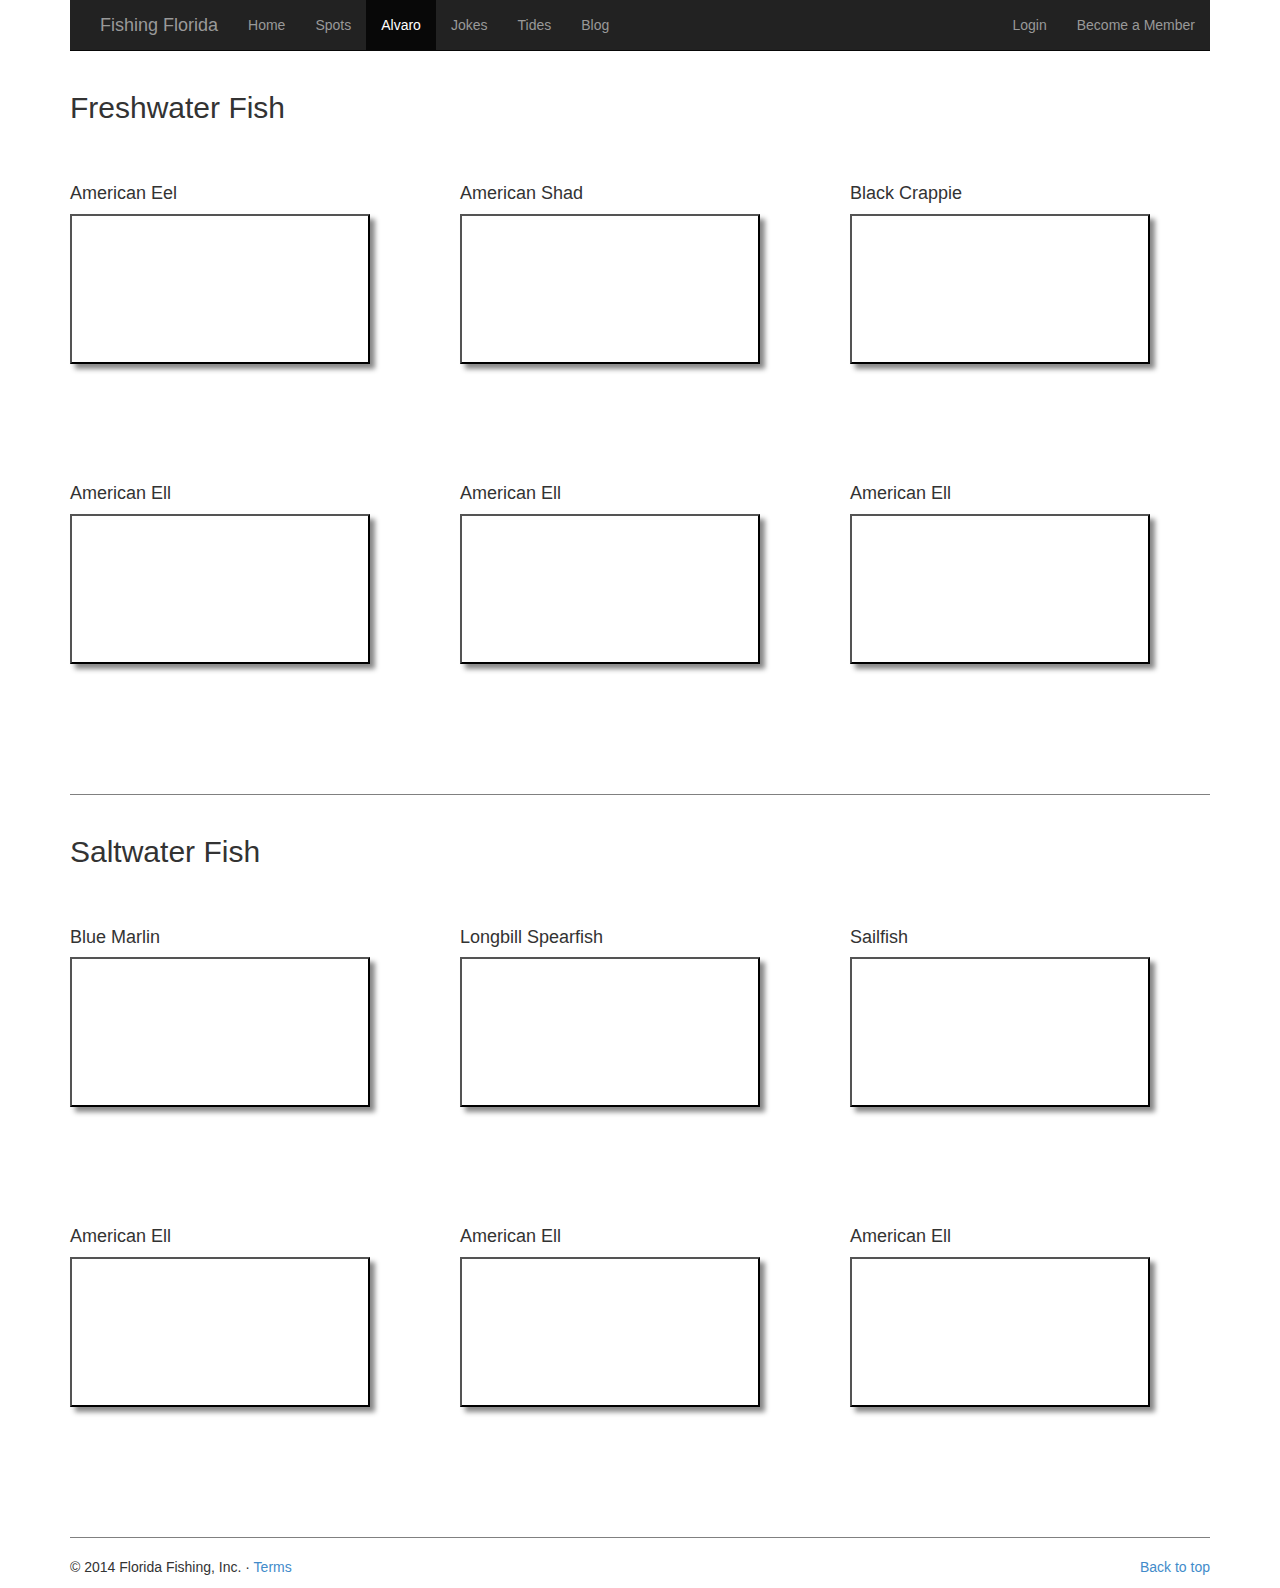
<file: alvaro.html>
<!DOCTYPE html>
<html lang="en">
  <head>
    <title>Florida Fishing</title>
    <link href="css/style.css" rel="stylesheet">
    <link href="css/alvaro.css" rel="stylesheet">
  </head>
  
<!-- NAVBAR ================================================== -->
  <body>
    <div class="navbar-wrapper">
      <div class="container">

        <div class="navbar navbar-inverse navbar-static-top" role="navigation">
          <div class="container">
            <div class="navbar-header">
              <a class="navbar-brand" href="index.php">Fishing Florida</a>
            </div>
            <div class="navbar-collapse collapse">
              <ul class="nav navbar-nav">
                <li><a href="index.php">Home</a></li>
                <li><a href="spots.html">Spots</a></li>
                <li class="active"><a href="alvaro.html">Alvaro</a></li>
                <li><a href="kevin.html">Jokes</a></li>
                <li><a href="ibrahim.html">Tides</a></li>
                <li><a href="blog.php">Blog</a></li>
              </ul>
              <ul class="nav navbar-nav navbar-right">
                <li><a href="login.php">Login</a></li>
                <li><a href="joinMember.php">Become a Member</a></li>
              </ul>
            </div>
          </div>
        </div>

      </div>
    </div>

    <!-- Main Page Content
    ================================================== -->

    <div class="container marketing">

      
      <!-- here is the content-->

      <div class="row featurette">
        <div class="col-md-7">
          <h2 class="featurette-heading">Freshwater Fish<span class="text-muted"></span></h2>
          <br>
          <br>
        </div>
      </div>

      <div class="row">
        <div class="col-md-4">
          <h4>American Eel<h4>
          <button type='button' class='button AmericanEel' data-toggle="modal" data-target="#AmericanEel"></button>
          <div class="modal fade" id="AmericanEel" tabindex="-1" role="dialog" aria-labelledby="myModalLabel" aria-hidden="true">
            <div class="modal-dialog">
              <div class="modal-content">
                <div class="modal-header">
                  <button type="button" class="close" data-dismiss="modal"><span aria-hidden="true">&times;</span><span class="sr-only">Close</span></button>
                  <h4 class="modal-title" id="myModalLabel">American Eel: Anguilla rostrata</h4>
                </div>
                <div class="modal-body">
                  <h4>Appearance<h4>
                  <p>The American Eel is also know as the pencil eel, yellow eel, black eel, silver eel, Boston eel, Atlantic eel or common eel.

The body is extremely elongated (snakelike), with a very long dorsal fin that is confluent with the anal fin.  Pelvic fins are absent and tiny scales are embedded in the skin giving eels a smooth feel.  The adult color is a yellow-brown with pale underbelly.

It is a distinct species with no known subspecies.  Similar species exist around Japan, Australia and Europe.

This is a gourmet fish in the Asian markets and is often used in Sushi.  It tends to be bony by American standards but is good smoked.</p>
                  <hr class="featurette-divider">
                  <h4>Habitat<h4>
                  <p>American eels are found in waters with coastal access along the Atlantic seaboard of the US. 

Eels are primarily riverine but access ponds and lakes.  They orient to structure and flow.</p>
                  <hr class="featurette-divider">
                  <h4>Behavior<h4>
                  <p>Spawning is still not well understood but fascinating.  The adults migrate to the ocean during autumn.  During the long trek the fish metamorphose into a "silver eel" stage lose their vision and stop eating.  Meanwhile, the gonads expand dramatically.  The fish head to a location near the Sargasso Sea where they spawn en masse and apparently die.  The eggs hatch into leaf-shaped floating leptocephalus larvae that drift with the currents.  When they come within range of a freshwater river, the leptocephalus metamorphoses again into a tiny semi-transparent "glass eel" that buries itself in the sand.  The glass eel that changes again into a pigmented pencil eel and continues its migration upstream to find a habitat to mature and await it's time to go spawn.  This process of spawning in the ocean and maturing inland is termed catadromy (the fish are catadromous).

American eels are opportunistic feeders, which means they eat whatever food is available to them. They are considered carnivorous and eat a variety of food, including fish, frogs, insects and dead organisms.

American eels are known to live as long as 43 years, but generally migrate to spawn and die long before then.</p>
                  <hr class="featurette-divider">
                  <h4>State Record<h4>
                  <p>Approximately 60-inch long male weighing about 16 pounds.</p>
                  <hr class="featurette-divider">
                  <h4>Fishing Tips and Facts<h4>
                  <p>Not generally considered to be a sport fish in this country. They can be caught on hook and line and are taken commercially.</p>
                  <hr class="featurette-divider">
                  <h4>Additional Information<h4>
                  <p>None</p>
                </div>
                <div class="modal-footer">
                  <button type="button" class="btn btn-default" data-dismiss="modal">Close</button>
                </div>
              </div>
            </div>
          </div>
        </div>
        <div class="col-md-4">
          <h4>American Shad<h4>
          <button type='button' class='button AmericanShad' data-toggle="modal" data-target="#AmericanShad"></button>
          <div class="modal fade" id="AmericanShad" tabindex="-1" role="dialog" aria-labelledby="myModalLabel" aria-hidden="true">
            <div class="modal-dialog">
              <div class="modal-content">
                <div class="modal-header">
                  <button type="button" class="close" data-dismiss="modal"><span aria-hidden="true">&times;</span><span class="sr-only">Close</span></button>
                  <h4 class="modal-title" id="myModalLabel">American Shad</h4>
                </div>
                <div class="modal-body">
                  <h4>Appearance<h4>
                  <p>Green or greenish blue with metallic luster on back and silvery sides. The chest and abdomen have bony scutes. They typically have several spots along their side.</p>
                  <hr class="featurette-divider">
                  <h4>Habitat<h4>
                  <p>In Florida, it occurs only in the northeast, mostly in the St. Johns River and Nassau River when it returns from the ocean to spawn, typically between late December and early April.</p>
                  <hr class="featurette-divider">
                  <h4>Behavior<h4>
                  <p>Plankton feeders, but strike small bright spoons and flies. They are anadromous, meaning they mature in salt water, but return to fresh water rivers to spawn.</p>
                  <hr class="featurette-divider">
                  <h4>State Record<h4>
                  <p>5.19 lbs. Big Catch: 18 inches or 4 lbs.</p>
                  <hr class="featurette-divider">
                  <h4>Fishing Tips and Facts<h4>
                  <p>Historically the sport fishery was mostly a troll boat fishery with some spin casting from the bank. In recent times, fly fishing has become very popular. The sport fishery is primarily located between Sanford and Melbourne. The flesh is good, especially smoked, and the roe is excellent.</p>
                  <hr class="featurette-divider">
                  <h4>Additional Information<h4>
                  <p>None</p>
                </div>
                <div class="modal-footer">
                  <button type="button" class="btn btn-default" data-dismiss="modal">Close</button>
                </div>
              </div>
            </div>
          </div>          
        </div>
        <div class="col-md-4">
          <h4>Black Crappie<h4>
          <button type='button' class='button BlackCrappie' data-toggle="modal" data-target="#BlackCrappie"></button>
          <div class="modal fade" id="BlackCrappie" tabindex="-1" role="dialog" aria-labelledby="myModalLabel" aria-hidden="true">
            <div class="modal-dialog">
              <div class="modal-content">
                <div class="modal-header">
                  <button type="button" class="close" data-dismiss="modal"><span aria-hidden="true">&times;</span><span class="sr-only">Close</span></button>
                  <h4 class="modal-title" id="myModalLabel">Black Crappie</h4>
                </div>
                <div class="modal-body">
                  <h4>Appearance<h4>
                  <p>A deep body with nearly symmetrical dorsal and anal fins and a speckled pattern on the body and fins identify the black crappie.</p>
                  <hr class="featurette-divider">
                  <h4>Habitat<h4>
                  <p>Unlike most other panfish, crappie spend much of their time offshore feeding on small fish in lakes or in large slow-moving clear water rivers.</p>
                  <hr class="featurette-divider">
                  <h4>Behavior<h4>
                  <p>They nest in colonies from February to April. Nests are fanned by males over gravel or muddy bottoms in depths of 3-8 feet, with big fish deeper. Primary food items are crustaceans, aquatic insects and small fishes.</p>
                  <hr class="featurette-divider">
                  <h4>State Record<h4>
                  <p>3.83 lbs. Big Catch: 14 inches or 2.0 lbs.</p>
                  <hr class="featurette-divider">
                  <h4>Fishing Tips and Facts<h4>
                  <p>Specks are a cool-weather favorite and excellent table fare. Crappies are common throughout Florida. Drift Missouri minnows or grass shrimp below a float, with a #4 hook and small split shot. Depth is key, as crappie school at the same level. When crappie move inshore to spawn, a bright 1/16-oz. to 1/8-oz. jig or Hal-flies will produce.</p>
                  <hr class="featurette-divider">
                  <h4>Additional Information<h4>
                  <p>None</p>
                </div>
                <div class="modal-footer">
                  <button type="button" class="btn btn-default" data-dismiss="modal">Close</button>
                </div>
              </div>
            </div>
          </div>          
        </div>
      </div>

      <div class="row">
        <div class="col-md-4">
          <h4>American Ell<h4>
          <button type='button' class='button AmericanEll' data-toggle="modal" data-target="#AmericanEll"></button>
          <div class="modal fade" id="AmericanEll" tabindex="-1" role="dialog" aria-labelledby="myModalLabel" aria-hidden="true">
            <div class="modal-dialog">
              <div class="modal-content">
                <div class="modal-header">
                  <button type="button" class="close" data-dismiss="modal"><span aria-hidden="true">&times;</span><span class="sr-only">Close</span></button>
                  <h4 class="modal-title" id="myModalLabel">American Eel: Anguilla rostrata</h4>
                </div>
                <div class="modal-body">
                  <h4>Appearance<h4>
                  <p>The American Eel is also know as the pencil eel, yellow eel, black eel, silver eel, Boston eel, Atlantic eel or common eel.

The body is extremely elongated (snakelike), with a very long dorsal fin that is confluent with the anal fin.  Pelvic fins are absent and tiny scales are embedded in the skin giving eels a smooth feel.  The adult color is a yellow-brown with pale underbelly.

It is a distinct species with no known subspecies.  Similar species exist around Japan, Australia and Europe.

This is a gourmet fish in the Asian markets and is often used in Sushi.  It tends to be bony by American standards but is good smoked.</p>
                  <hr class="featurette-divider">
                  <h4>Habitat<h4>
                  <p>American eels are found in waters with coastal access along the Atlantic seaboard of the US. 

Eels are primarily riverine but access ponds and lakes.  They orient to structure and flow.</p>
                  <hr class="featurette-divider">
                  <h4>Behavior<h4>
                  <p>Spawning is still not well understood but fascinating.  The adults migrate to the ocean during autumn.  During the long trek the fish metamorphose into a "silver eel" stage lose their vision and stop eating.  Meanwhile, the gonads expand dramatically.  The fish head to a location near the Sargasso Sea where they spawn en masse and apparently die.  The eggs hatch into leaf-shaped floating leptocephalus larvae that drift with the currents.  When they come within range of a freshwater river, the leptocephalus metamorphoses again into a tiny semi-transparent "glass eel" that buries itself in the sand.  The glass eel that changes again into a pigmented pencil eel and continues its migration upstream to find a habitat to mature and await it's time to go spawn.  This process of spawning in the ocean and maturing inland is termed catadromy (the fish are catadromous).

American eels are opportunistic feeders, which means they eat whatever food is available to them. They are considered carnivorous and eat a variety of food, including fish, frogs, insects and dead organisms.

American eels are known to live as long as 43 years, but generally migrate to spawn and die long before then.</p>
                  <hr class="featurette-divider">
                  <h4>State Record<h4>
                  <p>Approximately 60-inch long male weighing about 16 pounds.</p>
                  <hr class="featurette-divider">
                  <h4>Fishing Tips and Facts<h4>
                  <p>Not generally considered to be a sport fish in this country. They can be caught on hook and line and are taken commercially.</p>
                  <hr class="featurette-divider">
                  <h4>Additional Information<h4>
                  <p>None</p>
                </div>
                <div class="modal-footer">
                  <button type="button" class="btn btn-default" data-dismiss="modal">Close</button>
                </div>
              </div>
            </div>
          </div>
        </div>
        <div class="col-md-4">
          <h4>American Ell<h4>
          <button type='button' class='button AmericanEll' data-toggle="modal" data-target="#AmericanEll"></button>
          <div class="modal fade" id="AmericanEll" tabindex="-1" role="dialog" aria-labelledby="myModalLabel" aria-hidden="true">
            <div class="modal-dialog">
              <div class="modal-content">
                <div class="modal-header">
                  <button type="button" class="close" data-dismiss="modal"><span aria-hidden="true">&times;</span><span class="sr-only">Close</span></button>
                  <h4 class="modal-title" id="myModalLabel">American Eel: Anguilla rostrata</h4>
                </div>
                <div class="modal-body">
                  <h4>Appearance<h4>
                  <p>The American Eel is also know as the pencil eel, yellow eel, black eel, silver eel, Boston eel, Atlantic eel or common eel.

The body is extremely elongated (snakelike), with a very long dorsal fin that is confluent with the anal fin.  Pelvic fins are absent and tiny scales are embedded in the skin giving eels a smooth feel.  The adult color is a yellow-brown with pale underbelly.

It is a distinct species with no known subspecies.  Similar species exist around Japan, Australia and Europe.

This is a gourmet fish in the Asian markets and is often used in Sushi.  It tends to be bony by American standards but is good smoked.</p>
                  <hr class="featurette-divider">
                  <h4>Habitat<h4>
                  <p>American eels are found in waters with coastal access along the Atlantic seaboard of the US. 

Eels are primarily riverine but access ponds and lakes.  They orient to structure and flow.</p>
                  <hr class="featurette-divider">
                  <h4>Behavior<h4>
                  <p>Spawning is still not well understood but fascinating.  The adults migrate to the ocean during autumn.  During the long trek the fish metamorphose into a "silver eel" stage lose their vision and stop eating.  Meanwhile, the gonads expand dramatically.  The fish head to a location near the Sargasso Sea where they spawn en masse and apparently die.  The eggs hatch into leaf-shaped floating leptocephalus larvae that drift with the currents.  When they come within range of a freshwater river, the leptocephalus metamorphoses again into a tiny semi-transparent "glass eel" that buries itself in the sand.  The glass eel that changes again into a pigmented pencil eel and continues its migration upstream to find a habitat to mature and await it's time to go spawn.  This process of spawning in the ocean and maturing inland is termed catadromy (the fish are catadromous).

American eels are opportunistic feeders, which means they eat whatever food is available to them. They are considered carnivorous and eat a variety of food, including fish, frogs, insects and dead organisms.

American eels are known to live as long as 43 years, but generally migrate to spawn and die long before then.</p>
                  <hr class="featurette-divider">
                  <h4>State Record<h4>
                  <p>Approximately 60-inch long male weighing about 16 pounds.</p>
                  <hr class="featurette-divider">
                  <h4>Fishing Tips and Facts<h4>
                  <p>Not generally considered to be a sport fish in this country. They can be caught on hook and line and are taken commercially.</p>
                  <hr class="featurette-divider">
                  <h4>Additional Information<h4>
                  <p>None</p>
                </div>
                <div class="modal-footer">
                  <button type="button" class="btn btn-default" data-dismiss="modal">Close</button>
                </div>
              </div>
            </div>
          </div>          
        </div>
        <div class="col-md-4">
          <h4>American Ell<h4>
          <button type='button' class='button AmericanEll' data-toggle="modal" data-target="#AmericanEll"></button>
          <div class="modal fade" id="AmericanEll" tabindex="-1" role="dialog" aria-labelledby="myModalLabel" aria-hidden="true">
            <div class="modal-dialog">
              <div class="modal-content">
                <div class="modal-header">
                  <button type="button" class="close" data-dismiss="modal"><span aria-hidden="true">&times;</span><span class="sr-only">Close</span></button>
                  <h4 class="modal-title" id="myModalLabel">American Eel: Anguilla rostrata</h4>
                </div>
                <div class="modal-body">
                  <h4>Appearance<h4>
                  <p>The American Eel is also know as the pencil eel, yellow eel, black eel, silver eel, Boston eel, Atlantic eel or common eel.

The body is extremely elongated (snakelike), with a very long dorsal fin that is confluent with the anal fin.  Pelvic fins are absent and tiny scales are embedded in the skin giving eels a smooth feel.  The adult color is a yellow-brown with pale underbelly.

It is a distinct species with no known subspecies.  Similar species exist around Japan, Australia and Europe.

This is a gourmet fish in the Asian markets and is often used in Sushi.  It tends to be bony by American standards but is good smoked.</p>
                  <hr class="featurette-divider">
                  <h4>Habitat<h4>
                  <p>American eels are found in waters with coastal access along the Atlantic seaboard of the US. 

Eels are primarily riverine but access ponds and lakes.  They orient to structure and flow.</p>
                  <hr class="featurette-divider">
                  <h4>Behavior<h4>
                  <p>Spawning is still not well understood but fascinating.  The adults migrate to the ocean during autumn.  During the long trek the fish metamorphose into a "silver eel" stage lose their vision and stop eating.  Meanwhile, the gonads expand dramatically.  The fish head to a location near the Sargasso Sea where they spawn en masse and apparently die.  The eggs hatch into leaf-shaped floating leptocephalus larvae that drift with the currents.  When they come within range of a freshwater river, the leptocephalus metamorphoses again into a tiny semi-transparent "glass eel" that buries itself in the sand.  The glass eel that changes again into a pigmented pencil eel and continues its migration upstream to find a habitat to mature and await it's time to go spawn.  This process of spawning in the ocean and maturing inland is termed catadromy (the fish are catadromous).

American eels are opportunistic feeders, which means they eat whatever food is available to them. They are considered carnivorous and eat a variety of food, including fish, frogs, insects and dead organisms.

American eels are known to live as long as 43 years, but generally migrate to spawn and die long before then.</p>
                  <hr class="featurette-divider">
                  <h4>State Record<h4>
                  <p>Approximately 60-inch long male weighing about 16 pounds.</p>
                  <hr class="featurette-divider">
                  <h4>Fishing Tips and Facts<h4>
                  <p>Not generally considered to be a sport fish in this country. They can be caught on hook and line and are taken commercially.</p>
                  <hr class="featurette-divider">
                  <h4>Additional Information<h4>
                  <p>None</p>
                </div>
                <div class="modal-footer">
                  <button type="button" class="btn btn-default" data-dismiss="modal">Close</button>
                </div>
              </div>
            </div>
          </div>          
        </div>
      </div>

      <hr class="featurette-divider">








<!--       Salt
      water
      fisth -->

      <div class="row featurette">
        <div class="col-md-7">
          <h2 class="featurette-heading">Saltwater Fish<span class="text-muted"></span></h2>
          <br>
          <br>
        </div>
      </div>

      <div class="row">
        <div class="col-md-4">
          <h4>Blue Marlin<h4>
          <button type='button' class='button BlueMarlin' data-toggle="modal" data-target="#BlueMarlin"></button>
          <div class="modal fade" id="BlueMarlin" tabindex="-1" role="dialog" aria-labelledby="myModalLabel" aria-hidden="true">
            <div class="modal-dialog">
              <div class="modal-content">
                <div class="modal-header">
                  <button type="button" class="close" data-dismiss="modal"><span aria-hidden="true">&times;</span><span class="sr-only">Close</span></button>
                  <h4 class="modal-title" id="myModalLabel">Blue Marlin</h4>
                </div>
                <div class="modal-body">
                  <h4>Appearance<h4>
                  <p>Upper cobalt blue on top shading to a silvery white below</p>
                  <p>Upper jaw elongated in form of a spear</p>
                  <p>The dorsal, pectoral and anal fins are all pointed</p>
                  <p>No dark spots on the dorsal fin</p>
                  <hr class="featurette-divider">
                  <h4>Habitat<h4>
                  <p>A deep-sea fish that makes major trans-Atlantic migrations.</p>
                  <hr class="featurette-divider">
                  <h4>Behavior<h4>
                  <p>Unlike swordfish, blue marlin feed mostly during the day. They hunt alone and have been reported to use their long, sharp bill to slice or stun prey.</p>
                  <hr class="featurette-divider">
                  <h4>State Record<h4>
                  <p>1046 lbs, caught near Panama City</p>
                  <hr class="featurette-divider">
                  <h4>Fishing Tips and Facts<h4>
                  <p>This may be the ultimate of the big game fish - the one Hemingway so often wrote about. Serious anglers rig heavy and expect to fight a marlin for 4-6 hours.</p>
                  <hr class="featurette-divider">
                  <h4>Additional Information<h4>
                  <p>None</p>
                </div>
                <div class="modal-footer">
                  <button type="button" class="btn btn-default" data-dismiss="modal">Close</button>
                </div>
              </div>
            </div>
          </div>
        </div>
        <div class="col-md-4">
          <h4>Longbill Spearfish<h4>
          <button type='button' class='button LongBillSpearfish' data-toggle="modal" data-target="#LongBillSpearfish"></button>
          <div class="modal fade" id="LongBillSpearfish" tabindex="-1" role="dialog" aria-labelledby="myModalLabel" aria-hidden="true">
            <div class="modal-dialog">
              <div class="modal-content">
                <div class="modal-header">
                  <button type="button" class="close" data-dismiss="modal"><span aria-hidden="true">&times;</span><span class="sr-only">Close</span></button>
                  <h4 class="modal-title" id="myModalLabel">Longbill Spearfish: Tetrapturus pfluegeri</h4>
                </div>
                <div class="modal-body">
                  <h4>Appearance<h4>
                  <p>Color of body dark blue shading to silvery, white underneath</p>
                  <p>Dorsal fin bluish, others brown-black</p>
                  <p>Two dorsal fins, the first lengthy, its front forming a peak</p>
                  <p>Two anal fins, the anus well in front of the first</p>
                  <p>Upper jaw is prolonged into spear</p>
                  <p>Its cross section is round</p>
                  <hr class="featurette-divider">
                  <h4>Habitat<h4>
                  <p>Longbill spearfish are found offshore in deep water.</p>
                  <hr class="featurette-divider">
                  <h4>Behavior<h4>
                  <p>These fish are uncommon.  Available data indicate that spearfish matures at 2 years of age and rarely lives past 4 to 5 years.  They are pelagic and feed at or near the surface, mainly on fishes and squid. </p>
                  <hr class="featurette-divider">
                  <h4>State Record<h4>
                  <p>61 lb 8 oz, caught near Islamorada</p>
                  <hr class="featurette-divider">
                  <h4>Fishing Tips and Facts<h4>
                  <p>None</p>
                  <hr class="featurette-divider">
                  <h4>Additional Information<h4>
                  <p>Longbill spearfish are named for Al Pflueger, Sr., founder of Pflueger Taxidermy.</p>
                </div>
                <div class="modal-footer">
                  <button type="button" class="btn btn-default" data-dismiss="modal">Close</button>
                </div>
              </div>
            </div>
          </div>          
        </div>
        <div class="col-md-4">
          <h4>Sailfish<h4>
          <button type='button' class='button Sailfish' data-toggle="modal" data-target="#Sailfish"></button>
          <div class="modal fade" id="Sailfish" tabindex="-1" role="dialog" aria-labelledby="myModalLabel" aria-hidden="true">
            <div class="modal-dialog">
              <div class="modal-content">
                <div class="modal-header">
                  <button type="button" class="close" data-dismiss="modal"><span aria-hidden="true">&times;</span><span class="sr-only">Close</span></button>
                  <h4 class="modal-title" id="myModalLabel">Sailfish: Istiophorus platypterus</h4>
                </div>
                <div class="modal-body">
                  <h4>Appearance<h4>
                  <p>Color dark blue on top, brown-blue laterally and silvery white underbelly</p>
                  <p>Upper jaw elongate in the form of a spear</p>
                  <p>First dorsal fin greatly enlarged in the form of a sail with many black spots; squared off front; highest at its mid point</p>
                  <p>Pelvic fins are very narrow and reach almost to the anus</p>
                  <p>Lateral line is curved over the pectoral fin and then straightens to the base of the tail</p>
                  <hr class="featurette-divider">
                  <h4>Habitat<h4>
                  <p>Sailfish are an offshore species and are associate with waters near the Gulfstream and near the 100 fathom line. </p>
                  <hr class="featurette-divider">
                  <h4>Behavior<h4>
                  <p>Sailfish are a rapidly growing species; they reach 4-5 feet in one year.  They feed aggressively on small fish and squid. Off southeast Florida, sailfish move inshore to shallow water and spawn near the surface in summer. Females swim slowly with their dorsal fins above water, accompanied by one or more males when spawning.</p>
                  <hr class="featurette-divider">
                  <h4>State Record<h4>
                  <p>126 lb, caught near Big Pine Key</p>
                  <hr class="featurette-divider">
                  <h4>Fishing Tips and Facts<h4>
                  <p>Blue runners, pinfish, mullet, scads, ballyhoo and squid attract cruising sailfish. Sailfish are known for their fast runs, acrobatic jumps and head-shaking attempts to throw a hook. Sailfish tire easily and should be revived after a long fight to ensure their survival. Most anglers release these fish.</p>
                  <hr class="featurette-divider">
                  <h4>Additional Information<h4>
                  <p>The sailfish is Florida's state saltwater fish.  Its name originates from the greatly enlarged first dorsal fin that runs almost the length of its back and is covered with spots.</p>
                </div>
                <div class="modal-footer">
                  <button type="button" class="btn btn-default" data-dismiss="modal">Close</button>
                </div>
              </div>
            </div>
          </div>          
        </div>
      </div>

      <div class="row">
        <div class="col-md-4">
          <h4>American Ell<h4>
          <button type='button' class='button AmericanEll' data-toggle="modal" data-target="#AmericanEll"></button>
          <div class="modal fade" id="AmericanEll" tabindex="-1" role="dialog" aria-labelledby="myModalLabel" aria-hidden="true">
            <div class="modal-dialog">
              <div class="modal-content">
                <div class="modal-header">
                  <button type="button" class="close" data-dismiss="modal"><span aria-hidden="true">&times;</span><span class="sr-only">Close</span></button>
                  <h4 class="modal-title" id="myModalLabel">American Eel: Anguilla rostrata</h4>
                </div>
                <div class="modal-body">
                  <h4>Appearance<h4>
                  <p>The American Eel is also know as the pencil eel, yellow eel, black eel, silver eel, Boston eel, Atlantic eel or common eel.

The body is extremely elongated (snakelike), with a very long dorsal fin that is confluent with the anal fin.  Pelvic fins are absent and tiny scales are embedded in the skin giving eels a smooth feel.  The adult color is a yellow-brown with pale underbelly.

It is a distinct species with no known subspecies.  Similar species exist around Japan, Australia and Europe.

This is a gourmet fish in the Asian markets and is often used in Sushi.  It tends to be bony by American standards but is good smoked.</p>
                  <hr class="featurette-divider">
                  <h4>Habitat<h4>
                  <p>American eels are found in waters with coastal access along the Atlantic seaboard of the US. 

Eels are primarily riverine but access ponds and lakes.  They orient to structure and flow.</p>
                  <hr class="featurette-divider">
                  <h4>Behavior<h4>
                  <p>Spawning is still not well understood but fascinating.  The adults migrate to the ocean during autumn.  During the long trek the fish metamorphose into a "silver eel" stage lose their vision and stop eating.  Meanwhile, the gonads expand dramatically.  The fish head to a location near the Sargasso Sea where they spawn en masse and apparently die.  The eggs hatch into leaf-shaped floating leptocephalus larvae that drift with the currents.  When they come within range of a freshwater river, the leptocephalus metamorphoses again into a tiny semi-transparent "glass eel" that buries itself in the sand.  The glass eel that changes again into a pigmented pencil eel and continues its migration upstream to find a habitat to mature and await it's time to go spawn.  This process of spawning in the ocean and maturing inland is termed catadromy (the fish are catadromous).

American eels are opportunistic feeders, which means they eat whatever food is available to them. They are considered carnivorous and eat a variety of food, including fish, frogs, insects and dead organisms.

American eels are known to live as long as 43 years, but generally migrate to spawn and die long before then.</p>
                  <hr class="featurette-divider">
                  <h4>State Record<h4>
                  <p>Approximately 60-inch long male weighing about 16 pounds.</p>
                  <hr class="featurette-divider">
                  <h4>Fishing Tips and Facts<h4>
                  <p>Not generally considered to be a sport fish in this country. They can be caught on hook and line and are taken commercially.</p>
                  <hr class="featurette-divider">
                  <h4>Additional Information<h4>
                  <p>None</p>
                </div>
                <div class="modal-footer">
                  <button type="button" class="btn btn-default" data-dismiss="modal">Close</button>
                </div>
              </div>
            </div>
          </div>
        </div>
        <div class="col-md-4">
          <h4>American Ell<h4>
          <button type='button' class='button AmericanEll' data-toggle="modal" data-target="#AmericanEll"></button>
          <div class="modal fade" id="AmericanEll" tabindex="-1" role="dialog" aria-labelledby="myModalLabel" aria-hidden="true">
            <div class="modal-dialog">
              <div class="modal-content">
                <div class="modal-header">
                  <button type="button" class="close" data-dismiss="modal"><span aria-hidden="true">&times;</span><span class="sr-only">Close</span></button>
                  <h4 class="modal-title" id="myModalLabel">American Eel: Anguilla rostrata</h4>
                </div>
                <div class="modal-body">
                  <h4>Appearance<h4>
                  <p>The American Eel is also know as the pencil eel, yellow eel, black eel, silver eel, Boston eel, Atlantic eel or common eel.

The body is extremely elongated (snakelike), with a very long dorsal fin that is confluent with the anal fin.  Pelvic fins are absent and tiny scales are embedded in the skin giving eels a smooth feel.  The adult color is a yellow-brown with pale underbelly.

It is a distinct species with no known subspecies.  Similar species exist around Japan, Australia and Europe.

This is a gourmet fish in the Asian markets and is often used in Sushi.  It tends to be bony by American standards but is good smoked.</p>
                  <hr class="featurette-divider">
                  <h4>Habitat<h4>
                  <p>American eels are found in waters with coastal access along the Atlantic seaboard of the US. 

Eels are primarily riverine but access ponds and lakes.  They orient to structure and flow.</p>
                  <hr class="featurette-divider">
                  <h4>Behavior<h4>
                  <p>Spawning is still not well understood but fascinating.  The adults migrate to the ocean during autumn.  During the long trek the fish metamorphose into a "silver eel" stage lose their vision and stop eating.  Meanwhile, the gonads expand dramatically.  The fish head to a location near the Sargasso Sea where they spawn en masse and apparently die.  The eggs hatch into leaf-shaped floating leptocephalus larvae that drift with the currents.  When they come within range of a freshwater river, the leptocephalus metamorphoses again into a tiny semi-transparent "glass eel" that buries itself in the sand.  The glass eel that changes again into a pigmented pencil eel and continues its migration upstream to find a habitat to mature and await it's time to go spawn.  This process of spawning in the ocean and maturing inland is termed catadromy (the fish are catadromous).

American eels are opportunistic feeders, which means they eat whatever food is available to them. They are considered carnivorous and eat a variety of food, including fish, frogs, insects and dead organisms.

American eels are known to live as long as 43 years, but generally migrate to spawn and die long before then.</p>
                  <hr class="featurette-divider">
                  <h4>State Record<h4>
                  <p>Approximately 60-inch long male weighing about 16 pounds.</p>
                  <hr class="featurette-divider">
                  <h4>Fishing Tips and Facts<h4>
                  <p>Not generally considered to be a sport fish in this country. They can be caught on hook and line and are taken commercially.</p>
                  <hr class="featurette-divider">
                  <h4>Additional Information<h4>
                  <p>None</p>
                </div>
                <div class="modal-footer">
                  <button type="button" class="btn btn-default" data-dismiss="modal">Close</button>
                </div>
              </div>
            </div>
          </div>          
        </div>
        <div class="col-md-4">
          <h4>American Ell<h4>
          <button type='button' class='button AmericanEll' data-toggle="modal" data-target="#AmericanEll"></button>
          <div class="modal fade" id="AmericanEll" tabindex="-1" role="dialog" aria-labelledby="myModalLabel" aria-hidden="true">
            <div class="modal-dialog">
              <div class="modal-content">
                <div class="modal-header">
                  <button type="button" class="close" data-dismiss="modal"><span aria-hidden="true">&times;</span><span class="sr-only">Close</span></button>
                  <h4 class="modal-title" id="myModalLabel">American Eel: Anguilla rostrata</h4>
                </div>
                <div class="modal-body">
                  <h4>Appearance<h4>
                  <p>The American Eel is also know as the pencil eel, yellow eel, black eel, silver eel, Boston eel, Atlantic eel or common eel.

The body is extremely elongated (snakelike), with a very long dorsal fin that is confluent with the anal fin.  Pelvic fins are absent and tiny scales are embedded in the skin giving eels a smooth feel.  The adult color is a yellow-brown with pale underbelly.

It is a distinct species with no known subspecies.  Similar species exist around Japan, Australia and Europe.

This is a gourmet fish in the Asian markets and is often used in Sushi.  It tends to be bony by American standards but is good smoked.</p>
                  <hr class="featurette-divider">
                  <h4>Habitat<h4>
                  <p>American eels are found in waters with coastal access along the Atlantic seaboard of the US. 

Eels are primarily riverine but access ponds and lakes.  They orient to structure and flow.</p>
                  <hr class="featurette-divider">
                  <h4>Behavior<h4>
                  <p>Spawning is still not well understood but fascinating.  The adults migrate to the ocean during autumn.  During the long trek the fish metamorphose into a "silver eel" stage lose their vision and stop eating.  Meanwhile, the gonads expand dramatically.  The fish head to a location near the Sargasso Sea where they spawn en masse and apparently die.  The eggs hatch into leaf-shaped floating leptocephalus larvae that drift with the currents.  When they come within range of a freshwater river, the leptocephalus metamorphoses again into a tiny semi-transparent "glass eel" that buries itself in the sand.  The glass eel that changes again into a pigmented pencil eel and continues its migration upstream to find a habitat to mature and await it's time to go spawn.  This process of spawning in the ocean and maturing inland is termed catadromy (the fish are catadromous).

American eels are opportunistic feeders, which means they eat whatever food is available to them. They are considered carnivorous and eat a variety of food, including fish, frogs, insects and dead organisms.

American eels are known to live as long as 43 years, but generally migrate to spawn and die long before then.</p>
                  <hr class="featurette-divider">
                  <h4>State Record<h4>
                  <p>Approximately 60-inch long male weighing about 16 pounds.</p>
                  <hr class="featurette-divider">
                  <h4>Fishing Tips and Facts<h4>
                  <p>Not generally considered to be a sport fish in this country. They can be caught on hook and line and are taken commercially.</p>
                  <hr class="featurette-divider">
                  <h4>Additional Information<h4>
                  <p>None</p>
                </div>
                <div class="modal-footer">
                  <button type="button" class="btn btn-default" data-dismiss="modal">Close</button>
                </div>
              </div>
            </div>
          </div>          
        </div>
      </div>

      <hr class="featurette-divider">

      <!-- FOOTER -->
      <footer>
        <p class="pull-right"><a href="#">Back to top</a></p>
        <p>&copy; 2014 Florida Fishing, Inc. &middot; <a href="terms.html">Terms</a></p>
      </footer>

    </div><!-- /.container -->


    <!-- Placed at the end of the document so the pages load faster -->
    <script src="https://ajax.googleapis.com/ajax/libs/jquery/1.11.0/jquery.min.js"></script>
    <script src="https://maxcdn.bootstrapcdn.com/bootstrap/3.2.0/js/bootstrap.min.js"></script>
    <script src="js/alvaro.js"></script>
  </body>
</html>
</file>
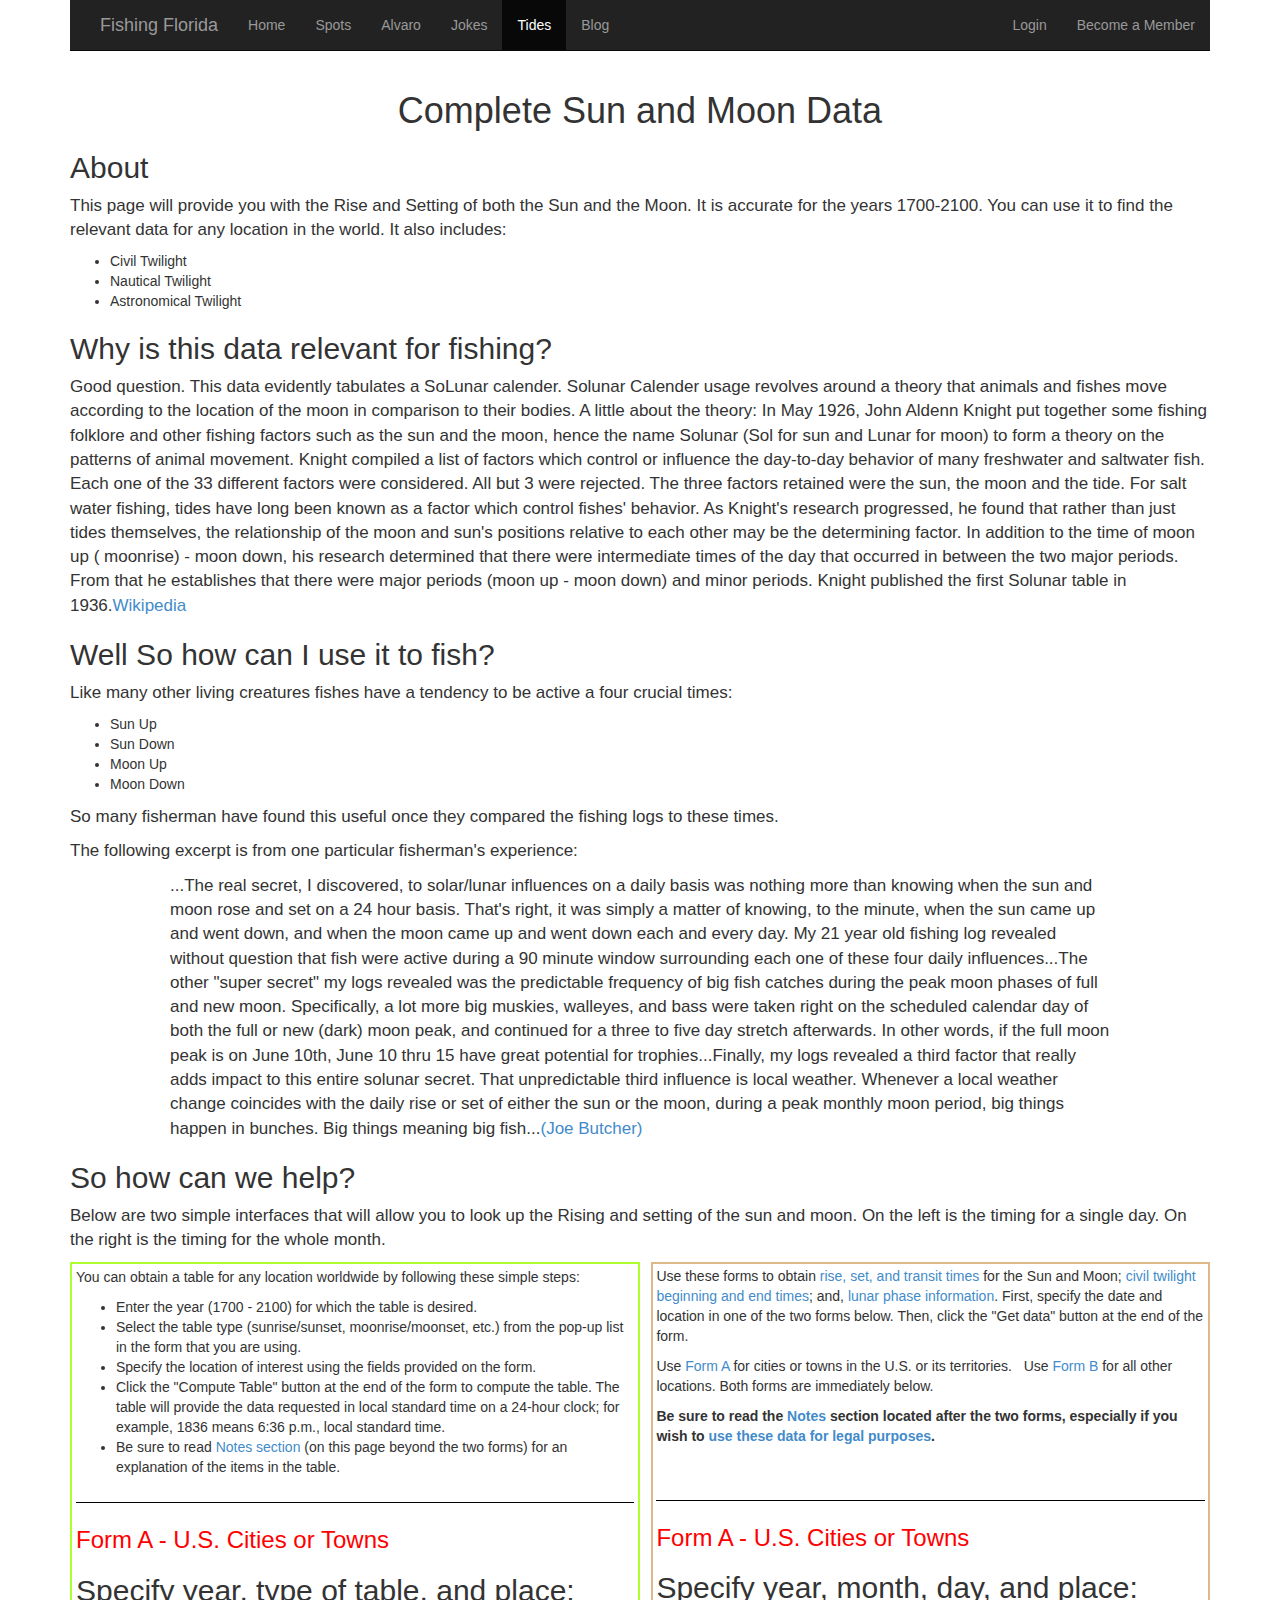
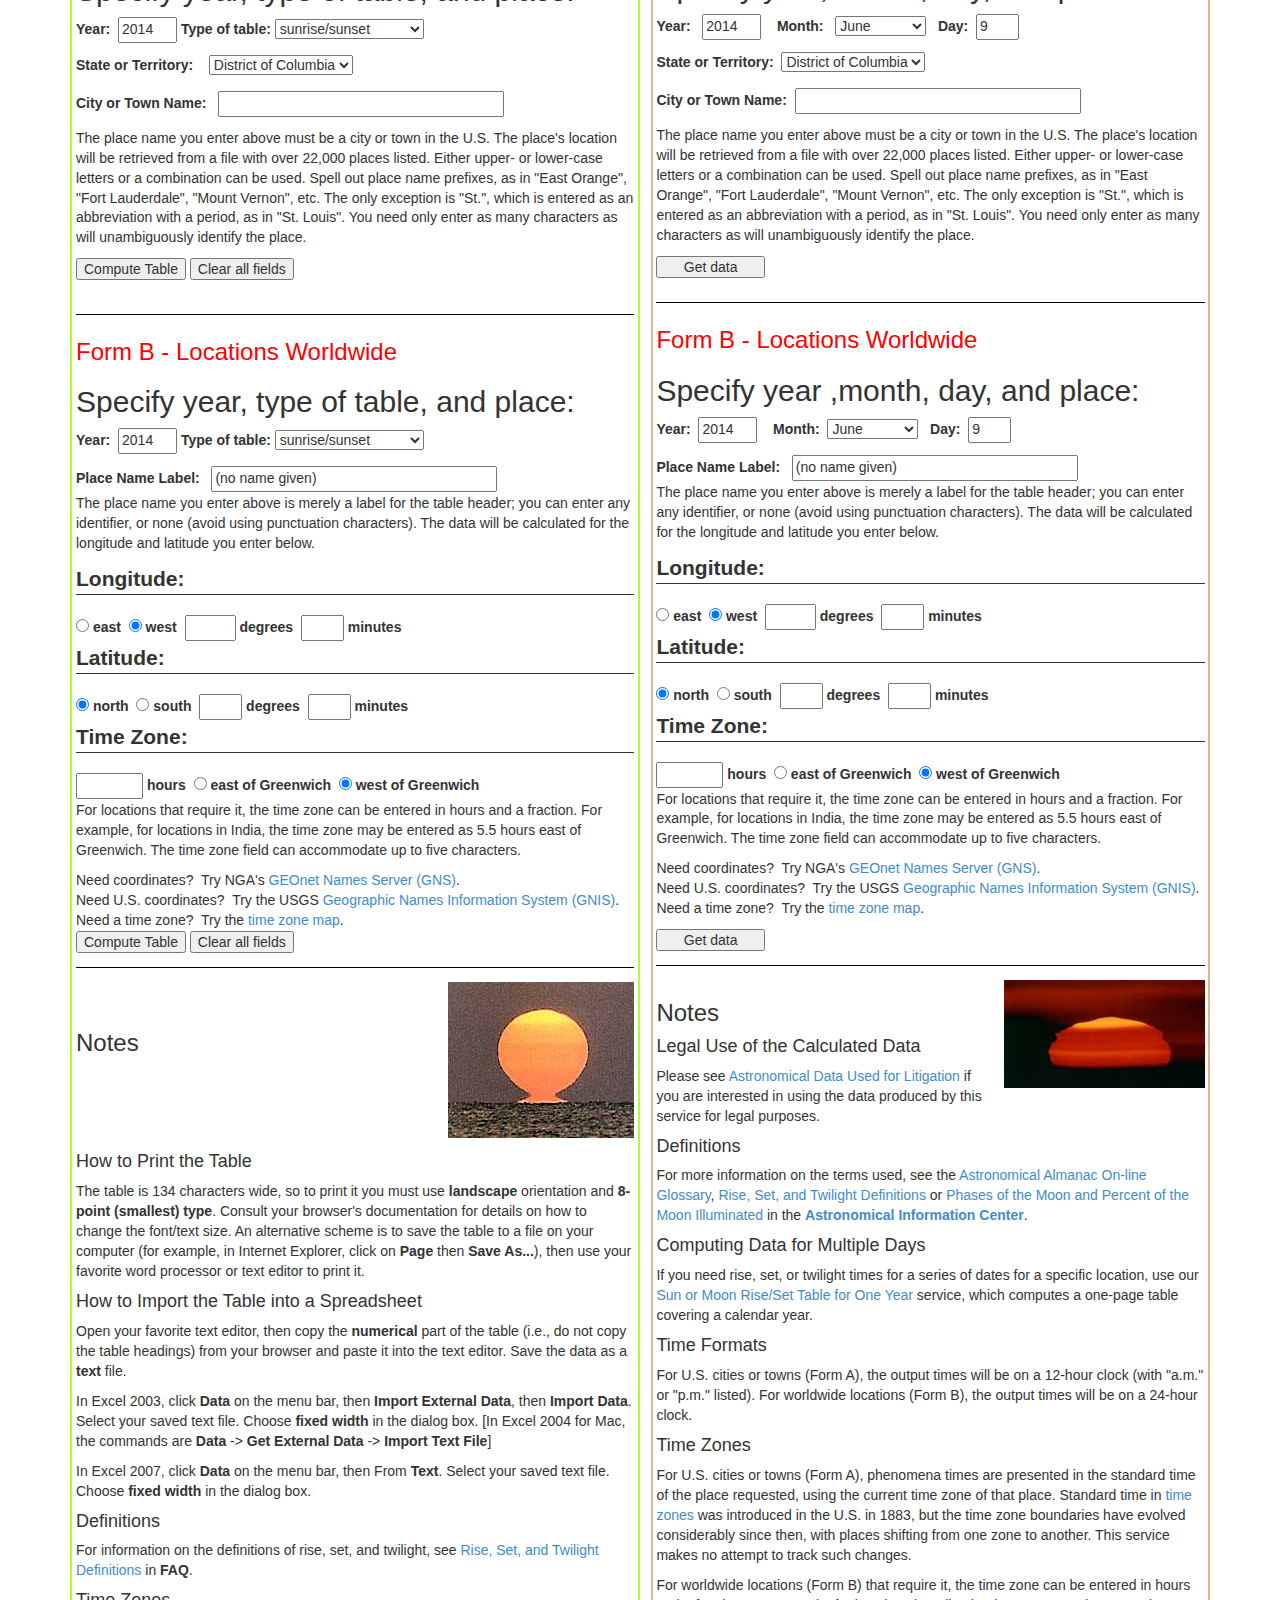
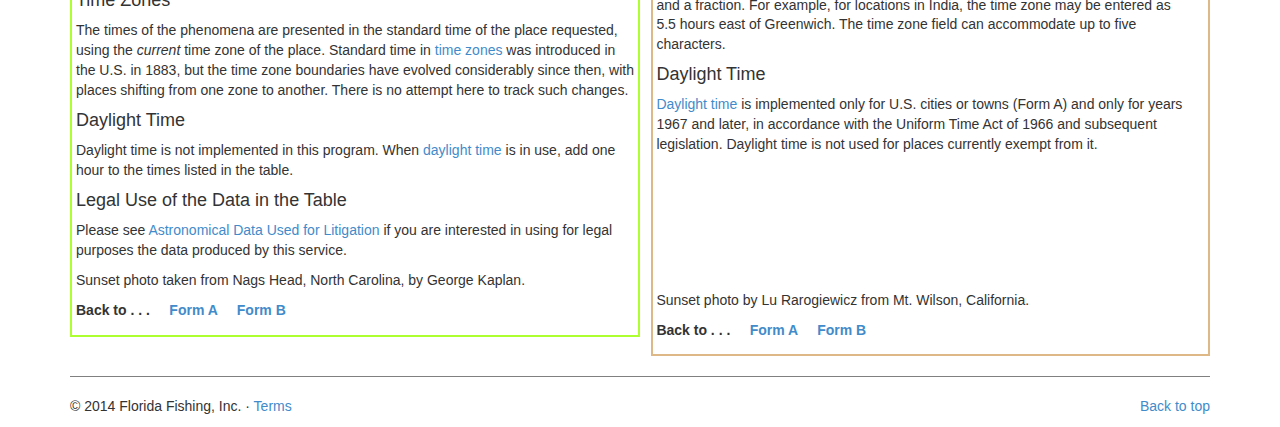
<file: ibrahim.html>
<!DOCTYPE html>
<html lang="en">
  <head>
    <title>Florida Fishing</title>
    <link href="css/style.css" rel="stylesheet">
  </head>
  
<!-- NAVBAR ================================================== -->
  <body>
    <div class="navbar-wrapper">
      <div class="container">

        <div class="navbar navbar-inverse navbar-static-top" role="navigation">
          <div class="container">
            <div class="navbar-header">
              <a class="navbar-brand" href="index.php">Fishing Florida</a>
            </div>
            <div class="navbar-collapse collapse">
              <ul class="nav navbar-nav">
                <li><a href="index.php">Home</a></li>
                <li><a href="spots.html">Spots</a></li>
                <li><a href="alvaro.html">Alvaro</a></li>
                <li><a href="kevin.html">Jokes</a></li>
                <li class="active"><a href="ibrahim.html">Tides</a></li>
                <li><a href="blog.php">Blog</a></li>
              </ul>
              <ul class="nav navbar-nav navbar-right">
                <li><a href="login.php">Login</a></li>
                <li><a href="joinMember.php">Become a Member</a></li>
              </ul>
            </div>
          </div>
        </div>

      </div>
    </div>

    <!-- Main Page Content
    ================================================== -->

    <div class="container marketing">

        <h1 align="center">Complete Sun and Moon Data</h1>
        
        <h2>About</h2>
        <p style="font-size: 17px">This page will provide you with the Rise and Setting of both the Sun and the Moon. 
        It is accurate for the years 1700-2100. You can use it to find the relevant data for any location in the world. It also includes: 
        </p>
        <ul>
            <li>Civil Twilight</li>
            <li>Nautical Twilight</li>
            <li>Astronomical Twilight</li>
        </ul>
        
        <h2>Why is this data relevant for fishing?</h2>
        <p style="font-size: 17px">Good question. This data evidently tabulates a 
            SoLunar calender. Solunar Calender usage revolves around a theory that 
            animals and fishes move according to the location of the moon in 
            comparison to their bodies. A little about the theory:
            In May 1926, John Aldenn Knight put together some fishing folklore 
            and other fishing factors such as the sun and the moon, hence the 
            name Solunar (Sol for sun and Lunar for moon) to form a theory on 
            the patterns of animal movement. Knight compiled a list of factors 
            which control or influence the day-to-day behavior of many freshwater
            and saltwater fish. Each one of the 33 different factors were considered. 
            All but 3 were rejected. The three factors retained were the sun, the
            moon and the tide. For salt water fishing, tides have long been 
            known as a factor which control fishes' behavior. As Knight's research 
            progressed, he found that rather than just tides themselves, the 
            relationship of the moon and sun's positions relative to each other 
            may be the determining factor. In addition to the time of moon up (
            moonrise) - moon down, his research determined that there were 
            intermediate times of the day that occurred in between the two major 
            periods. From that he establishes that there were major periods (moon up - moon down) 
            and minor periods. Knight published the first Solunar table in 1936.<a href="https://en.wikipedia.org/wiki/Solunar_theory">Wikipedia</a>
        </p>
        <h2>Well So how can I use it to fish?</h2>
        <p style="font-size: 17px">Like many other living creatures fishes have a tendency to be active a four crucial times:</p>
            <ul>
                <li>Sun Up</li>
                <li>Sun Down</li>
                <li>Moon Up</li>
                <li>Moon Down</li>
            </ul>
        <p style="font-size: 17px">So many fisherman have found this useful once they compared the fishing logs to these times.</p>
        <p style="font-size: 17px">The following excerpt is from one particular fisherman's experience:</p>
        <p style="font-size: 17px;margin-left: 100px;margin-right: 100px">...The real secret, I discovered, to solar/lunar influences on a daily 
            basis was nothing more than knowing when the sun and moon rose and 
            set on a 24 hour basis. That's right, it was simply a matter of knowing, 
            to the minute, when the sun came up and went down, and when the moon 
            came up and went down each and every day. My 21 year old fishing log 
            revealed without question that fish were active during a 90 minute 
            window surrounding each one of these four daily influences...The other 
            "super secret" my logs revealed was the predictable frequency of big 
            fish catches during the peak moon phases of full and new moon. 
            Specifically, a lot more big muskies, walleyes, and bass were taken 
            right on the scheduled calendar day of both the full or new (dark) moon
            peak, and continued for a three to five day stretch afterwards. In other 
            words, if the full moon peak is on June 10th, June 10 thru 15 have great 
            potential for trophies...Finally, my logs revealed a third factor that 
            really adds impact to this entire solunar secret. That unpredictable 
            third influence is local weather. Whenever a local weather change 
            coincides with the daily rise or set of either the sun or the moon, 
            during a peak monthly moon period, big things happen in bunches. Big 
            things meaning big fish...<a href="http://www.solunar.com/the_real_scoop.aspx">(Joe Butcher)</a>
        </p>
        <h2>So how can we help?</h2>
        <p style="font-size: 17px">Below are two simple interfaces that will allow you to look up the
        Rising and setting of the sun and moon. On the left is the timing for 
        a single day. On the right is the timing for the whole month.</p>
        
<div style="margin-right: 50%;border: 2px solid greenyellow;padding: 4px;position: absolute">
	<p>
		You can obtain a table <span class="red">for any location worldwide</span> by following these simple steps:
	</p>
	<ul>
	  <li>Enter the year (1700 - 2100) for which the table is desired.</li>
	  <li>Select the table type (sunrise/sunset, moonrise/moonset, etc.) from the pop-up
		  list in the form that you are using.</li>
	  <li>Specify the location of interest using the fields provided on the form.</li>
	  <li>Click the "Compute Table" button at the end of the form to compute the
		  table.  The table will provide the data requested in local standard time on a 24-hour
		  clock; for example, 1836 means 6:36 p.m., local standard time.</li>
	  <li>Be sure to read <a href="#notes">Notes
		  section</a> (on this page beyond the two forms) for an
		  explanation of the items in the table.</li>
	</ul>

	<a name="forma"></a>

	<h3 style="color: red; border-top: 1px solid black; margin-top: 1em; padding-top: 1em;">Form A - U.S. Cities or Towns</h3>

	<h2>Specify year, type of table, and place:</h2>

	<form method="post" target="_parent" action="http://aa.usno.navy.mil/cgi-bin/aa_rstablew.pl">
		<input type="hidden" name="FFX" value="1">

		<p>
			<span class="bold"><label for="xxy_us">Year:</label></span>&nbsp;&nbsp;<input type="text" name="xxy" id="xxy_us" size="4" maxlength="4" value="2014">

			<label for="tabtya"><b>Type of table:</b></label> 
			
			<select name="type" id="tabtya">
				<option selected="" value="0">sunrise/sunset</option>
				<option value="1">moonrise/moonset</option>
				<option value="2">civil twilight</option>
				<option value="3">nautical twilight</option>
				<option value="4">astronomical twilight</option>
			</select>
		</p>

		<p>
			<span class="bold">
				<label for="st">State or Territory:</label>
			</span>&nbsp;&nbsp;
			
			<select name="st" id="st">
				<option value="AL">Alabama</option>
				<option value="AK">Alaska</option>
				<option value="AS">American Samoa</option>
				<option value="AZ">Arizona</option>
				<option value="AR">Arkansas</option>
				<option value="CA">California</option>
				<option value="CO">Colorado</option>
				<option value="CT">Connecticut</option>
				<option value="DE">Delaware</option>
				<option selected="" value="DC">District of Columbia</option>
				<option value="FL">Florida</option>
				<option value="GA">Georgia</option>
				<option value="GU">Guam</option>
				<option value="HI">Hawaii</option>
				<option value="ID">Idaho</option>
				<option value="IL">Illinois</option>
				<option value="IN">Indiana</option>
				<option value="IA">Iowa</option>
				<option value="KS">Kansas</option>
				<option value="KY">Kentucky</option>
				<option value="LA">Louisiana</option>
				<option value="ME">Maine</option>
				<option value="MD">Maryland</option>
				<option value="MA">Massachusetts</option>
				<option value="MI">Michigan</option>
				<option value="MN">Minnesota</option>
				<option value="MS">Mississippi</option>
				<option value="MO">Missouri</option>
				<option value="MT">Montana</option>
				<option value="NE">Nebraska</option>
				<option value="NV">Nevada</option>
				<option value="NH">New Hampshire</option>
				<option value="NJ">New Jersey</option>
				<option value="NM">New Mexico</option>
				<option value="NY">New York</option>
				<option value="NC">North Carolina</option>
				<option value="ND">North Dakota</option>
				<option value="MP">N. Mariana Islands</option>
				<option value="OH">Ohio</option>
				<option value="OK">Oklahoma</option>
				<option value="OR">Oregon</option>
				<option value="PA">Pennsylvania</option>
				<option value="PR">Puerto Rico</option>
				<option value="RI">Rhode Island</option>
				<option value="SC">South Carolina</option>
				<option value="SD">South Dakota</option>
				<option value="TN">Tennessee</option>
				<option value="TX">Texas</option>
				<option value="UT">Utah</option>
				<option value="VT">Vermont</option>
				<option value="VI">Virgin Islands</option>
				<option value="VA">Virginia</option>
				<option value="WA">Washington</option>
				<option value="WV">West Virginia</option>
				<option value="WI">Wisconsin</option>
				<option value="WY">Wyoming</option>
			</select>
		</p>

		<p>
			<span class="bold"><label for="placeus">City or Town Name:</label></span>&nbsp;&nbsp;
			<input type="text" name="place" id="placeus" size="32" maxlength="32">
		</p>

		<p>
			The place name you enter above must be a city or town in the U.S. 
			The place's location will be retrieved from a file with over 22,000 
			places listed.  Either upper- or lower-case letters or a combination can 
			be used.  Spell out place name prefixes, as in "East Orange", "Fort 
			Lauderdale", "Mount Vernon", etc.  The only exception is "St.", which is 
			entered as an abbreviation with a period, as in "St.  Louis".  You need 
			only enter as many characters as will unambiguously identify the 
			place.
		</p> 

		<input type="hidden" name="ZZZ" value="END">

		<p>
			<input type="submit" value="Compute Table">
			<input type="reset" value="Clear all fields">
		</p>
	</form>


	<a name="formb"></a>

	<h3 style="color: red; border-top: 1px solid black; margin-top: 1.4em; padding-top: 1em;">Form B - Locations Worldwide</h3>

	<h2>Specify year, type of table, and place:</h2>

	<form method="post" target="_parent" action="http://aa.usno.navy.mil/cgi-bin/aa_rstablew.pl">

		<input type="hidden" name="FFX" value="2">

		<p>
			<span class="bold"><label for="xxy_int">Year:</label></span>&nbsp;&nbsp;<input type="text" name="xxy" id="xxy_int" size="4" maxlength="4" value="2014">

			<label for="tabtyb">
				<b>Type of table:</b>
			</label> 
			
			<select name="type" id="tabtyb">
				<option selected="" value="0">sunrise/sunset</option>
				<option value="1">moonrise/moonset</option>
				<option value="2">civil twilight</option>
				<option value="3">nautical twilight</option>
				<option value="4">astronomical twilight</option>
			</select>
		</p>

		<span class="bold">
			<label for="placeint">Place Name Label:</label>
		</span> &nbsp; 

		<input type="text" name="place" id="placeint" size="32" maxlength="32" value="(no name given)"> 

		<p>
			The place name you enter above is merely a label for the table header; 
			you can enter any identifier, or none (avoid using punctuation characters). 
			The data will be calculated for the longitude and latitude you enter below. 
		</p>

		<fieldset>
			<legend>
				<b>Longitude:</b>
			</legend>
			
			<input type="radio" name="xx0" id="east" value="1"> <label for="east">east</label>&nbsp;
			<input type="radio" name="xx0" id="west" checked="" value="-1"> <label for="west">west</label>&nbsp;
			<input type="text" name="xx1" id="dego" size="3" maxlength="3" value=""> <label for="dego">degrees</label>&nbsp;
			<input type="text" name="xx2" id="mino" size="2" maxlength="2" value=""> <label for="mino">minutes</label>&nbsp;
		</fieldset>

		<fieldset>
			<legend>
				<b>Latitude:</b>
			</legend>

			<input type="radio" name="yy0" id="north" checked="" value="1"> <label for="north">north</label>&nbsp;
			<input type="radio" name="yy0" id="south" value="-1"> <label for="south">south</label>&nbsp;
			<input type="text" name="yy1" id="dega" size="2" maxlength="2" value=""> <label for="dega">degrees</label>&nbsp;
			<input type="text" name="yy2" id="mina" size="2" maxlength="2" value=""> <label for="mina">minutes</label>&nbsp;	
		</fieldset>

		<fieldset>
			<legend>
				<b>Time Zone:</b>
			</legend>
			
			<input type="text" name="zz1" id="zhour" size="5" maxlength="5"> <label for="zhour">hours</label>&nbsp; 
			<input type="radio" name="zz0" id="zeast" value="1"> <label for="zeast">east of Greenwich</label>&nbsp; 
			<input type="radio" name="zz0" id="zwest" checked="" value="-1"> <label for="zwest">west of Greenwich</label>
		</fieldset>


		<p>
			For locations that require it, the time zone can be entered in hours and a
			fraction. For example, for locations in India, the time zone may be entered
			as 5.5 hours east of Greenwich. The time zone field can accommodate up to
			five characters.
		</p>

		Need coordinates?&nbsp; Try NGA's 
		<a href="http://earth-info.nga.mil/gns/html/index.html" target="blank">GEOnet Names Server (GNS)</a>.
		
		<br>Need U.S. coordinates?&nbsp; Try the USGS 
			<a href="http://geonames.usgs.gov/pls/gnispublic/" target="blank">Geographic Names Information System (GNIS)</a>. 
		<br>
		
		Need a time zone?&nbsp; Try the <a href="http://aa.usno.navy.mil/faq/docs/world_tzones.php">time zone map</a>.

		<input type="hidden" name="ZZZ" value="END">

		<p>
			<input type="submit" value="Compute Table">
			<input type="reset" value="Clear all fields">
		</p>
	</form>


	<div style="border-top: 1px solid black; margin-top: 1em; padding-top: 1em;">
		<a name="notes"></a>
		
		<img src="img/sunset2small.jpg" alt="Sunset" width="186" height="156" style="float: right; margin-bottom: 1em;">
		
		<h3 style="margin-top: 2em;">Notes</h3>
	</div>

	<h4 style="clear: right;">How to Print the Table</h4>

	<p class="apnote">The table is 134 characters wide, so to print it you 
	   must use <b>landscape</b> orientation and <b>8-point (smallest) type</b>.
	   Consult your browser's documentation for details on how to change the
	   font/text size. An alternative scheme is to save the table to a file on
	   your computer (for example, in Internet Explorer, click on <b>Page</b> then
	   <b>Save As...</b>), then use your favorite word processor or text editor
	   to print it.
	</p>

	<h4>How to Import the Table into a Spreadsheet</h4>

	<p class="apnote apnotetop">
		Open your favorite text editor, then copy the <b>numerical</b> 
		part of the table (i.e., do not copy the table headings) from your browser and 
		paste it into the text editor.  Save the data as a <b>text</b> file.
	</p>

	<p class="apnote">
		In Excel 2003, click <b>Data</b> on the menu bar, then <b>Import External 
		Data</b>, then <b>Import Data</b>.  Select your saved text file.  Choose <b>fixed 
		width</b> in the dialog box.  [In Excel 2004 for Mac, the commands are <b>Data</b> 
		-&gt; <b>Get External Data</b> -&gt; <b>Import Text File</b>]
	</p>

	<p class="apnotebottom">
		In Excel 2007, click <b>Data</b> on the menu bar, then From <b>Text</b>.  
		Select your saved text file. Choose <b>fixed width</b> in the dialog box.
	</p>

	<h4>Definitions</h4>

	<p class="apnote">
		For information on the definitions of rise, set, and twilight, see 
		<a href="http://aa.usno.navy.mil/faq/docs/RST_defs.php">Rise, Set, and Twilight Definitions</a> in <b>FAQ</b>.
	</p>

	<h4>Time Zones</h4>

	<p class="apnote">
		The times of the phenomena are presented in the 
		standard time of the place requested, using the <em>current</em> time zone of 
		the place. Standard time in <a href="http://aa.usno.navy.mil/faq/docs/us_tzones.php">time zones</a> was
		introduced in the U.S. in 1883, but the time zone boundaries have evolved 
		considerably since then, with places shifting from one zone to another.  There is 
		no attempt here to track such changes.
	</p>

	<h4>Daylight Time</h4>

	<p class="apnote">
		<span class="seagreen bold">Daylight time is not implemented in this  program.</span>  
		When 
		<a href="http://aa.usno.navy.mil/faq/docs/daylight_time.php">daylight time</a> 
		is in use, add one hour to the times listed in the table.
	</p>

	<h4>Legal Use of the Data in the Table</h4>

	<p class="apnote">
		Please see 
		<a href="http://aa.usno.navy.mil/faq/docs/lawyers.php" target="_top">Astronomical Data Used for Litigation</a> 
		if you are interested in using for legal purposes the data produced by this service.
	</p>

	<p>Sunset photo taken from Nags Head, North Carolina, by George Kaplan.</p>

	<p>
		<b>Back to . . .
		&nbsp; &nbsp; <a href="ibrahim.html#forma">Form A</a>
		&nbsp; &nbsp; <a href="ibrahim.html#formb">Form B</a>
		</b>
	</p>
</div>
        
<div style="margin-left: 51%;border: 2px solid burlywood;padding: 3px">
            
<p>
	Use these forms to obtain <a href="http://aa.usno.navy.mil/faq/docs/RST_defs.php#riseset">rise, set, 
	and transit times</a> for the Sun and Moon; <a href="http://aa.usno.navy.mil/faq/docs/RST_defs.php#twilight">civil 
	twilight beginning and end times</a>; and, <a href="http://aa.usno.navy.mil/faq/docs/moon_phases.php">lunar 
	phase information</a>.  First, specify the date and location in one of the two 
	forms below. Then, click the "Get data" button at the end of the form.
</p>

<p>
	Use 
	<a href="http://aa.usno.navy.mil/data/docs/RS_OneDay.php#forma">Form A</a> 
	for cities or towns in the U.S. or its territories. &nbsp; Use
	<a href="http://aa.usno.navy.mil/data/docs/RS_OneDay.php#formb">Form B</a> 
	for all other locations.  Both forms are immediately below.
</p>

<p>
	<b>Be sure to read the 
	<a href="http://aa.usno.navy.mil/data/docs/RS_OneDay.php#notes">Notes</a>
	section located after the two forms, especially if you wish to 
	<a href="http://aa.usno.navy.mil/faq/docs/lawyers.php">use these data for legal purposes</a>.
	</b>
</p>


<a name="forma"></a>

<h3 style="color: red; border-top: 1px solid black; margin-top: 2.2em; padding-top: 1em;">Form A - U.S. Cities or Towns</h3>

<h2>Specify year, month, day, and place:</h2>

<form method="post" target="_parent" action="http://aa.usno.navy.mil/cgi-bin/aa_pap.pl">

<input type="hidden" name="FFX" value="1">

<input type="hidden" name="ID" value="AA">

<p>
<span class="bold">
	<label for="xxy_us">Year:</label>
</span>&nbsp;&nbsp;<input type="text" name="xxy" id="xxy_us" size="4" maxlength="4" value="2014">
&nbsp;&nbsp;
<span class="bold"><label for="xxm_us">Month:</label></span>&nbsp;&nbsp;

<select name="xxm" id="xxm_us">
	<option value="1">January</option>
	<option value="2">February</option>
	<option value="3">March</option>
	<option value="4">April</option>
	<option value="5">May</option>
	<option selected="" value="6">June</option>
	<option value="7">July</option>
	<option value="8">August</option>
	<option value="9">September</option>
	<option value="10">October</option>
	<option value="11">November</option>
	<option value="12">December</option>
</select>&nbsp;&nbsp;
<span class="bold"><label for="xxd_us">Day:</label></span>&nbsp;&nbsp;<input type="text" name="xxd" id="xxd_us" size="2" maxlength="2" value="9">
</p>

<p><span class="bold"><label for="st">State or Territory:</label></span>&nbsp;&nbsp;<select name="st" id="st">
<option value="AL">Alabama</option>
<option value="AK">Alaska</option>
<option value="AS">American Samoa</option>
<option value="AZ">Arizona</option>
<option value="AR">Arkansas</option>
<option value="CA">California</option>
<option value="CO">Colorado</option>
<option value="CT">Connecticut</option>
<option value="DE">Delaware</option>
<option selected="" value="DC">District of Columbia</option>
<option value="FL">Florida</option>
<option value="GA">Georgia</option>
<option value="GU">Guam</option>
<option value="HI">Hawaii</option>
<option value="ID">Idaho</option>
<option value="IL">Illinois</option>
<option value="IN">Indiana</option>
<option value="IA">Iowa</option>
<option value="KS">Kansas</option>
<option value="KY">Kentucky</option>
<option value="LA">Louisiana</option>
<option value="ME">Maine</option>
<option value="MD">Maryland</option>
<option value="MA">Massachusetts</option>
<option value="MI">Michigan</option>
<option value="MN">Minnesota</option>
<option value="MS">Mississippi</option>
<option value="MO">Missouri</option>
<option value="MT">Montana</option>
<option value="NE">Nebraska</option>
<option value="NV">Nevada</option>
<option value="NH">New Hampshire</option>
<option value="NJ">New Jersey</option>
<option value="NM">New Mexico</option>
<option value="NY">New York</option>
<option value="NC">North Carolina</option>
<option value="ND">North Dakota</option>
<option value="MP">N. Mariana Islands</option>
<option value="OH">Ohio</option>
<option value="OK">Oklahoma</option>
<option value="OR">Oregon</option>
<option value="PA">Pennsylvania</option>
<option value="PR">Puerto Rico</option>
<option value="RI">Rhode Island</option>
<option value="SC">South Carolina</option>
<option value="SD">South Dakota</option>
<option value="TN">Tennessee</option>
<option value="TX">Texas</option>
<option value="UT">Utah</option>
<option value="VT">Vermont</option>
<option value="VI">Virgin Islands</option>
<option value="VA">Virginia</option>
<option value="WA">Washington</option>
<option value="WV">West Virginia</option>
<option value="WI">Wisconsin</option>
<option value="WY">Wyoming</option>
</select></p>

<p><span class="bold"><label for="placeus">City or Town Name:</label></span>&nbsp;&nbsp;<input type="text" name="place" id="placeus" size="32" maxlength="32"></p>

<p>The place name you enter above must be a city or town in the U.S. 
The place's location will be retrieved from a file with over 22,000 
places listed.  Either upper- or lower-case letters or a combination can 
be used.  Spell out place name prefixes, as in "East Orange", "Fort 
Lauderdale", "Mount Vernon", etc.  The only exception is "St.", which is 
entered as an abbreviation with a period, as in "St.  Louis".  You need 
only enter as many characters as will unambiguously identify the 
place.</p> 

<input type="hidden" name="ZZZ" value="END">

<p><input type="submit" value="     Get data     "></p>

</form>


<a name="formb"></a>

<h3 style="color: red; border-top: 1px solid black; margin-top: 1em; padding-top: 1em;">Form B - Locations Worldwide</h3>
<h2>Specify year ,month, day, and place:</h2>
<form method="post" target="_parent" action="http://aa.usno.navy.mil/cgi-bin/aa_pap.pl">

<input type="hidden" name="FFX" value="2">

<input type="hidden" name="ID" value="AA">

<!-- NOTE ABOUT ABOVE LINE: If you plan to write your own form to access
     the cgi script for sunrise/sunset calculations (not recommended),
     please use the above line in your form but substitute in the value
     field an identifier of your own choosing, up to 8 characters.  For
     example, <input type="hidden" name="ID", value="UCLA"> .  If you
     are setting this up for an institution, please e-mail us (at
     ) and let us know what identifier you
     are using and who you are.  Thanks... this allows us to keep track
     of all our users, even those who bypass our normal web usage log,
     and helps us justify our work on the web.  (Nothing in this note
     should be construed as encouragement to set up your own form, as we
     do not guarantee that either our form or the program called by the
     cgi script will not change.)                                        -->

<p>
<span class="bold"><label for="xxy_int">Year:</label></span>&nbsp;&nbsp;<input type="text" name="xxy" id="xxy_int" size="4" maxlength="4" value="2014">
&nbsp;&nbsp;
<span class="bold"><label for="xxm_int">Month:</label></span>&nbsp;&nbsp;<select name="xxm" id="xxm_int">
<option value="1">January</option>
<option value="2">February</option>
<option value="3">March</option>
<option value="4">April</option>
<option value="5">May</option>
<option selected="" value="6">June</option>
<option value="7">July</option>
<option value="8">August</option>
<option value="9">September</option>
<option value="10">October</option>
<option value="11">November</option>
<option value="12">December</option>
</select>&nbsp;&nbsp;
<span class="bold"><label for="xxd_int">Day:</label></span>&nbsp;&nbsp;<input type="text" name="xxd" id="xxd_int" size="2" maxlength="2" value="9">
</p>

<span class="bold"><label for="placeint">Place Name Label:</label></span> &nbsp; 
<input type="text" name="place" id="placeint" size="32" maxlength="32" value="(no name given)"> 
<p>The place name you enter above is merely a label for the table header; 
you can enter any identifier, or none (avoid using punctuation characters). 
The data will be calculated for the longitude and latitude you enter below. </p>

<fieldset><legend><b>Longitude:</b></legend>
<input type="radio" name="xx0" id="east" value="1"> <label for="east">east</label>&nbsp;
<input type="radio" name="xx0" id="west" checked="" value="-1"> <label for="west">west</label>&nbsp;
<input type="text" name="xx1" id="dego" size="3" maxlength="3" value=""> <label for="dego">degrees</label>&nbsp;
<input type="text" name="xx2" id="mino" size="2" maxlength="2" value=""> <label for="mino">minutes</label>&nbsp;
</fieldset>

<fieldset><legend><b>Latitude:</b></legend>
<input type="radio" name="yy0" id="north" checked="" value="1"> <label for="north">north</label>&nbsp;
<input type="radio" name="yy0" id="south" value="-1"> <label for="south">south</label>&nbsp;
<input type="text" name="yy1" id="dega" size="2" maxlength="2" value=""> <label for="dega">degrees</label>&nbsp;
<input type="text" name="yy2" id="mina" size="2" maxlength="2" value=""> <label for="mina">minutes</label>&nbsp;
</fieldset>

<fieldset><legend><b>Time Zone:</b></legend>
<input type="text" name="zz1" id="zhour" size="5" maxlength="5"> <label for="zhour">hours</label>&nbsp; 
<input type="radio" name="zz0" id="zeast" value="1"> <label for="zeast">east of Greenwich</label>&nbsp; 
<input type="radio" name="zz0" id="zwest" checked="" value="-1"> <label for="zwest">west of Greenwich</label>
</fieldset>

<p>For locations that require it, the time zone can be entered in hours and a
fraction. For example, for locations in India, the time zone may be entered
as 5.5 hours east of Greenwich. The time zone field can accommodate up to
five characters.</p>

<p>Need coordinates?&nbsp; Try NGA's 
<a href="http://earth-info.nga.mil/gns/html/index.html" target="blank">GEOnet 
Names Server (GNS)</a>.
<br>Need U.S. coordinates?&nbsp; Try the USGS 
<a href="http://geonames.usgs.gov/pls/gnispublic/" target="blank">Geographic Names Information System (GNIS)</a>. 
<br>Need a time zone?&nbsp; Try the <a href="http://aa.usno.navy.mil/faq/docs/world_tzones.php">time zone map</a>.

<input type="hidden" name="ZZZ" value="END">

</p><p><input type="submit" value="     Get data     "></p>

</form>

<div style="border-top: 1px solid black; margin-top: 1em; padding-top: 1em;">
<a name="notes"></a>
<img src="img/sunset1.jpg" alt="Sunset" width="201" height="108" style="float: right; margin-bottom: 0.5em; margin-left: 0.5em;">
<h3>Notes</h3>
</div>

<h4>Legal Use of the Calculated Data</h4>
<p class="apnote">Please see <a href="http://aa.usno.navy.mil/faq/docs/lawyers.php">Astronomical Data Used for 
Litigation</a> if you are interested in using the data produced by this service for 
legal purposes.</p>

<h4>Definitions</h4>
<p class="apnote">For more information on the terms used, see the 
<a href="http://asa.usno.navy.mil/SecM/Glossary.html" target="_blank">Astronomical Almanac On-line 
Glossary</a>, <a href="http://aa.usno.navy.mil/faq/docs/RST_defs.php">Rise, Set, and Twilight Definitions</a> 
or <a href="http://aa.usno.navy.mil/faq/docs/moon_phases.php">Phases of the Moon and Percent of the Moon 
Illuminated</a> in the <b><a href="http://aa.usno.navy.mil/faq/">Astronomical Information Center</a></b>.</p>

<h4>Computing Data for Multiple Days</h4>
<p class="apnote">If you need rise, set, or twilight times for a series of dates for a 
specific location, use our <a href="http://aa.usno.navy.mil/data/docs/RS_OneYear.php">Sun or Moon Rise/Set Table 
for One Year</a> service, which computes a one-page table covering a calendar year.
</p>

<h4>Time Formats</h4>
<p class="apnote">For U.S. cities or towns (Form A), the output times will be on a 
12-hour clock (with "a.m." or "p.m." listed). For worldwide locations (Form B), the 
output times will be on a 24-hour clock.</p>

<h4>Time Zones</h4>
<p class="apnote apnotetop">For U.S. cities or towns (Form A), phenomena times are presented in the 
standard time of the place requested, using the current time zone of that place. Standard 
time in <a href="http://aa.usno.navy.mil/faq/docs/us_tzones.php">time zones</a> was introduced in the U.S. in 
1883, but the time zone boundaries have evolved considerably since then, with places 
shifting from one zone to another. This service makes no attempt to track such changes.</p>

<p class="apnotebottom">For worldwide locations (Form B) that require it, the time zone can be entered in 
hours and a fraction.  For example, for locations in India, the time zone may be entered 
as 5.5&nbsp;hours east of Greenwich. The time zone field can accommodate up to five 
characters.</p>

<h4>Daylight Time</h4>
<p class="apnote"><a href="http://aa.usno.navy.mil/faq/docs/daylight_time.php">Daylight time</a> is implemented 
only for U.S. cities or towns (Form A) and only for years 1967 and later, in accordance 
with the Uniform Time Act of 1966 and subsequent legislation. Daylight time is not used 
for places currently exempt from it.</p>

<p style="margin-top: 9.7em;">Sunset photo by Lu Rarogiewicz from Mt. Wilson, California.</p>

<p><b>Back to . . .
&nbsp; &nbsp; <a href="ibrahim.html#forma">Form A</a>
&nbsp; &nbsp; <a href="ibrahim.html#formb">Form B</a>
</b></p>
        </div>
        <hr class="featurette-divider">
      <!-- FOOTER -->
      <footer>
        <p class="pull-right"><a href="#">Back to top</a></p>
        <p>&copy; 2014 Florida Fishing, Inc. &middot; <a href="terms.html">Terms</a></p>
      </footer>

    </div><!-- /.container -->


    <!-- Placed at the end of the document so the pages load faster -->
    <script src="https://ajax.googleapis.com/ajax/libs/jquery/1.11.0/jquery.min.js"></script>
  </body>
</html>
</file>
<file: css/style.css>
/*
To change this license header, choose License Headers in Project Properties.
To change this template file, choose Tools | Templates
and open the template in the editor.
*/
/* 
    Created on : May 29, 2014, 7:33:36 PM
    Author     : college
*/

html {
    font-family: sans-serif;
}
body {
    margin: 0;
}
article, aside, details, figcaption, figure, footer, header, hgroup, main, nav, section, summary {
    display: block;
}
audio, canvas, progress, video {
    display: inline-block;
    vertical-align: baseline;
}
audio:not([controls]) {
    display: none;
    height: 0;
}
[hidden], template {
    display: none;
}
a {
    background: none repeat scroll 0 0 rgba(0, 0, 0, 0);
}
a:active, a:hover {
    outline: 0 none;
}
abbr[title] {
    border-bottom: 1px dotted;
}
b, strong {
    font-weight: 700;
}
dfn {
    font-style: italic;
}
h1 {
    font-size: 2em;
    margin: 0.67em 0;
}
mark {
    background: none repeat scroll 0 0 #FFFF00;
    color: #000000;
}
small {
    font-size: 80%;
}
sub, sup {
    font-size: 75%;
    line-height: 0;
    position: relative;
    vertical-align: baseline;
}
sup {
    top: -0.5em;
}
sub {
    bottom: -0.25em;
}
img {
    border: 0 none;
}
svg:not(:root) {
    overflow: hidden;
}
figure {
    margin: 1em 40px;
}
hr {
    box-sizing: content-box;
    height: 0;
}
pre {
    overflow: auto;
}
code, kbd, pre, samp {
    font-family: monospace,monospace;
    font-size: 1em;
}
button, input, optgroup, select, textarea {
    color: inherit;
    font: inherit;
    margin: 0;
}
button {
    overflow: visible;
}
button, select {
    text-transform: none;
}
button, html input[type="button"], input[type="reset"], input[type="submit"] {
    cursor: pointer;
}
button[disabled], html input[disabled] {
    cursor: default;
}
button::-moz-focus-inner, input::-moz-focus-inner {
    border: 0 none;
    padding: 0;
}
input {
    line-height: normal;
}

input[type=checkbox] {
	visibility: hidden;
}
.checkboxFour {
	width: 20px;
	height: 20px;
	background: #ddd;
	margin: 10px 45px;

	border-radius: 100%;
	position: relative;
	-webkit-box-shadow: 0px 1px 3px rgba(0,0,0,0.5);
	-moz-box-shadow: 0px 1px 3px rgba(0,0,0,0.5);
	box-shadow: 0px 1px 3px rgba(0,0,0,0.5);
}

.checkboxFour label {
	display: block;
	width: 15px;
	height: 15px;
	border-radius: 50px;

	-webkit-transition: all .5s ease;
	-moz-transition: all .5s ease;
	-o-transition: all .5s ease;
	-ms-transition: all .5s ease;
	transition: all .5s ease;
	cursor: pointer;
	position: absolute;
	top: 2.5px;
	left: 2.5px;
	z-index: 1;

	background: #333;

	-webkit-box-shadow:inset 0px 1px 3px rgba(0,0,0,0.5);
	-moz-box-shadow:inset 0px 1px 3px rgba(0,0,0,0.5);
	box-shadow:inset 0px 1px 3px rgba(0,0,0,0.5);
}

.checkboxFour input[type=checkbox]:checked + label {
	background: #26ca28;
        
}

input[type="checkbox"], input[type="radio"] {
    box-sizing: border-box;
    padding: 0;
}
input[type="search"] {
    box-sizing: content-box;
}
fieldset {
    border: 1px solid #C0C0C0;
    margin: 0 2px;
    padding: 0.35em 0.625em 0.75em;
}
legend {
    border: 0 none;
    padding: 0;
}
textarea {
    overflow: auto;
}
optgroup {
    font-weight: 700;
}
table {
    border-collapse: collapse;
    border-spacing: 0;
}
td, th {
    padding: 0;
}
@media print {
* {
    background: none repeat scroll 0 0 rgba(0, 0, 0, 0) !important;
    box-shadow: none !important;
    color: #000000 !important;
    text-shadow: none !important;
}
a, a:visited {
    text-decoration: underline;
}
a[href]:after {
    content: " (" attr(href) ")";
}
abbr[title]:after {
    content: " (" attr(title) ")";
}
a[href^="javascript:"]:after, a[href^="#"]:after {
    content: "";
}
pre, blockquote {
    border: 1px solid #999999;
    page-break-inside: avoid;
}
thead {
    display: table-header-group;
}
tr, img {
    page-break-inside: avoid;
}
img {
    max-width: 100% !important;
}
p, h2, h3 {
    orphans: 3;
    widows: 3;
}
h2, h3 {
    page-break-after: avoid;
}
select {
    background: none repeat scroll 0 0 #FFFFFF !important;
}

.navbar {
    display: none;
}
.table td, .table th {
    background-color: #FFFFFF !important;
}
.btn > .caret, .dropup > .btn > .caret {
    border-top-color: #000000 !important;
}
.label {
    border: 1px solid #000000;
}
.table {
    border-collapse: collapse !important;
}
.table-bordered th, .table-bordered td {
    border: 1px solid #DDDDDD !important;
}
}
* {
    box-sizing: border-box;
}
*:before, *:after {
    box-sizing: border-box;
}
html {
    font-size: 62.5%;
}
body {
    background-color: #FFFFFF;
    color: #333333;
    font-family: "Helvetica Neue",Helvetica,Arial,sans-serif;
    font-size: 14px;
    line-height: 1.42857;
}
input, button, select, textarea {
    font-family: inherit;
    font-size: inherit;
    line-height: inherit;
}
a {
    color: #428BCA;
    text-decoration: none;
}
a:hover, a:focus {
    color: #2A6496;
    text-decoration: underline;
}
a:focus {
    outline: thin dotted;
    outline-offset: -2px;
}
figure {
    margin: 0;
}
img {
    vertical-align: middle;
}
.img-responsive, .thumbnail > img, .thumbnail a > img, .carousel-inner > .item > img, .carousel-inner > .item > a > img {
    display: block;
    height: auto;
    max-width: 100%;
}
.img-rounded {
    border-radius: 6px;
}
.img-thumbnail {
    background-color: #FFFFFF;
    border: 1px solid #DDDDDD;
    border-radius: 4px;
    display: inline-block;
    height: auto;
    line-height: 1.42857;
    max-width: 100%;
    padding: 4px;
    transition: all 0.2s ease-in-out 0s;
}
.img-circle {
    border-radius: 50%;
}
hr {
    -moz-border-bottom-colors: none;
    -moz-border-left-colors: none;
    -moz-border-right-colors: none;
    -moz-border-top-colors: none;
    border-color: #EEEEEE -moz-use-text-color -moz-use-text-color;
    border-image: none;
    border-right: 0 none;
    border-style: solid none none;
    border-width: 1px 0 0;
    margin-bottom: 20px;
    margin-top: 20px;
}
.sr-only {
    border: 0 none;
    clip: rect(0px, 0px, 0px, 0px);
    height: 1px;
    margin: -1px;
    overflow: hidden;
    padding: 0;
    position: absolute;
    width: 1px;
}
h1, h2, h3, h4, h5, h6, .h1, .h2, .h3, .h4, .h5, .h6 {
    color: inherit;
    font-family: inherit;
    font-weight: 500;
    line-height: 1.1;
}
h1 small, h2 small, h3 small, h4 small, h5 small, h6 small, .h1 small, .h2 small, .h3 small, .h4 small, .h5 small, .h6 small, h1 .small, h2 .small, h3 .small, h4 .small, h5 .small, h6 .small, .h1 .small, .h2 .small, .h3 .small, .h4 .small, .h5 .small, .h6 .small {
    color: #999999;
    font-weight: 400;
    line-height: 1;
}
h1, .h1, h2, .h2, h3, .h3 {
    margin-bottom: 10px;
    margin-top: 20px;
}
h1 small, .h1 small, h2 small, .h2 small, h3 small, .h3 small, h1 .small, .h1 .small, h2 .small, .h2 .small, h3 .small, .h3 .small {
    font-size: 65%;
}
h4, .h4, h5, .h5, h6, .h6 {
    margin-bottom: 10px;
    margin-top: 10px;
}
h4 small, .h4 small, h5 small, .h5 small, h6 small, .h6 small, h4 .small, .h4 .small, h5 .small, .h5 .small, h6 .small, .h6 .small {
    font-size: 75%;
}
h1, .h1 {
    font-size: 36px;
}
h2, .h2 {
    font-size: 30px;
}
h3, .h3 {
    font-size: 24px;
}
h4, .h4 {
    font-size: 18px;
}
h5, .h5 {
    font-size: 14px;
}
h6, .h6 {
    font-size: 12px;
}
p {
    margin: 0 0 10px;
}
.lead {
    font-size: 16px;
    font-weight: 200;
    line-height: 1.4;
    margin-bottom: 20px;
}
@media (min-width: 768px) {
.lead {
    font-size: 21px;
}
}
small, .small {
    font-size: 85%;
}
cite {
    font-style: normal;
}
.text-left {
    text-align: left;
}
.text-right {
    text-align: right;
}
.text-center {
    text-align: center;
}
.text-justify {
    text-align: justify;
}
.text-muted {
    color: #999999;
}
.text-primary {
    color: #428BCA;
}
a.text-primary:hover {
    color: #3071A9;
}
.text-success {
    color: #3C763D;
}
a.text-success:hover {
    color: #2B542C;
}
.text-info {
    color: #31708F;
}
a.text-info:hover {
    color: #245269;
}
.text-warning {
    color: #8A6D3B;
}
a.text-warning:hover {
    color: #66512C;
}
.text-danger {
    color: #A94442;
}
a.text-danger:hover {
    color: #843534;
}
.bg-primary {
    background-color: #428BCA;
    color: #FFFFFF;
}
a.bg-primary:hover {
    background-color: #3071A9;
}
.bg-success {
    background-color: #DFF0D8;
}
a.bg-success:hover {
    background-color: #C1E2B3;
}
.bg-info {
    background-color: #D9EDF7;
}
a.bg-info:hover {
    background-color: #AFD9EE;
}
.bg-warning {
    background-color: #FCF8E3;
}
a.bg-warning:hover {
    background-color: #F7ECB5;
}
.bg-danger {
    background-color: #F2DEDE;
}
a.bg-danger:hover {
    background-color: #E4B9B9;
}
.page-header {
    border-bottom: 1px solid #EEEEEE;
    margin: 40px 0 20px;
    padding-bottom: 9px;
}
ul, ol {
    margin-bottom: 10px;
    margin-top: 0;
}
ul ul, ol ul, ul ol, ol ol {
    margin-bottom: 0;
}
.list-unstyled {
    list-style: none outside none;
    padding-left: 0;
}
.list-inline {
    list-style: none outside none;
    margin-left: -5px;
    padding-left: 0;
}
.list-inline > li {
    display: inline-block;
    padding-left: 5px;
    padding-right: 5px;
}
dl {
    margin-bottom: 20px;
    margin-top: 0;
}
dt, dd {
    line-height: 1.42857;
}
dt {
    font-weight: 700;
}
dd {
    margin-left: 0;
}
@media (min-width: 768px) {
.dl-horizontal dt {
    clear: left;
    float: left;
    overflow: hidden;
    text-align: right;
    text-overflow: ellipsis;
    white-space: nowrap;
    width: 160px;
}
.dl-horizontal dd {
    margin-left: 180px;
}
}
abbr[title], abbr[data-original-title] {
    border-bottom: 1px dotted #999999;
    cursor: help;
}
.initialism {
    font-size: 90%;
    text-transform: uppercase;
}
blockquote {
    border-left: 5px solid #EEEEEE;
    font-size: 17.5px;
    margin: 0 0 20px;
    padding: 10px 20px;
}
blockquote p:last-child, blockquote ul:last-child, blockquote ol:last-child {
    margin-bottom: 0;
}
blockquote footer, blockquote small, blockquote .small {
    color: #999999;
    display: block;
    font-size: 80%;
    line-height: 1.42857;
}
blockquote footer:before, blockquote small:before, blockquote .small:before {
    content: "â€” ";
}
.blockquote-reverse, blockquote.pull-right {
    border-left: 0 none;
    border-right: 5px solid #EEEEEE;
    padding-left: 0;
    padding-right: 15px;
    text-align: right;
}
.blockquote-reverse footer:before, blockquote.pull-right footer:before, .blockquote-reverse small:before, blockquote.pull-right small:before, .blockquote-reverse .small:before, blockquote.pull-right .small:before {
    content: "";
}
.blockquote-reverse footer:after, blockquote.pull-right footer:after, .blockquote-reverse small:after, blockquote.pull-right small:after, .blockquote-reverse .small:after, blockquote.pull-right .small:after {
    content: " â€”";
}
blockquote:before, blockquote:after {
    content: "";
}
address {
    font-style: normal;
    line-height: 1.42857;
    margin-bottom: 20px;
}
code, kbd, pre, samp {
    font-family: Menlo,Monaco,Consolas,"Courier New",monospace;
}
code {
    background-color: #F9F2F4;
    border-radius: 4px;
    color: #C7254E;
    font-size: 90%;
    padding: 2px 4px;
    white-space: nowrap;
}
kbd {
    background-color: #333333;
    border-radius: 3px;
    box-shadow: 0 -1px 0 rgba(0, 0, 0, 0.25) inset;
    color: #FFFFFF;
    font-size: 90%;
    padding: 2px 4px;
}
pre {
    background-color: #F5F5F5;
    border: 1px solid #CCCCCC;
    border-radius: 4px;
    color: #333333;
    display: block;
    font-size: 13px;
    line-height: 1.42857;
    margin: 0 0 10px;
    padding: 9.5px;
    word-break: break-all;
    word-wrap: break-word;
}
pre code {
    background-color: rgba(0, 0, 0, 0);
    border-radius: 0;
    color: inherit;
    font-size: inherit;
    padding: 0;
    white-space: pre-wrap;
}
.pre-scrollable {
    max-height: 340px;
    overflow-y: scroll;
}
.container {
    margin-left: auto;
    margin-right: auto;
    padding-left: 15px;
    padding-right: 15px;
}
@media (min-width: 768px) {
.container {
    width: 750px;
}
}
@media (min-width: 992px) {
.container {
    width: 970px;
}
}
@media (min-width: 1200px) {
.container {
    width: 1170px;
}
}
.container-fluid {
    margin-left: auto;
    margin-right: auto;
    padding-left: 15px;
    padding-right: 15px;
}
.row {
    margin-left: -15px;
    margin-right: -15px;
}
.col-xs-1, .col-sm-1, .col-md-1, .col-lg-1, .col-xs-2, .col-sm-2, .col-md-2, .col-lg-2, .col-xs-3, .col-sm-3, .col-md-3, .col-lg-3, .col-xs-4, .col-sm-4, .col-md-4, .col-lg-4, .col-xs-5, .col-sm-5, .col-md-5, .col-lg-5, .col-xs-6, .col-sm-6, .col-md-6, .col-lg-6, .col-xs-7, .col-sm-7, .col-md-7, .col-lg-7, .col-xs-8, .col-sm-8, .col-md-8, .col-lg-8, .col-xs-9, .col-sm-9, .col-md-9, .col-lg-9, .col-xs-10, .col-sm-10, .col-md-10, .col-lg-10, .col-xs-11, .col-sm-11, .col-md-11, .col-lg-11, .col-xs-12, .col-sm-12, .col-md-12, .col-lg-12 {
    min-height: 1px;
    padding-left: 15px;
    padding-right: 15px;
    position: relative;
}
.col-xs-1, .col-xs-2, .col-xs-3, .col-xs-4, .col-xs-5, .col-xs-6, .col-xs-7, .col-xs-8, .col-xs-9, .col-xs-10, .col-xs-11, .col-xs-12 {
    float: left;
}
.col-xs-12 {
    width: 100%;
}
.col-xs-11 {
    width: 91.6667%;
}
.col-xs-10 {
    width: 83.3333%;
}
.col-xs-9 {
    width: 75%;
}
.col-xs-8 {
    width: 66.6667%;
}
.col-xs-7 {
    width: 58.3333%;
}
.col-xs-6 {
    width: 50%;
}
.col-xs-5 {
    width: 41.6667%;
}
.col-xs-4 {
    width: 33.3333%;
}
.col-xs-3 {
    width: 25%;
}
.col-xs-2 {
    width: 16.6667%;
}
.col-xs-1 {
    width: 8.33333%;
}
.col-xs-pull-12 {
    right: 100%;
}
.col-xs-pull-11 {
    right: 91.6667%;
}
.col-xs-pull-10 {
    right: 83.3333%;
}
.col-xs-pull-9 {
    right: 75%;
}
.col-xs-pull-8 {
    right: 66.6667%;
}
.col-xs-pull-7 {
    right: 58.3333%;
}
.col-xs-pull-6 {
    right: 50%;
}
.col-xs-pull-5 {
    right: 41.6667%;
}
.col-xs-pull-4 {
    right: 33.3333%;
}
.col-xs-pull-3 {
    right: 25%;
}
.col-xs-pull-2 {
    right: 16.6667%;
}
.col-xs-pull-1 {
    right: 8.33333%;
}
.col-xs-pull-0 {
    right: 0;
}
.col-xs-push-12 {
    left: 100%;
}
.col-xs-push-11 {
    left: 91.6667%;
}
.col-xs-push-10 {
    left: 83.3333%;
}
.col-xs-push-9 {
    left: 75%;
}
.col-xs-push-8 {
    left: 66.6667%;
}
.col-xs-push-7 {
    left: 58.3333%;
}
.col-xs-push-6 {
    left: 50%;
}
.col-xs-push-5 {
    left: 41.6667%;
}
.col-xs-push-4 {
    left: 33.3333%;
}
.col-xs-push-3 {
    left: 25%;
}
.col-xs-push-2 {
    left: 16.6667%;
}
.col-xs-push-1 {
    left: 8.33333%;
}
.col-xs-push-0 {
    left: 0;
}
.col-xs-offset-12 {
    margin-left: 100%;
}
.col-xs-offset-11 {
    margin-left: 91.6667%;
}
.col-xs-offset-10 {
    margin-left: 83.3333%;
}
.col-xs-offset-9 {
    margin-left: 75%;
}
.col-xs-offset-8 {
    margin-left: 66.6667%;
}
.col-xs-offset-7 {
    margin-left: 58.3333%;
}
.col-xs-offset-6 {
    margin-left: 50%;
}
.col-xs-offset-5 {
    margin-left: 41.6667%;
}
.col-xs-offset-4 {
    margin-left: 33.3333%;
}
.col-xs-offset-3 {
    margin-left: 25%;
}
.col-xs-offset-2 {
    margin-left: 16.6667%;
}
.col-xs-offset-1 {
    margin-left: 8.33333%;
}
.col-xs-offset-0 {
    margin-left: 0;
}
@media (min-width: 768px) {
.col-sm-1, .col-sm-2, .col-sm-3, .col-sm-4, .col-sm-5, .col-sm-6, .col-sm-7, .col-sm-8, .col-sm-9, .col-sm-10, .col-sm-11, .col-sm-12 {
    float: left;
}
.col-sm-12 {
    width: 100%;
}
.col-sm-11 {
    width: 91.6667%;
}
.col-sm-10 {
    width: 83.3333%;
}
.col-sm-9 {
    width: 75%;
}
.col-sm-8 {
    width: 66.6667%;
}
.col-sm-7 {
    width: 58.3333%;
}
.col-sm-6 {
    width: 50%;
}
.col-sm-5 {
    width: 41.6667%;
}
.col-sm-4 {
    width: 33.3333%;
}
.col-sm-3 {
    width: 25%;
}
.col-sm-2 {
    width: 16.6667%;
}
.col-sm-1 {
    width: 8.33333%;
}
.col-sm-pull-12 {
    right: 100%;
}
.col-sm-pull-11 {
    right: 91.6667%;
}
.col-sm-pull-10 {
    right: 83.3333%;
}
.col-sm-pull-9 {
    right: 75%;
}
.col-sm-pull-8 {
    right: 66.6667%;
}
.col-sm-pull-7 {
    right: 58.3333%;
}
.col-sm-pull-6 {
    right: 50%;
}
.col-sm-pull-5 {
    right: 41.6667%;
}
.col-sm-pull-4 {
    right: 33.3333%;
}
.col-sm-pull-3 {
    right: 25%;
}
.col-sm-pull-2 {
    right: 16.6667%;
}
.col-sm-pull-1 {
    right: 8.33333%;
}
.col-sm-pull-0 {
    right: 0;
}
.col-sm-push-12 {
    left: 100%;
}
.col-sm-push-11 {
    left: 91.6667%;
}
.col-sm-push-10 {
    left: 83.3333%;
}
.col-sm-push-9 {
    left: 75%;
}
.col-sm-push-8 {
    left: 66.6667%;
}
.col-sm-push-7 {
    left: 58.3333%;
}
.col-sm-push-6 {
    left: 50%;
}
.col-sm-push-5 {
    left: 41.6667%;
}
.col-sm-push-4 {
    left: 33.3333%;
}
.col-sm-push-3 {
    left: 25%;
}
.col-sm-push-2 {
    left: 16.6667%;
}
.col-sm-push-1 {
    left: 8.33333%;
}
.col-sm-push-0 {
    left: 0;
}
.col-sm-offset-12 {
    margin-left: 100%;
}
.col-sm-offset-11 {
    margin-left: 91.6667%;
}
.col-sm-offset-10 {
    margin-left: 83.3333%;
}
.col-sm-offset-9 {
    margin-left: 75%;
}
.col-sm-offset-8 {
    margin-left: 66.6667%;
}
.col-sm-offset-7 {
    margin-left: 58.3333%;
}
.col-sm-offset-6 {
    margin-left: 50%;
}
.col-sm-offset-5 {
    margin-left: 41.6667%;
}
.col-sm-offset-4 {
    margin-left: 33.3333%;
}
.col-sm-offset-3 {
    margin-left: 25%;
}
.col-sm-offset-2 {
    margin-left: 16.6667%;
}
.col-sm-offset-1 {
    margin-left: 8.33333%;
}
.col-sm-offset-0 {
    margin-left: 0;
}
}
@media (min-width: 992px) {
.col-md-1, .col-md-2, .col-md-3, .col-md-4, .col-md-5, .col-md-6, .col-md-7, .col-md-8, .col-md-9, .col-md-10, .col-md-11, .col-md-12 {
    float: left;
}
.col-md-12 {
    width: 100%;
}
.col-md-11 {
    width: 91.6667%;
}
.col-md-10 {
    width: 83.3333%;
}
.col-md-9 {
    width: 75%;
}
.col-md-8 {
    width: 66.6667%;
}
.col-md-7 {
    width: 58.3333%;
}
.col-md-6 {
    width: 50%;
}
.col-md-5 {
    width: 41.6667%;
}
.col-md-4 {
    width: 33.3333%;
}
.col-md-3 {
    width: 25%;
}
.col-md-2 {
    width: 16.6667%;
}
.col-md-1 {
    width: 8.33333%;
}
.col-md-pull-12 {
    right: 100%;
}
.col-md-pull-11 {
    right: 91.6667%;
}
.col-md-pull-10 {
    right: 83.3333%;
}
.col-md-pull-9 {
    right: 75%;
}
.col-md-pull-8 {
    right: 66.6667%;
}
.col-md-pull-7 {
    right: 58.3333%;
}
.col-md-pull-6 {
    right: 50%;
}
.col-md-pull-5 {
    right: 41.6667%;
}
.col-md-pull-4 {
    right: 33.3333%;
}
.col-md-pull-3 {
    right: 25%;
}
.col-md-pull-2 {
    right: 16.6667%;
}
.col-md-pull-1 {
    right: 8.33333%;
}
.col-md-pull-0 {
    right: 0;
}
.col-md-push-12 {
    left: 100%;
}
.col-md-push-11 {
    left: 91.6667%;
}
.col-md-push-10 {
    left: 83.3333%;
}
.col-md-push-9 {
    left: 75%;
}
.col-md-push-8 {
    left: 66.6667%;
}
.col-md-push-7 {
    left: 58.3333%;
}
.col-md-push-6 {
    left: 50%;
}
.col-md-push-5 {
    left: 41.6667%;
}
.col-md-push-4 {
    left: 33.3333%;
}
.col-md-push-3 {
    left: 25%;
}
.col-md-push-2 {
    left: 16.6667%;
}
.col-md-push-1 {
    left: 8.33333%;
}
.col-md-push-0 {
    left: 0;
}
.col-md-offset-12 {
    margin-left: 100%;
}
.col-md-offset-11 {
    margin-left: 91.6667%;
}
.col-md-offset-10 {
    margin-left: 83.3333%;
}
.col-md-offset-9 {
    margin-left: 75%;
}
.col-md-offset-8 {
    margin-left: 66.6667%;
}
.col-md-offset-7 {
    margin-left: 58.3333%;
}
.col-md-offset-6 {
    margin-left: 50%;
}
.col-md-offset-5 {
    margin-left: 41.6667%;
}
.col-md-offset-4 {
    margin-left: 33.3333%;
}
.col-md-offset-3 {
    margin-left: 25%;
}
.col-md-offset-2 {
    margin-left: 16.6667%;
}
.col-md-offset-1 {
    margin-left: 8.33333%;
}
.col-md-offset-0 {
    margin-left: 0;
}
}
@media (min-width: 1200px) {
.col-lg-1, .col-lg-2, .col-lg-3, .col-lg-4, .col-lg-5, .col-lg-6, .col-lg-7, .col-lg-8, .col-lg-9, .col-lg-10, .col-lg-11, .col-lg-12 {
    float: left;
}
.col-lg-12 {
    width: 100%;
}
.col-lg-11 {
    width: 91.6667%;
}
.col-lg-10 {
    width: 83.3333%;
}
.col-lg-9 {
    width: 75%;
}
.col-lg-8 {
    width: 66.6667%;
}
.col-lg-7 {
    width: 58.3333%;
}
.col-lg-6 {
    width: 50%;
}
.col-lg-5 {
    width: 41.6667%;
}
.col-lg-4 {
    width: 33.3333%;
}
.col-lg-3 {
    width: 25%;
}
.col-lg-2 {
    width: 16.6667%;
}
.col-lg-1 {
    width: 8.33333%;
}
.col-lg-pull-12 {
    right: 100%;
}
.col-lg-pull-11 {
    right: 91.6667%;
}
.col-lg-pull-10 {
    right: 83.3333%;
}
.col-lg-pull-9 {
    right: 75%;
}
.col-lg-pull-8 {
    right: 66.6667%;
}
.col-lg-pull-7 {
    right: 58.3333%;
}
.col-lg-pull-6 {
    right: 50%;
}
.col-lg-pull-5 {
    right: 41.6667%;
}
.col-lg-pull-4 {
    right: 33.3333%;
}
.col-lg-pull-3 {
    right: 25%;
}
.col-lg-pull-2 {
    right: 16.6667%;
}
.col-lg-pull-1 {
    right: 8.33333%;
}
.col-lg-pull-0 {
    right: 0;
}
.col-lg-push-12 {
    left: 100%;
}
.col-lg-push-11 {
    left: 91.6667%;
}
.col-lg-push-10 {
    left: 83.3333%;
}
.col-lg-push-9 {
    left: 75%;
}
.col-lg-push-8 {
    left: 66.6667%;
}
.col-lg-push-7 {
    left: 58.3333%;
}
.col-lg-push-6 {
    left: 50%;
}
.col-lg-push-5 {
    left: 41.6667%;
}
.col-lg-push-4 {
    left: 33.3333%;
}
.col-lg-push-3 {
    left: 25%;
}
.col-lg-push-2 {
    left: 16.6667%;
}
.col-lg-push-1 {
    left: 8.33333%;
}
.col-lg-push-0 {
    left: 0;
}
.col-lg-offset-12 {
    margin-left: 100%;
}
.col-lg-offset-11 {
    margin-left: 91.6667%;
}
.col-lg-offset-10 {
    margin-left: 83.3333%;
}
.col-lg-offset-9 {
    margin-left: 75%;
}
.col-lg-offset-8 {
    margin-left: 66.6667%;
}
.col-lg-offset-7 {
    margin-left: 58.3333%;
}
.col-lg-offset-6 {
    margin-left: 50%;
}
.col-lg-offset-5 {
    margin-left: 41.6667%;
}
.col-lg-offset-4 {
    margin-left: 33.3333%;
}
.col-lg-offset-3 {
    margin-left: 25%;
}
.col-lg-offset-2 {
    margin-left: 16.6667%;
}
.col-lg-offset-1 {
    margin-left: 8.33333%;
}
.col-lg-offset-0 {
    margin-left: 0;
}
}
table {
    background-color: rgba(0, 0, 0, 0);
    max-width: 100%;
}
th {
    text-align: left;
}
.table {
    margin-bottom: 20px;
    width: 100%;
}
.table > thead > tr > th, .table > tbody > tr > th, .table > tfoot > tr > th, .table > thead > tr > td, .table > tbody > tr > td, .table > tfoot > tr > td {
    border-top: 1px solid #DDDDDD;
    line-height: 1.42857;
    padding: 8px;
    vertical-align: top;
}
.table > thead > tr > th {
    border-bottom: 2px solid #DDDDDD;
    vertical-align: bottom;
}
.table > caption + thead > tr:first-child > th, .table > colgroup + thead > tr:first-child > th, .table > thead:first-child > tr:first-child > th, .table > caption + thead > tr:first-child > td, .table > colgroup + thead > tr:first-child > td, .table > thead:first-child > tr:first-child > td {
    border-top: 0 none;
}
.table > tbody + tbody {
    border-top: 2px solid #DDDDDD;
}
.table .table {
    background-color: #FFFFFF;
}
.table-condensed > thead > tr > th, .table-condensed > tbody > tr > th, .table-condensed > tfoot > tr > th, .table-condensed > thead > tr > td, .table-condensed > tbody > tr > td, .table-condensed > tfoot > tr > td {
    padding: 5px;
}
.table-bordered {
    border: 1px solid #DDDDDD;
}
.table-bordered > thead > tr > th, .table-bordered > tbody > tr > th, .table-bordered > tfoot > tr > th, .table-bordered > thead > tr > td, .table-bordered > tbody > tr > td, .table-bordered > tfoot > tr > td {
    border: 1px solid #DDDDDD;
}
.table-bordered > thead > tr > th, .table-bordered > thead > tr > td {
    border-bottom-width: 2px;
}
.table-striped > tbody > tr:nth-child(2n+1) > td, .table-striped > tbody > tr:nth-child(2n+1) > th {
    background-color: #F9F9F9;
}
.table-hover > tbody > tr:hover > td, .table-hover > tbody > tr:hover > th {
    background-color: #F5F5F5;
}
table col[class*="col-"] {
    display: table-column;
    float: none;
    position: static;
}
table td[class*="col-"], table th[class*="col-"] {
    display: table-cell;
    float: none;
    position: static;
}
.table > thead > tr > td.active, .table > tbody > tr > td.active, .table > tfoot > tr > td.active, .table > thead > tr > th.active, .table > tbody > tr > th.active, .table > tfoot > tr > th.active, .table > thead > tr.active > td, .table > tbody > tr.active > td, .table > tfoot > tr.active > td, .table > thead > tr.active > th, .table > tbody > tr.active > th, .table > tfoot > tr.active > th {
    background-color: #F5F5F5;
}
.table-hover > tbody > tr > td.active:hover, .table-hover > tbody > tr > th.active:hover, .table-hover > tbody > tr.active:hover > td, .table-hover > tbody > tr.active:hover > th {
    background-color: #E8E8E8;
}
.table > thead > tr > td.success, .table > tbody > tr > td.success, .table > tfoot > tr > td.success, .table > thead > tr > th.success, .table > tbody > tr > th.success, .table > tfoot > tr > th.success, .table > thead > tr.success > td, .table > tbody > tr.success > td, .table > tfoot > tr.success > td, .table > thead > tr.success > th, .table > tbody > tr.success > th, .table > tfoot > tr.success > th {
    background-color: #DFF0D8;
}
.table-hover > tbody > tr > td.success:hover, .table-hover > tbody > tr > th.success:hover, .table-hover > tbody > tr.success:hover > td, .table-hover > tbody > tr.success:hover > th {
    background-color: #D0E9C6;
}
.table > thead > tr > td.info, .table > tbody > tr > td.info, .table > tfoot > tr > td.info, .table > thead > tr > th.info, .table > tbody > tr > th.info, .table > tfoot > tr > th.info, .table > thead > tr.info > td, .table > tbody > tr.info > td, .table > tfoot > tr.info > td, .table > thead > tr.info > th, .table > tbody > tr.info > th, .table > tfoot > tr.info > th {
    background-color: #D9EDF7;
}
.table-hover > tbody > tr > td.info:hover, .table-hover > tbody > tr > th.info:hover, .table-hover > tbody > tr.info:hover > td, .table-hover > tbody > tr.info:hover > th {
    background-color: #C4E3F3;
}
.table > thead > tr > td.warning, .table > tbody > tr > td.warning, .table > tfoot > tr > td.warning, .table > thead > tr > th.warning, .table > tbody > tr > th.warning, .table > tfoot > tr > th.warning, .table > thead > tr.warning > td, .table > tbody > tr.warning > td, .table > tfoot > tr.warning > td, .table > thead > tr.warning > th, .table > tbody > tr.warning > th, .table > tfoot > tr.warning > th {
    background-color: #FCF8E3;
}
.table-hover > tbody > tr > td.warning:hover, .table-hover > tbody > tr > th.warning:hover, .table-hover > tbody > tr.warning:hover > td, .table-hover > tbody > tr.warning:hover > th {
    background-color: #FAF2CC;
}
.table > thead > tr > td.danger, .table > tbody > tr > td.danger, .table > tfoot > tr > td.danger, .table > thead > tr > th.danger, .table > tbody > tr > th.danger, .table > tfoot > tr > th.danger, .table > thead > tr.danger > td, .table > tbody > tr.danger > td, .table > tfoot > tr.danger > td, .table > thead > tr.danger > th, .table > tbody > tr.danger > th, .table > tfoot > tr.danger > th {
    background-color: #F2DEDE;
}
.table-hover > tbody > tr > td.danger:hover, .table-hover > tbody > tr > th.danger:hover, .table-hover > tbody > tr.danger:hover > td, .table-hover > tbody > tr.danger:hover > th {
    background-color: #EBCCCC;
}
@media (max-width: 767px) {
.table-responsive {
    border: 1px solid #DDDDDD;
    margin-bottom: 15px;
    overflow-x: scroll;
    overflow-y: hidden;
    width: 100%;
}
.table-responsive > .table {
    margin-bottom: 0;
}
.table-responsive > .table > thead > tr > th, .table-responsive > .table > tbody > tr > th, .table-responsive > .table > tfoot > tr > th, .table-responsive > .table > thead > tr > td, .table-responsive > .table > tbody > tr > td, .table-responsive > .table > tfoot > tr > td {
    white-space: nowrap;
}
.table-responsive > .table-bordered {
    border: 0 none;
}
.table-responsive > .table-bordered > thead > tr > th:first-child, .table-responsive > .table-bordered > tbody > tr > th:first-child, .table-responsive > .table-bordered > tfoot > tr > th:first-child, .table-responsive > .table-bordered > thead > tr > td:first-child, .table-responsive > .table-bordered > tbody > tr > td:first-child, .table-responsive > .table-bordered > tfoot > tr > td:first-child {
    border-left: 0 none;
}
.table-responsive > .table-bordered > thead > tr > th:last-child, .table-responsive > .table-bordered > tbody > tr > th:last-child, .table-responsive > .table-bordered > tfoot > tr > th:last-child, .table-responsive > .table-bordered > thead > tr > td:last-child, .table-responsive > .table-bordered > tbody > tr > td:last-child, .table-responsive > .table-bordered > tfoot > tr > td:last-child {
    border-right: 0 none;
}
.table-responsive > .table-bordered > tbody > tr:last-child > th, .table-responsive > .table-bordered > tfoot > tr:last-child > th, .table-responsive > .table-bordered > tbody > tr:last-child > td, .table-responsive > .table-bordered > tfoot > tr:last-child > td {
    border-bottom: 0 none;
}
}
fieldset {
    border: 0 none;
    margin: 0;
    min-width: 0;
    padding: 0;
}
legend {
    -moz-border-bottom-colors: none;
    -moz-border-left-colors: none;
    -moz-border-right-colors: none;
    -moz-border-top-colors: none;
    border-color: -moz-use-text-color -moz-use-text-color #E5E5E5;
    border-image: none;
    border-style: none none solid;
    border-width: 0 0 1px;
    color: #333333;
    display: block;
    font-size: 21px;
    line-height: inherit;
    margin-bottom: 20px;
    padding: 0;
    width: 100%;
}
label {
    display: inline-block;
    font-weight: 700;
    margin-bottom: 5px;
}
input[type="search"] {
    box-sizing: border-box;
}
input[type="radio"], input[type="checkbox"] {
    line-height: normal;
    margin: 4px 0 0;
}
input[type="file"] {
    display: block;
}
input[type="range"] {
    display: block;
    width: 100%;
}
select[multiple], select[size] {
    height: auto;
}
input[type="file"]:focus, input[type="radio"]:focus, input[type="checkbox"]:focus {
    outline: thin dotted;
    outline-offset: -2px;
}
output {
    color: #555555;
    display: block;
    font-size: 14px;
    line-height: 1.42857;
    padding-top: 7px;
}
.form-control {
    background-color: #FFFFFF;
    background-image: none;
    border: 1px solid #CCCCCC;
    border-radius: 4px;
    box-shadow: 0 1px 1px rgba(0, 0, 0, 0.075) inset;
    color: #555555;
    display: block;
    font-size: 14px;
    height: 34px;
    line-height: 1.42857;
    padding: 6px 12px;
    transition: border-color 0.15s ease-in-out 0s, box-shadow 0.15s ease-in-out 0s;
    width: 100%;
}
.form-control:focus {
    border-color: #66AFE9;
    box-shadow: 0 1px 1px rgba(0, 0, 0, 0.075) inset, 0 0 8px rgba(102, 175, 233, 0.6);
    outline: 0 none;
}
.form-control::-moz-placeholder {
    color: #999999;
    opacity: 1;
}
.form-control[disabled], .form-control[readonly], fieldset[disabled] .form-control {
    background-color: #EEEEEE;
    cursor: not-allowed;
    opacity: 1;
}
textarea.form-control {
    height: auto;
}
input[type="search"] {
}
input[type="date"] {
    line-height: 34px;
}
.form-group {
    margin-bottom: 15px;
}
.radio, .checkbox {
    display: block;
    margin-bottom: 10px;
    margin-top: 10px;
    min-height: 20px;
    padding-left: 20px;
}
.radio label, .checkbox label {
    cursor: pointer;
    display: inline;
    font-weight: 400;
}
.radio input[type="radio"], .radio-inline input[type="radio"], .checkbox input[type="checkbox"], .checkbox-inline input[type="checkbox"] {
    float: left;
    margin-left: -20px;
}
.radio + .radio, .checkbox + .checkbox {
    margin-top: -5px;
}
.radio-inline, .checkbox-inline {
    cursor: pointer;
    display: inline-block;
    font-weight: 400;
    margin-bottom: 0;
    padding-left: 20px;
    vertical-align: middle;
}
.radio-inline + .radio-inline, .checkbox-inline + .checkbox-inline {
    margin-left: 10px;
    margin-top: 0;
}
input[type="radio"][disabled], input[type="checkbox"][disabled], .radio[disabled], .radio-inline[disabled], .checkbox[disabled], .checkbox-inline[disabled], fieldset[disabled] input[type="radio"], fieldset[disabled] input[type="checkbox"], fieldset[disabled] .radio, fieldset[disabled] .radio-inline, fieldset[disabled] .checkbox, fieldset[disabled] .checkbox-inline {
    cursor: not-allowed;
}
.input-sm {
    border-radius: 3px;
    font-size: 12px;
    height: 30px;
    line-height: 1.5;
    padding: 5px 10px;
}
select.input-sm {
    height: 30px;
    line-height: 30px;
}
textarea.input-sm, select.input-sm[multiple] {
    height: auto;
}
.input-lg {
    border-radius: 6px;
    font-size: 18px;
    height: 46px;
    line-height: 1.33;
    padding: 10px 16px;
}
select.input-lg {
    height: 46px;
    line-height: 46px;
}
textarea.input-lg, select.input-lg[multiple] {
    height: auto;
}
.has-feedback {
    position: relative;
}
.has-feedback .form-control {
    padding-right: 42.5px;
}
.has-feedback .form-control-feedback {
    display: block;
    height: 34px;
    line-height: 34px;
    position: absolute;
    right: 0;
    text-align: center;
    top: 25px;
    width: 34px;
}
.has-success .help-block, .has-success .control-label, .has-success .radio, .has-success .checkbox, .has-success .radio-inline, .has-success .checkbox-inline {
    color: #3C763D;
}
.has-success .form-control {
    border-color: #3C763D;
    box-shadow: 0 1px 1px rgba(0, 0, 0, 0.075) inset;
}
.has-success .form-control:focus {
    border-color: #2B542C;
    box-shadow: 0 1px 1px rgba(0, 0, 0, 0.075) inset, 0 0 6px #67B168;
}
.has-success .input-group-addon {
    background-color: #DFF0D8;
    border-color: #3C763D;
    color: #3C763D;
}
.has-success .form-control-feedback {
    color: #3C763D;
}
.has-warning .help-block, .has-warning .control-label, .has-warning .radio, .has-warning .checkbox, .has-warning .radio-inline, .has-warning .checkbox-inline {
    color: #8A6D3B;
}
.has-warning .form-control {
    border-color: #8A6D3B;
    box-shadow: 0 1px 1px rgba(0, 0, 0, 0.075) inset;
}
.has-warning .form-control:focus {
    border-color: #66512C;
    box-shadow: 0 1px 1px rgba(0, 0, 0, 0.075) inset, 0 0 6px #C0A16B;
}
.has-warning .input-group-addon {
    background-color: #FCF8E3;
    border-color: #8A6D3B;
    color: #8A6D3B;
}
.has-warning .form-control-feedback {
    color: #8A6D3B;
}
.has-error .help-block, .has-error .control-label, .has-error .radio, .has-error .checkbox, .has-error .radio-inline, .has-error .checkbox-inline {
    color: #A94442;
}
.has-error .form-control {
    border-color: #A94442;
    box-shadow: 0 1px 1px rgba(0, 0, 0, 0.075) inset;
}
.has-error .form-control:focus {
    border-color: #843534;
    box-shadow: 0 1px 1px rgba(0, 0, 0, 0.075) inset, 0 0 6px #CE8483;
}
.has-error .input-group-addon {
    background-color: #F2DEDE;
    border-color: #A94442;
    color: #A94442;
}
.has-error .form-control-feedback {
    color: #A94442;
}
.form-control-static {
    margin-bottom: 0;
}
.help-block {
    color: #737373;
    display: block;
    margin-bottom: 10px;
    margin-top: 5px;
}
@media (min-width: 768px) {
.form-inline .form-group {
    display: inline-block;
    margin-bottom: 0;
    vertical-align: middle;
}
.form-inline .form-control {
    display: inline-block;
    vertical-align: middle;
    width: auto;
}
.form-inline .input-group > .form-control {
    width: 100%;
}
.form-inline .control-label {
    margin-bottom: 0;
    vertical-align: middle;
}
.form-inline .radio, .form-inline .checkbox {
    display: inline-block;
    margin-bottom: 0;
    margin-top: 0;
    padding-left: 0;
    vertical-align: middle;
}
.form-inline .radio input[type="radio"], .form-inline .checkbox input[type="checkbox"] {
    float: none;
    margin-left: 0;
}
.form-inline .has-feedback .form-control-feedback {
    top: 0;
}
}
.form-horizontal .control-label, .form-horizontal .radio, .form-horizontal .checkbox, .form-horizontal .radio-inline, .form-horizontal .checkbox-inline {
    margin-bottom: 0;
    margin-top: 0;
    padding-top: 7px;
}
.form-horizontal .radio, .form-horizontal .checkbox {
    min-height: 27px;
}
.form-horizontal .form-group {
    margin-left: -15px;
    margin-right: -15px;
}
.form-horizontal .form-control-static {
    padding-top: 7px;
}
@media (min-width: 768px) {
.form-horizontal .control-label {
    text-align: right;
}
}
.form-horizontal .has-feedback .form-control-feedback {
    right: 15px;
    top: 0;
}
.btn {
    -moz-user-select: none;
    background-image: none;
    border: 1px solid rgba(0, 0, 0, 0);
    border-radius: 4px;
    cursor: pointer;
    display: inline-block;
    font-size: 14px;
    font-weight: 400;
    line-height: 1.42857;
    margin-bottom: 0;
    padding: 6px 12px;
    text-align: center;
    vertical-align: middle;
    white-space: nowrap;
}
.btn:focus, .btn:active:focus, .btn.active:focus {
    outline: thin dotted;
    outline-offset: -2px;
}
.btn:hover, .btn:focus {
    color: #333333;
    text-decoration: none;
}
.btn:active, .btn.active {
    background-image: none;
    box-shadow: 0 3px 5px rgba(0, 0, 0, 0.125) inset;
    outline: 0 none;
}
.btn.disabled, .btn[disabled], fieldset[disabled] .btn {
    box-shadow: none;
    cursor: not-allowed;
    opacity: 0.65;
    pointer-events: none;
}
.btn-default {
    background-color: #FFFFFF;
    border-color: #CCCCCC;
    color: #333333;
}
.btn-default:hover, .btn-default:focus, .btn-default:active, .btn-default.active, .open .dropdown-toggle.btn-default {
    background-color: #EBEBEB;
    border-color: #ADADAD;
    color: #333333;
}
.btn-default:active, .btn-default.active, .open .dropdown-toggle.btn-default {
    background-image: none;
}
.btn-default.disabled, .btn-default[disabled], fieldset[disabled] .btn-default, .btn-default.disabled:hover, .btn-default[disabled]:hover, fieldset[disabled] .btn-default:hover, .btn-default.disabled:focus, .btn-default[disabled]:focus, fieldset[disabled] .btn-default:focus, .btn-default.disabled:active, .btn-default[disabled]:active, fieldset[disabled] .btn-default:active, .btn-default.disabled.active, .btn-default.active[disabled], fieldset[disabled] .btn-default.active {
    background-color: #FFFFFF;
    border-color: #CCCCCC;
}
.btn-default .badge {
    background-color: #333333;
    color: #FFFFFF;
}
.btn-primary {
    background-color: #428BCA;
    border-color: #357EBD;
    color: #FFFFFF;
}
.btn-primary:hover, .btn-primary:focus, .btn-primary:active, .btn-primary.active, .open .dropdown-toggle.btn-primary {
    background-color: #3276B1;
    border-color: #285E8E;
    color: #FFFFFF;
}
.btn-primary:active, .btn-primary.active, .open .dropdown-toggle.btn-primary {
    background-image: none;
}
.btn-primary.disabled, .btn-primary[disabled], fieldset[disabled] .btn-primary, .btn-primary.disabled:hover, .btn-primary[disabled]:hover, fieldset[disabled] .btn-primary:hover, .btn-primary.disabled:focus, .btn-primary[disabled]:focus, fieldset[disabled] .btn-primary:focus, .btn-primary.disabled:active, .btn-primary[disabled]:active, fieldset[disabled] .btn-primary:active, .btn-primary.disabled.active, .btn-primary.active[disabled], fieldset[disabled] .btn-primary.active {
    background-color: #428BCA;
    border-color: #357EBD;
}
.btn-primary .badge {
    background-color: #FFFFFF;
    color: #428BCA;
}
.btn-success {
    background-color: #5CB85C;
    border-color: #4CAE4C;
    color: #FFFFFF;
}
.btn-success:hover, .btn-success:focus, .btn-success:active, .btn-success.active, .open .dropdown-toggle.btn-success {
    background-color: #47A447;
    border-color: #398439;
    color: #FFFFFF;
}
.btn-success:active, .btn-success.active, .open .dropdown-toggle.btn-success {
    background-image: none;
}
.btn-success.disabled, .btn-success[disabled], fieldset[disabled] .btn-success, .btn-success.disabled:hover, .btn-success[disabled]:hover, fieldset[disabled] .btn-success:hover, .btn-success.disabled:focus, .btn-success[disabled]:focus, fieldset[disabled] .btn-success:focus, .btn-success.disabled:active, .btn-success[disabled]:active, fieldset[disabled] .btn-success:active, .btn-success.disabled.active, .btn-success.active[disabled], fieldset[disabled] .btn-success.active {
    background-color: #5CB85C;
    border-color: #4CAE4C;
}
.btn-success .badge {
    background-color: #FFFFFF;
    color: #5CB85C;
}
.btn-info {
    background-color: #5BC0DE;
    border-color: #46B8DA;
    color: #FFFFFF;
}
.btn-info:hover, .btn-info:focus, .btn-info:active, .btn-info.active, .open .dropdown-toggle.btn-info {
    background-color: #39B3D7;
    border-color: #269ABC;
    color: #FFFFFF;
}
.btn-info:active, .btn-info.active, .open .dropdown-toggle.btn-info {
    background-image: none;
}
.btn-info.disabled, .btn-info[disabled], fieldset[disabled] .btn-info, .btn-info.disabled:hover, .btn-info[disabled]:hover, fieldset[disabled] .btn-info:hover, .btn-info.disabled:focus, .btn-info[disabled]:focus, fieldset[disabled] .btn-info:focus, .btn-info.disabled:active, .btn-info[disabled]:active, fieldset[disabled] .btn-info:active, .btn-info.disabled.active, .btn-info.active[disabled], fieldset[disabled] .btn-info.active {
    background-color: #5BC0DE;
    border-color: #46B8DA;
}
.btn-info .badge {
    background-color: #FFFFFF;
    color: #5BC0DE;
}
.btn-warning {
    background-color: #F0AD4E;
    border-color: #EEA236;
    color: #FFFFFF;
}
.btn-warning:hover, .btn-warning:focus, .btn-warning:active, .btn-warning.active, .open .dropdown-toggle.btn-warning {
    background-color: #ED9C28;
    border-color: #D58512;
    color: #FFFFFF;
}
.btn-warning:active, .btn-warning.active, .open .dropdown-toggle.btn-warning {
    background-image: none;
}
.btn-warning.disabled, .btn-warning[disabled], fieldset[disabled] .btn-warning, .btn-warning.disabled:hover, .btn-warning[disabled]:hover, fieldset[disabled] .btn-warning:hover, .btn-warning.disabled:focus, .btn-warning[disabled]:focus, fieldset[disabled] .btn-warning:focus, .btn-warning.disabled:active, .btn-warning[disabled]:active, fieldset[disabled] .btn-warning:active, .btn-warning.disabled.active, .btn-warning.active[disabled], fieldset[disabled] .btn-warning.active {
    background-color: #F0AD4E;
    border-color: #EEA236;
}
.btn-warning .badge {
    background-color: #FFFFFF;
    color: #F0AD4E;
}
.btn-danger {
    background-color: #D9534F;
    border-color: #D43F3A;
    color: #FFFFFF;
}
.btn-danger:hover, .btn-danger:focus, .btn-danger:active, .btn-danger.active, .open .dropdown-toggle.btn-danger {
    background-color: #D2322D;
    border-color: #AC2925;
    color: #FFFFFF;
}
.btn-danger:active, .btn-danger.active, .open .dropdown-toggle.btn-danger {
    background-image: none;
}
.btn-danger.disabled, .btn-danger[disabled], fieldset[disabled] .btn-danger, .btn-danger.disabled:hover, .btn-danger[disabled]:hover, fieldset[disabled] .btn-danger:hover, .btn-danger.disabled:focus, .btn-danger[disabled]:focus, fieldset[disabled] .btn-danger:focus, .btn-danger.disabled:active, .btn-danger[disabled]:active, fieldset[disabled] .btn-danger:active, .btn-danger.disabled.active, .btn-danger.active[disabled], fieldset[disabled] .btn-danger.active {
    background-color: #D9534F;
    border-color: #D43F3A;
}
.btn-danger .badge {
    background-color: #FFFFFF;
    color: #D9534F;
}
.btn-link {
    border-radius: 0;
    color: #428BCA;
    cursor: pointer;
    font-weight: 400;
}
.btn-link, .btn-link:active, .btn-link[disabled], fieldset[disabled] .btn-link {
    background-color: rgba(0, 0, 0, 0);
    box-shadow: none;
}
.btn-link, .btn-link:hover, .btn-link:focus, .btn-link:active {
    border-color: rgba(0, 0, 0, 0);
}
.btn-link:hover, .btn-link:focus {
    background-color: rgba(0, 0, 0, 0);
    color: #2A6496;
    text-decoration: underline;
}
.btn-link[disabled]:hover, fieldset[disabled] .btn-link:hover, .btn-link[disabled]:focus, fieldset[disabled] .btn-link:focus {
    color: #999999;
    text-decoration: none;
}
.btn-lg, .btn-group-lg > .btn {
    border-radius: 6px;
    font-size: 18px;
    line-height: 1.33;
    padding: 10px 16px;
}
.btn-sm, .btn-group-sm > .btn {
    border-radius: 3px;
    font-size: 12px;
    line-height: 1.5;
    padding: 5px 10px;
}
.btn-xs, .btn-group-xs > .btn {
    border-radius: 3px;
    font-size: 12px;
    line-height: 1.5;
    padding: 1px 5px;
}
.btn-block {
    display: block;
    padding-left: 0;
    padding-right: 0;
    width: 100%;
}
.btn-block + .btn-block {
    margin-top: 5px;
}
input.btn-block[type="submit"], input.btn-block[type="reset"], input.btn-block[type="button"] {
    width: 100%;
}
.fade {
    opacity: 0;
    transition: opacity 0.15s linear 0s;
}
.fade.in {
    opacity: 1;
}
.collapse {
    display: none;
}
.collapse.in {
    display: block;
}
.collapsing {
    height: 0;
    overflow: hidden;
    position: relative;
    transition: height 0.35s ease 0s;
}
@font-face {
    font-family: "Glyphicons Halflings";
    src: url("../fonts/glyphicons-halflings-regular.eot?#iefix") format("embedded-opentype"), url("../fonts/glyphicons-halflings-regular.woff") format("woff"), url("../fonts/glyphicons-halflings-regular.ttf") format("truetype"), url("../fonts/glyphicons-halflings-regular.svg#glyphicons_halflingsregular") format("svg");
}
.glyphicon {
    display: inline-block;
    font-family: 'Glyphicons Halflings';
    font-style: normal;
    font-weight: 400;
    line-height: 1;
    position: relative;
    top: 1px;
}
.glyphicon-asterisk:before {
    content: "*";
}
.glyphicon-plus:before {
    content: "+";
}
.glyphicon-euro:before {
    content: "â‚¬";
}
.glyphicon-minus:before {
    content: "âˆ’";
}
.glyphicon-cloud:before {
    content: "â˜?";
}
.glyphicon-envelope:before {
    content: "âœ‰";
}
.glyphicon-pencil:before {
    content: "âœ?";
}
.glyphicon-glass:before {
    content: "î€?";
}
.glyphicon-music:before {
    content: "î€‚";
}
.glyphicon-search:before {
    content: "î€ƒ";
}
.glyphicon-heart:before {
    content: "î€…";
}
.glyphicon-star:before {
    content: "î€†";
}
.glyphicon-star-empty:before {
    content: "î€‡";
}
.glyphicon-user:before {
    content: "î€ˆ";
}
.glyphicon-film:before {
    content: "î€‰";
}
.glyphicon-th-large:before {
    content: "î€?";
}
.glyphicon-th:before {
    content: "î€‘";
}
.glyphicon-th-list:before {
    content: "î€’";
}
.glyphicon-ok:before {
    content: "î€“";
}
.glyphicon-remove:before {
    content: "î€”";
}
.glyphicon-zoom-in:before {
    content: "î€•";
}
.glyphicon-zoom-out:before {
    content: "î€–";
}
.glyphicon-off:before {
    content: "î€—";
}
.glyphicon-signal:before {
    content: "î€˜";
}
.glyphicon-cog:before {
    content: "î€™";
}
.glyphicon-trash:before {
    content: "î€ ";
}
.glyphicon-home:before {
    content: "î€¡";
}
.glyphicon-file:before {
    content: "î€¢";
}
.glyphicon-time:before {
    content: "î€£";
}
.glyphicon-road:before {
    content: "î€¤";
}
.glyphicon-download-alt:before {
    content: "î€¥";
}
.glyphicon-download:before {
    content: "î€¦";
}
.glyphicon-upload:before {
    content: "î€§";
}
.glyphicon-inbox:before {
    content: "î€¨";
}
.glyphicon-play-circle:before {
    content: "î€©";
}
.glyphicon-repeat:before {
    content: "î€°";
}
.glyphicon-refresh:before {
    content: "î€±";
}
.glyphicon-list-alt:before {
    content: "î€²";
}
.glyphicon-lock:before {
    content: "î€³";
}
.glyphicon-flag:before {
    content: "î€´";
}
.glyphicon-headphones:before {
    content: "î€µ";
}
.glyphicon-volume-off:before {
    content: "î€¶";
}
.glyphicon-volume-down:before {
    content: "î€·";
}
.glyphicon-volume-up:before {
    content: "î€¸";
}
.glyphicon-qrcode:before {
    content: "î€¹";
}
.glyphicon-barcode:before {
    content: "î?€";
}
.glyphicon-tag:before {
    content: "î??";
}
.glyphicon-tags:before {
    content: "î?‚";
}
.glyphicon-book:before {
    content: "î?ƒ";
}
.glyphicon-bookmark:before {
    content: "î?„";
}
.glyphicon-print:before {
    content: "î?…";
}
.glyphicon-camera:before {
    content: "î?†";
}
.glyphicon-font:before {
    content: "î?‡";
}
.glyphicon-bold:before {
    content: "î?ˆ";
}
.glyphicon-italic:before {
    content: "î?‰";
}
.glyphicon-text-height:before {
    content: "î??";
}
.glyphicon-text-width:before {
    content: "î?‘";
}
.glyphicon-align-left:before {
    content: "î?’";
}
.glyphicon-align-center:before {
    content: "î?“";
}
.glyphicon-align-right:before {
    content: "î?”";
}
.glyphicon-align-justify:before {
    content: "î?•";
}
.glyphicon-list:before {
    content: "î?–";
}
.glyphicon-indent-left:before {
    content: "î?—";
}
.glyphicon-indent-right:before {
    content: "î?˜";
}
.glyphicon-facetime-video:before {
    content: "î?™";
}
.glyphicon-picture:before {
    content: "î? ";
}
.glyphicon-map-marker:before {
    content: "î?¢";
}
.glyphicon-adjust:before {
    content: "î?£";
}
.glyphicon-tint:before {
    content: "î?¤";
}
.glyphicon-edit:before {
    content: "î?¥";
}
.glyphicon-share:before {
    content: "î?¦";
}
.glyphicon-check:before {
    content: "î?§";
}
.glyphicon-move:before {
    content: "î?¨";
}
.glyphicon-step-backward:before {
    content: "î?©";
}
.glyphicon-fast-backward:before {
    content: "î?°";
}
.glyphicon-backward:before {
    content: "î?±";
}
.glyphicon-play:before {
    content: "î?²";
}
.glyphicon-pause:before {
    content: "î?³";
}
.glyphicon-stop:before {
    content: "î?´";
}
.glyphicon-forward:before {
    content: "î?µ";
}
.glyphicon-fast-forward:before {
    content: "î?¶";
}
.glyphicon-step-forward:before {
    content: "î?·";
}
.glyphicon-eject:before {
    content: "î?¸";
}
.glyphicon-chevron-left:before {
    content: "î?¹";
}
.glyphicon-chevron-right:before {
    content: "î‚€";
}
.glyphicon-plus-sign:before {
    content: "î‚?";
}
.glyphicon-minus-sign:before {
    content: "î‚‚";
}
.glyphicon-remove-sign:before {
    content: "î‚ƒ";
}
.glyphicon-ok-sign:before {
    content: "î‚„";
}
.glyphicon-question-sign:before {
    content: "î‚…";
}
.glyphicon-info-sign:before {
    content: "î‚†";
}
.glyphicon-screenshot:before {
    content: "î‚‡";
}
.glyphicon-remove-circle:before {
    content: "î‚ˆ";
}
.glyphicon-ok-circle:before {
    content: "î‚‰";
}
.glyphicon-ban-circle:before {
    content: "î‚?";
}
.glyphicon-arrow-left:before {
    content: "î‚‘";
}
.glyphicon-arrow-right:before {
    content: "î‚’";
}
.glyphicon-arrow-up:before {
    content: "î‚“";
}
.glyphicon-arrow-down:before {
    content: "î‚”";
}
.glyphicon-share-alt:before {
    content: "î‚•";
}
.glyphicon-resize-full:before {
    content: "î‚–";
}
.glyphicon-resize-small:before {
    content: "î‚—";
}
.glyphicon-exclamation-sign:before {
    content: "î„?";
}
.glyphicon-gift:before {
    content: "î„‚";
}
.glyphicon-leaf:before {
    content: "î„ƒ";
}
.glyphicon-fire:before {
    content: "î„„";
}
.glyphicon-eye-open:before {
    content: "î„…";
}
.glyphicon-eye-close:before {
    content: "î„†";
}
.glyphicon-warning-sign:before {
    content: "î„‡";
}
.glyphicon-plane:before {
    content: "î„ˆ";
}
.glyphicon-calendar:before {
    content: "î„‰";
}
.glyphicon-random:before {
    content: "î„?";
}
.glyphicon-comment:before {
    content: "î„‘";
}
.glyphicon-magnet:before {
    content: "î„’";
}
.glyphicon-chevron-up:before {
    content: "î„“";
}
.glyphicon-chevron-down:before {
    content: "î„”";
}
.glyphicon-retweet:before {
    content: "î„•";
}
.glyphicon-shopping-cart:before {
    content: "î„–";
}
.glyphicon-folder-close:before {
    content: "î„—";
}
.glyphicon-folder-open:before {
    content: "î„˜";
}
.glyphicon-resize-vertical:before {
    content: "î„™";
}
.glyphicon-resize-horizontal:before {
    content: "î„ ";
}
.glyphicon-hdd:before {
    content: "î„¡";
}
.glyphicon-bullhorn:before {
    content: "î„¢";
}
.glyphicon-bell:before {
    content: "î„£";
}
.glyphicon-certificate:before {
    content: "î„¤";
}
.glyphicon-thumbs-up:before {
    content: "î„¥";
}
.glyphicon-thumbs-down:before {
    content: "î„¦";
}
.glyphicon-hand-right:before {
    content: "î„§";
}
.glyphicon-hand-left:before {
    content: "î„¨";
}
.glyphicon-hand-up:before {
    content: "î„©";
}
.glyphicon-hand-down:before {
    content: "î„°";
}
.glyphicon-circle-arrow-right:before {
    content: "î„±";
}
.glyphicon-circle-arrow-left:before {
    content: "î„²";
}
.glyphicon-circle-arrow-up:before {
    content: "î„³";
}
.glyphicon-circle-arrow-down:before {
    content: "î„´";
}
.glyphicon-globe:before {
    content: "î„µ";
}
.glyphicon-wrench:before {
    content: "î„¶";
}
.glyphicon-tasks:before {
    content: "î„·";
}
.glyphicon-filter:before {
    content: "î„¸";
}
.glyphicon-briefcase:before {
    content: "î„¹";
}
.glyphicon-fullscreen:before {
    content: "î…€";
}
.glyphicon-dashboard:before {
    content: "î…?";
}
.glyphicon-paperclip:before {
    content: "î…‚";
}
.glyphicon-heart-empty:before {
    content: "î…ƒ";
}
.glyphicon-link:before {
    content: "î…„";
}
.glyphicon-phone:before {
    content: "î……";
}
.glyphicon-pushpin:before {
    content: "î…†";
}
.glyphicon-usd:before {
    content: "î…ˆ";
}
.glyphicon-gbp:before {
    content: "î…‰";
}
.glyphicon-sort:before {
    content: "î…?";
}
.glyphicon-sort-by-alphabet:before {
    content: "î…‘";
}
.glyphicon-sort-by-alphabet-alt:before {
    content: "î…’";
}
.glyphicon-sort-by-order:before {
    content: "î…“";
}
.glyphicon-sort-by-order-alt:before {
    content: "î…”";
}
.glyphicon-sort-by-attributes:before {
    content: "î…•";
}
.glyphicon-sort-by-attributes-alt:before {
    content: "î…–";
}
.glyphicon-unchecked:before {
    content: "î…—";
}
.glyphicon-expand:before {
    content: "î…˜";
}
.glyphicon-collapse-down:before {
    content: "î…™";
}
.glyphicon-collapse-up:before {
    content: "î… ";
}
.glyphicon-log-in:before {
    content: "î…¡";
}
.glyphicon-flash:before {
    content: "î…¢";
}
.glyphicon-log-out:before {
    content: "î…£";
}
.glyphicon-new-window:before {
    content: "î…¤";
}
.glyphicon-record:before {
    content: "î…¥";
}
.glyphicon-save:before {
    content: "î…¦";
}
.glyphicon-open:before {
    content: "î…§";
}
.glyphicon-saved:before {
    content: "î…¨";
}
.glyphicon-import:before {
    content: "î…©";
}
.glyphicon-export:before {
    content: "î…°";
}
.glyphicon-send:before {
    content: "î…±";
}
.glyphicon-floppy-disk:before {
    content: "î…²";
}
.glyphicon-floppy-saved:before {
    content: "î…³";
}
.glyphicon-floppy-remove:before {
    content: "î…´";
}
.glyphicon-floppy-save:before {
    content: "î…µ";
}
.glyphicon-floppy-open:before {
    content: "î…¶";
}
.glyphicon-credit-card:before {
    content: "î…·";
}
.glyphicon-transfer:before {
    content: "î…¸";
}
.glyphicon-cutlery:before {
    content: "î…¹";
}
.glyphicon-header:before {
    content: "î†€";
}
.glyphicon-compressed:before {
    content: "î†?";
}
.glyphicon-earphone:before {
    content: "î†‚";
}
.glyphicon-phone-alt:before {
    content: "î†ƒ";
}
.glyphicon-tower:before {
    content: "î†„";
}
.glyphicon-stats:before {
    content: "î†…";
}
.glyphicon-sd-video:before {
    content: "î††";
}
.glyphicon-hd-video:before {
    content: "î†‡";
}
.glyphicon-subtitles:before {
    content: "î†ˆ";
}
.glyphicon-sound-stereo:before {
    content: "î†‰";
}
.glyphicon-sound-dolby:before {
    content: "î†?";
}
.glyphicon-sound-5-1:before {
    content: "î†‘";
}
.glyphicon-sound-6-1:before {
    content: "î†’";
}
.glyphicon-sound-7-1:before {
    content: "î†“";
}
.glyphicon-copyright-mark:before {
    content: "î†”";
}
.glyphicon-registration-mark:before {
    content: "î†•";
}
.glyphicon-cloud-download:before {
    content: "î†—";
}
.glyphicon-cloud-upload:before {
    content: "î†˜";
}
.glyphicon-tree-conifer:before {
    content: "î†™";
}
.glyphicon-tree-deciduous:before {
    content: "îˆ€";
}
.caret {
    border-left: 4px solid rgba(0, 0, 0, 0);
    border-right: 4px solid rgba(0, 0, 0, 0);
    border-top: 4px solid;
    display: inline-block;
    height: 0;
    margin-left: 2px;
    vertical-align: middle;
    width: 0;
}
.dropdown {
    position: relative;
}
.dropdown-toggle:focus {
    outline: 0 none;
}
.dropdown-menu {
    background-clip: padding-box;
    background-color: #FFFFFF;
    border: 1px solid rgba(0, 0, 0, 0.15);
    border-radius: 4px;
    box-shadow: 0 6px 12px rgba(0, 0, 0, 0.176);
    display: none;
    float: left;
    font-size: 14px;
    left: 0;
    list-style: none outside none;
    margin: 2px 0 0;
    min-width: 160px;
    padding: 5px 0;
    position: absolute;
    top: 100%;
    z-index: 1000;
}
.dropdown-menu.pull-right {
    left: auto;
    right: 0;
}
.dropdown-menu .divider {
    background-color: #E5E5E5;
    height: 1px;
    margin: 9px 0;
    overflow: hidden;
}
.dropdown-menu > li > a {
    clear: both;
    color: #333333;
    display: block;
    font-weight: 400;
    line-height: 1.42857;
    padding: 3px 20px;
    white-space: nowrap;
}
.dropdown-menu > li > a:hover, .dropdown-menu > li > a:focus {
    background-color: #F5F5F5;
    color: #262626;
    text-decoration: none;
}
.dropdown-menu > .active > a, .dropdown-menu > .active > a:hover, .dropdown-menu > .active > a:focus {
    background-color: #428BCA;
    color: #FFFFFF;
    outline: 0 none;
    text-decoration: none;
}
.dropdown-menu > .disabled > a, .dropdown-menu > .disabled > a:hover, .dropdown-menu > .disabled > a:focus {
    color: #999999;
}
.dropdown-menu > .disabled > a:hover, .dropdown-menu > .disabled > a:focus {
    background-color: rgba(0, 0, 0, 0);
    background-image: none;
    cursor: not-allowed;
    text-decoration: none;
}
.open > .dropdown-menu {
    display: block;
}
.open > a {
    outline: 0 none;
}
.dropdown-menu-right {
    left: auto;
    right: 0;
}
.dropdown-menu-left {
    left: 0;
    right: auto;
}
.dropdown-header {
    color: #999999;
    display: block;
    font-size: 12px;
    line-height: 1.42857;
    padding: 3px 20px;
}
.dropdown-backdrop {
    bottom: 0;
    left: 0;
    position: fixed;
    right: 0;
    top: 0;
    z-index: 990;
}
.pull-right > .dropdown-menu {
    left: auto;
    right: 0;
}
.dropup .caret, .navbar-fixed-bottom .dropdown .caret {
    border-bottom: 4px solid;
    border-top: 0 none;
    content: "";
}
.dropup .dropdown-menu, .navbar-fixed-bottom .dropdown .dropdown-menu {
    bottom: 100%;
    margin-bottom: 1px;
    top: auto;
}
@media (min-width: 768px) {
.navbar-right .dropdown-menu {
    left: auto;
    right: 0;
}
.navbar-right .dropdown-menu-left {
    left: 0;
    right: auto;
}
}
.btn-group, .btn-group-vertical {
    display: inline-block;
    position: relative;
    vertical-align: middle;
}
.btn-group > .btn, .btn-group-vertical > .btn {
    float: left;
    position: relative;
}
.btn-group > .btn:hover, .btn-group-vertical > .btn:hover, .btn-group > .btn:focus, .btn-group-vertical > .btn:focus, .btn-group > .btn:active, .btn-group-vertical > .btn:active, .btn-group > .btn.active, .btn-group-vertical > .btn.active {
    z-index: 2;
}
.btn-group > .btn:focus, .btn-group-vertical > .btn:focus {
    outline: 0 none;
}
.btn-group .btn + .btn, .btn-group .btn + .btn-group, .btn-group .btn-group + .btn, .btn-group .btn-group + .btn-group {
    margin-left: -1px;
}
.btn-toolbar {
    margin-left: -5px;
}
.btn-toolbar .btn-group, .btn-toolbar .input-group {
    float: left;
}
.btn-toolbar > .btn, .btn-toolbar > .btn-group, .btn-toolbar > .input-group {
    margin-left: 5px;
}
.btn-group > .btn:not(:first-child):not(:last-child):not(.dropdown-toggle) {
    border-radius: 0;
}
.btn-group > .btn:first-child {
    margin-left: 0;
}
.btn-group > .btn:first-child:not(:last-child):not(.dropdown-toggle) {
    border-bottom-right-radius: 0;
    border-top-right-radius: 0;
}
.btn-group > .btn:last-child:not(:first-child), .btn-group > .dropdown-toggle:not(:first-child) {
    border-bottom-left-radius: 0;
    border-top-left-radius: 0;
}
.btn-group > .btn-group {
    float: left;
}
.btn-group > .btn-group:not(:first-child):not(:last-child) > .btn {
    border-radius: 0;
}
.btn-group > .btn-group:first-child > .btn:last-child, .btn-group > .btn-group:first-child > .dropdown-toggle {
    border-bottom-right-radius: 0;
    border-top-right-radius: 0;
}
.btn-group > .btn-group:last-child > .btn:first-child {
    border-bottom-left-radius: 0;
    border-top-left-radius: 0;
}
.btn-group .dropdown-toggle:active, .btn-group.open .dropdown-toggle {
    outline: 0 none;
}
.btn-group > .btn + .dropdown-toggle {
    padding-left: 8px;
    padding-right: 8px;
}
.btn-group > .btn-lg + .dropdown-toggle {
    padding-left: 12px;
    padding-right: 12px;
}
.btn-group.open .dropdown-toggle {
    box-shadow: 0 3px 5px rgba(0, 0, 0, 0.125) inset;
}
.btn-group.open .dropdown-toggle.btn-link {
    box-shadow: none;
}
.btn .caret {
    margin-left: 0;
}
.btn-lg .caret {
    border-width: 5px 5px 0;
}
.dropup .btn-lg .caret {
    border-width: 0 5px 5px;
}
.btn-group-vertical > .btn, .btn-group-vertical > .btn-group, .btn-group-vertical > .btn-group > .btn {
    display: block;
    float: none;
    max-width: 100%;
    width: 100%;
}
.btn-group-vertical > .btn-group > .btn {
    float: none;
}
.btn-group-vertical > .btn + .btn, .btn-group-vertical > .btn + .btn-group, .btn-group-vertical > .btn-group + .btn, .btn-group-vertical > .btn-group + .btn-group {
    margin-left: 0;
    margin-top: -1px;
}
.btn-group-vertical > .btn:not(:first-child):not(:last-child) {
    border-radius: 0;
}
.btn-group-vertical > .btn:first-child:not(:last-child) {
    border-bottom-left-radius: 0;
    border-bottom-right-radius: 0;
    border-top-right-radius: 4px;
}
.btn-group-vertical > .btn:last-child:not(:first-child) {
    border-bottom-left-radius: 4px;
    border-top-left-radius: 0;
    border-top-right-radius: 0;
}
.btn-group-vertical > .btn-group:not(:first-child):not(:last-child) > .btn {
    border-radius: 0;
}
.btn-group-vertical > .btn-group:first-child:not(:last-child) > .btn:last-child, .btn-group-vertical > .btn-group:first-child:not(:last-child) > .dropdown-toggle {
    border-bottom-left-radius: 0;
    border-bottom-right-radius: 0;
}
.btn-group-vertical > .btn-group:last-child:not(:first-child) > .btn:first-child {
    border-top-left-radius: 0;
    border-top-right-radius: 0;
}
.btn-group-justified {
    border-collapse: separate;
    display: table;
    table-layout: fixed;
    width: 100%;
}
.btn-group-justified > .btn, .btn-group-justified > .btn-group {
    display: table-cell;
    float: none;
    width: 1%;
}
.btn-group-justified > .btn-group .btn {
    width: 100%;
}
[data-toggle="buttons"] > .btn > input[type="radio"], [data-toggle="buttons"] > .btn > input[type="checkbox"] {
    display: none;
}
.input-group {
    border-collapse: separate;
    display: table;
    position: relative;
}
.input-group[class*="col-"] {
    float: none;
    padding-left: 0;
    padding-right: 0;
}
.input-group .form-control {
    float: left;
    margin-bottom: 0;
    position: relative;
    width: 100%;
    z-index: 2;
}
.input-group-lg > .form-control, .input-group-lg > .input-group-addon, .input-group-lg > .input-group-btn > .btn {
    border-radius: 6px;
    font-size: 18px;
    height: 46px;
    line-height: 1.33;
    padding: 10px 16px;
}
select.input-group-lg > .form-control, select.input-group-lg > .input-group-addon, select.input-group-lg > .input-group-btn > .btn {
    height: 46px;
    line-height: 46px;
}
textarea.input-group-lg > .form-control, textarea.input-group-lg > .input-group-addon, textarea.input-group-lg > .input-group-btn > .btn, select.input-group-lg[multiple] > .form-control, select.input-group-lg[multiple] > .input-group-addon, select.input-group-lg[multiple] > .input-group-btn > .btn {
    height: auto;
}
.input-group-sm > .form-control, .input-group-sm > .input-group-addon, .input-group-sm > .input-group-btn > .btn {
    border-radius: 3px;
    font-size: 12px;
    height: 30px;
    line-height: 1.5;
    padding: 5px 10px;
}
select.input-group-sm > .form-control, select.input-group-sm > .input-group-addon, select.input-group-sm > .input-group-btn > .btn {
    height: 30px;
    line-height: 30px;
}
textarea.input-group-sm > .form-control, textarea.input-group-sm > .input-group-addon, textarea.input-group-sm > .input-group-btn > .btn, select.input-group-sm[multiple] > .form-control, select.input-group-sm[multiple] > .input-group-addon, select.input-group-sm[multiple] > .input-group-btn > .btn {
    height: auto;
}
.input-group-addon, .input-group-btn, .input-group .form-control {
    display: table-cell;
}
.input-group-addon:not(:first-child):not(:last-child), .input-group-btn:not(:first-child):not(:last-child), .input-group .form-control:not(:first-child):not(:last-child) {
    border-radius: 0;
}
.input-group-addon, .input-group-btn {
    vertical-align: middle;
    white-space: nowrap;
    width: 1%;
}
.input-group-addon {
    background-color: #EEEEEE;
    border: 1px solid #CCCCCC;
    border-radius: 4px;
    color: #555555;
    font-size: 14px;
    font-weight: 400;
    line-height: 1;
    padding: 6px 12px;
    text-align: center;
}
.input-group-addon.input-sm {
    border-radius: 3px;
    font-size: 12px;
    padding: 5px 10px;
}
.input-group-addon.input-lg {
    border-radius: 6px;
    font-size: 18px;
    padding: 10px 16px;
}
.input-group-addon input[type="radio"], .input-group-addon input[type="checkbox"] {
    margin-top: 0;
}
.input-group .form-control:first-child, .input-group-addon:first-child, .input-group-btn:first-child > .btn, .input-group-btn:first-child > .btn-group > .btn, .input-group-btn:first-child > .dropdown-toggle, .input-group-btn:last-child > .btn:not(:last-child):not(.dropdown-toggle), .input-group-btn:last-child > .btn-group:not(:last-child) > .btn {
    border-bottom-right-radius: 0;
    border-top-right-radius: 0;
}
.input-group-addon:first-child {
    border-right: 0 none;
}
.input-group .form-control:last-child, .input-group-addon:last-child, .input-group-btn:last-child > .btn, .input-group-btn:last-child > .btn-group > .btn, .input-group-btn:last-child > .dropdown-toggle, .input-group-btn:first-child > .btn:not(:first-child), .input-group-btn:first-child > .btn-group:not(:first-child) > .btn {
    border-bottom-left-radius: 0;
    border-top-left-radius: 0;
}
.input-group-addon:last-child {
    border-left: 0 none;
}
.input-group-btn {
    font-size: 0;
    position: relative;
    white-space: nowrap;
}
.input-group-btn > .btn {
    position: relative;
}
.input-group-btn > .btn + .btn {
    margin-left: -1px;
}
.input-group-btn > .btn:hover, .input-group-btn > .btn:focus, .input-group-btn > .btn:active {
    z-index: 2;
}
.input-group-btn:first-child > .btn, .input-group-btn:first-child > .btn-group {
    margin-right: -1px;
}
.input-group-btn:last-child > .btn, .input-group-btn:last-child > .btn-group {
    margin-left: -1px;
}
.nav {
    list-style: none outside none;
    margin-bottom: 0;
    padding-left: 0;
}
.nav > li {
    display: block;
    position: relative;
}
.nav > li > a {
    display: block;
    padding: 10px 15px;
    position: relative;
}
.nav > li > a:hover, .nav > li > a:focus {
    background-color: #EEEEEE;
    text-decoration: none;
}
.nav > li.disabled > a {
    color: #999999;
}
.nav > li.disabled > a:hover, .nav > li.disabled > a:focus {
    background-color: rgba(0, 0, 0, 0);
    color: #999999;
    cursor: not-allowed;
    text-decoration: none;
}
.nav .open > a, .nav .open > a:hover, .nav .open > a:focus {
    background-color: #EEEEEE;
    border-color: #428BCA;
}
.nav .nav-divider {
    background-color: #E5E5E5;
    height: 1px;
    margin: 9px 0;
    overflow: hidden;
}
.nav > li > a > img {
    max-width: none;
}
.nav-tabs {
    border-bottom: 1px solid #DDDDDD;
}
.nav-tabs > li {
    float: left;
    margin-bottom: -1px;
}
.nav-tabs > li > a {
    border: 1px solid rgba(0, 0, 0, 0);
    border-radius: 4px 4px 0 0;
    line-height: 1.42857;
    margin-right: 2px;
}
.nav-tabs > li > a:hover {
    border-color: #EEEEEE #EEEEEE #DDDDDD;
}
.nav-tabs > li.active > a, .nav-tabs > li.active > a:hover, .nav-tabs > li.active > a:focus {
    -moz-border-bottom-colors: none;
    -moz-border-left-colors: none;
    -moz-border-right-colors: none;
    -moz-border-top-colors: none;
    background-color: #FFFFFF;
    border-color: #DDDDDD #DDDDDD rgba(0, 0, 0, 0);
    border-image: none;
    border-style: solid;
    border-width: 1px;
    color: #555555;
    cursor: default;
}
.nav-tabs.nav-justified {
    border-bottom: 0 none;
    width: 100%;
}
.nav-tabs.nav-justified > li {
    float: none;
}
.nav-tabs.nav-justified > li > a {
    margin-bottom: 5px;
    text-align: center;
}
.nav-tabs.nav-justified > .dropdown .dropdown-menu {
    left: auto;
    top: auto;
}
@media (min-width: 768px) {
.nav-tabs.nav-justified > li {
    display: table-cell;
    width: 1%;
}
.nav-tabs.nav-justified > li > a {
    margin-bottom: 0;
}
}
.nav-tabs.nav-justified > li > a {
    border-radius: 4px;
    margin-right: 0;
}
.nav-tabs.nav-justified > .active > a, .nav-tabs.nav-justified > .active > a:hover, .nav-tabs.nav-justified > .active > a:focus {
    border: 1px solid #DDDDDD;
}
@media (min-width: 768px) {
.nav-tabs.nav-justified > li > a {
    border-bottom: 1px solid #DDDDDD;
    border-radius: 4px 4px 0 0;
}
.nav-tabs.nav-justified > .active > a, .nav-tabs.nav-justified > .active > a:hover, .nav-tabs.nav-justified > .active > a:focus {
    border-bottom-color: #FFFFFF;
}
}
.nav-pills > li {
    float: left;
}
.nav-pills > li > a {
    border-radius: 4px;
}
.nav-pills > li + li {
    margin-left: 2px;
}
.nav-pills > li.active > a, .nav-pills > li.active > a:hover, .nav-pills > li.active > a:focus {
    background-color: #428BCA;
    color: #FFFFFF;
}
.nav-stacked > li {
    float: none;
}
.nav-stacked > li + li {
    margin-left: 0;
    margin-top: 2px;
}
.nav-justified {
    width: 100%;
}
.nav-justified > li {
    float: none;
}
.nav-justified > li > a {
    margin-bottom: 5px;
    text-align: center;
}
.nav-justified > .dropdown .dropdown-menu {
    left: auto;
    top: auto;
}
@media (min-width: 768px) {
.nav-justified > li {
    display: table-cell;
    width: 1%;
}
.nav-justified > li > a {
    margin-bottom: 0;
}
}
.nav-tabs-justified {
    border-bottom: 0 none;
}
.nav-tabs-justified > li > a {
    border-radius: 4px;
    margin-right: 0;
}
.nav-tabs-justified > .active > a, .nav-tabs-justified > .active > a:hover, .nav-tabs-justified > .active > a:focus {
    border: 1px solid #DDDDDD;
}
@media (min-width: 768px) {
.nav-tabs-justified > li > a {
    border-bottom: 1px solid #DDDDDD;
    border-radius: 4px 4px 0 0;
}
.nav-tabs-justified > .active > a, .nav-tabs-justified > .active > a:hover, .nav-tabs-justified > .active > a:focus {
    border-bottom-color: #FFFFFF;
}
}
.tab-content > .tab-pane {
    display: none;
}
.tab-content > .active {
    display: block;
}
.nav-tabs .dropdown-menu {
    border-top-left-radius: 0;
    border-top-right-radius: 0;
    margin-top: -1px;
}
.navbar {
    border: 1px solid rgba(0, 0, 0, 0);
    margin-bottom: 20px;
    min-height: 50px;
    position: relative;
}
@media (min-width: 768px) {
.navbar {
    border-radius: 4px;
}
}
@media (min-width: 768px) {
.navbar-header {
    float: left;
}
}
.navbar-collapse {
    border-top: 1px solid rgba(0, 0, 0, 0);
    box-shadow: 0 1px 0 rgba(255, 255, 255, 0.1) inset;
    max-height: 340px;
    overflow-x: visible;
    padding-left: 15px;
    padding-right: 15px;
}
.navbar-collapse.in {
    overflow-y: auto;
}
@media (min-width: 768px) {
.navbar-collapse {
    border-top: 0 none;
    box-shadow: none;
    width: auto;
}
.navbar-collapse.collapse {
    display: block !important;
    height: auto !important;
    overflow: visible !important;
    padding-bottom: 0;
}
.navbar-collapse.in {
    overflow-y: visible;
}
.navbar-fixed-top .navbar-collapse, .navbar-static-top .navbar-collapse, .navbar-fixed-bottom .navbar-collapse {
    padding-left: 0;
    padding-right: 0;
}
}
.container > .navbar-header, .container-fluid > .navbar-header, .container > .navbar-collapse, .container-fluid > .navbar-collapse {
    margin-left: -15px;
    margin-right: -15px;
}
@media (min-width: 768px) {
.container > .navbar-header, .container-fluid > .navbar-header, .container > .navbar-collapse, .container-fluid > .navbar-collapse {
    margin-left: 0;
    margin-right: 0;
}
}
.navbar-static-top {
    border-width: 0 0 1px;
    z-index: 1000;
}
@media (min-width: 768px) {
.navbar-static-top {
    border-radius: 0;
}
}
.navbar-fixed-top, .navbar-fixed-bottom {
    left: 0;
    position: fixed;
    right: 0;
    z-index: 1030;
}
@media (min-width: 768px) {
.navbar-fixed-top, .navbar-fixed-bottom {
    border-radius: 0;
}
}
.navbar-fixed-top {
    border-width: 0 0 1px;
    top: 0;
}
.navbar-fixed-bottom {
    border-width: 1px 0 0;
    bottom: 0;
    margin-bottom: 0;
}
.navbar-brand {
    float: left;
    font-size: 18px;
    height: 50px;
    line-height: 20px;
    padding: 15px;
}
.navbar-brand:hover, .navbar-brand:focus {
    text-decoration: none;
}
@media (min-width: 768px) {
.navbar > .container .navbar-brand, .navbar > .container-fluid .navbar-brand {
    margin-left: 0px;
}
}
.navbar-toggle {
    background-color: rgba(0, 0, 0, 0);
    background-image: none;
    border: 1px solid rgba(0, 0, 0, 0);
    border-radius: 4px;
    float: right;
    margin-bottom: 8px;
    margin-right: 15px;
    margin-top: 8px;
    padding: 9px 10px;
    position: relative;
}
.navbar-toggle:focus {
    outline: 0 none;
}
.navbar-toggle .icon-bar {
    border-radius: 1px;
    display: block;
    height: 2px;
    width: 22px;
}
.navbar-toggle .icon-bar + .icon-bar {
    margin-top: 4px;
}
@media (min-width: 768px) {
.navbar-toggle {
    display: none;
}
}
.navbar-nav {
    margin: 7.5px -15px;
}
.navbar-nav > li > a {
    line-height: 20px;
    padding-bottom: 10px;
    padding-top: 10px;
}
.right{
    position: relative;
    float: left;
}
@media (max-width: 767px) {
.navbar-nav .open .dropdown-menu {
    background-color: rgba(0, 0, 0, 0);
    border: 0 none;
    box-shadow: none;
    float: none;
    margin-top: 0;
    position: static;
    width: auto;
}
.navbar-nav .open .dropdown-menu > li > a, .navbar-nav .open .dropdown-menu .dropdown-header {
    padding: 5px 15px 5px 25px;
}
.navbar-nav .open .dropdown-menu > li > a {
    line-height: 20px;
}
.navbar-nav .open .dropdown-menu > li > a:hover, .navbar-nav .open .dropdown-menu > li > a:focus {
    background-image: none;
}
}
@media (min-width: 768px) {
.navbar-nav {
    float: left;
    margin: 0;
}
.navbar-nav > li {
    float: left;
}
.navbar-nav > li > a {
    padding-bottom: 15px;
    padding-top: 15px;
}
.navbar-nav.navbar-right:last-child {
    margin-right: 15px;
}
}
@media (min-width: 768px) {
.navbar-left {
    float: left !important;
}
.navbar-right {
    float: right !important;
}
}
.navbar-form {
    border-bottom: 1px solid rgba(0, 0, 0, 0);
    border-top: 1px solid rgba(0, 0, 0, 0);
    box-shadow: 0 1px 0 rgba(255, 255, 255, 0.1) inset, 0 1px 0 rgba(255, 255, 255, 0.1);
    margin: 8px -15px;
    padding: 10px 15px;
}
@media (min-width: 768px) {
.navbar-form .form-group {
    display: inline-block;
    margin-bottom: 0;
    vertical-align: middle;
}
.navbar-form .form-control {
    display: inline-block;
    vertical-align: middle;
    width: auto;
}
.navbar-form .input-group > .form-control {
    width: 100%;
}
.navbar-form .control-label {
    margin-bottom: 0;
    vertical-align: middle;
}
.navbar-form .radio, .navbar-form .checkbox {
    display: inline-block;
    margin-bottom: 0;
    margin-top: 0;
    padding-left: 0;
    vertical-align: middle;
}
.navbar-form .radio input[type="radio"], .navbar-form .checkbox input[type="checkbox"] {
    float: none;
    margin-left: 0;
}
.navbar-form .has-feedback .form-control-feedback {
    top: 0;
}
}
@media (max-width: 767px) {
.navbar-form .form-group {
    margin-bottom: 5px;
}
}
@media (min-width: 768px) {
.navbar-form {
    border: 0 none;
    box-shadow: none;
    margin-left: 0;
    margin-right: 0;
    padding-bottom: 0;
    padding-top: 0;
    width: auto;
}
.navbar-form.navbar-right:last-child {
    margin-right: -15px;
}
}
.navbar-nav > li > .dropdown-menu {
    border-top-left-radius: 0;
    border-top-right-radius: 0;
    margin-top: 0;
}
.navbar-fixed-bottom .navbar-nav > li > .dropdown-menu {
    border-bottom-left-radius: 0;
    border-bottom-right-radius: 0;
}
.navbar-btn {
    margin-bottom: 8px;
    margin-top: 8px;
}
.navbar-btn.btn-sm {
    margin-bottom: 10px;
    margin-top: 10px;
}
.navbar-btn.btn-xs {
    margin-bottom: 14px;
    margin-top: 14px;
}
.navbar-text {
    margin-bottom: 15px;
    margin-top: 15px;
}
@media (min-width: 768px) {
.navbar-text {
    float: left;
    margin-left: 15px;
    margin-right: 15px;
}
.navbar-text.navbar-right:last-child {
    margin-right: 0;
}
}
.navbar-default {
    background-color: #F8F8F8;
    border-color: #E7E7E7;
}
.navbar-default .navbar-brand {
    color: #777777;
}
.navbar-default .navbar-brand:hover, .navbar-default .navbar-brand:focus {
    background-color: rgba(0, 0, 0, 0);
    color: #5E5E5E;
}
.navbar-default .navbar-text {
    color: #777777;
}
.navbar-default .navbar-nav > li > a {
    color: #777777;
}
.navbar-default .navbar-nav > li > a:hover, .navbar-default .navbar-nav > li > a:focus {
    background-color: rgba(0, 0, 0, 0);
    color: #333333;
}
.navbar-default .navbar-nav > .active > a, .navbar-default .navbar-nav > .active > a:hover, .navbar-default .navbar-nav > .active > a:focus {
    background-color: #E7E7E7;
    color: #555555;
}
.navbar-default .navbar-nav > .disabled > a, .navbar-default .navbar-nav > .disabled > a:hover, .navbar-default .navbar-nav > .disabled > a:focus {
    background-color: rgba(0, 0, 0, 0);
    color: #CCCCCC;
}
.navbar-default .navbar-toggle {
    border-color: #DDDDDD;
}
.navbar-default .navbar-toggle:hover, .navbar-default .navbar-toggle:focus {
    background-color: #DDDDDD;
}
.navbar-default .navbar-toggle .icon-bar {
    background-color: #888888;
}
.navbar-default .navbar-collapse, .navbar-default .navbar-form {
    border-color: #E7E7E7;
}
.navbar-default .navbar-nav > .open > a, .navbar-default .navbar-nav > .open > a:hover, .navbar-default .navbar-nav > .open > a:focus {
    background-color: #E7E7E7;
    color: #555555;
}
@media (max-width: 767px) {
.navbar-default .navbar-nav .open .dropdown-menu > li > a {
    color: #777777;
}
.navbar-default .navbar-nav .open .dropdown-menu > li > a:hover, .navbar-default .navbar-nav .open .dropdown-menu > li > a:focus {
    background-color: rgba(0, 0, 0, 0);
    color: #333333;
}
.navbar-default .navbar-nav .open .dropdown-menu > .active > a, .navbar-default .navbar-nav .open .dropdown-menu > .active > a:hover, .navbar-default .navbar-nav .open .dropdown-menu > .active > a:focus {
    background-color: #E7E7E7;
    color: #555555;
}
.navbar-default .navbar-nav .open .dropdown-menu > .disabled > a, .navbar-default .navbar-nav .open .dropdown-menu > .disabled > a:hover, .navbar-default .navbar-nav .open .dropdown-menu > .disabled > a:focus {
    background-color: rgba(0, 0, 0, 0);
    color: #CCCCCC;
}
}
.navbar-default .navbar-link {
    color: #777777;
}
.navbar-default .navbar-link:hover {
    color: #333333;
}
.navbar-inverse {
    background-color: #222222;
    border-color: #080808;
}
.navbar-inverse .navbar-brand {
    color: #999999;
}
.navbar-inverse .navbar-brand:hover, .navbar-inverse .navbar-brand:focus {
    background-color: rgba(0, 0, 0, 0);
    color: #FFFFFF;
}
.navbar-inverse .navbar-text {
    color: #999999;
}
.navbar-inverse .navbar-nav > li > a {
    color: #999999;
}
.navbar-inverse .navbar-nav > li > a:hover, .navbar-inverse .navbar-nav > li > a:focus {
    background-color: rgba(0, 0, 0, 0);
    color: #FFFFFF;
}
.navbar-inverse .navbar-nav > .active > a, .navbar-inverse .navbar-nav > .active > a:hover, .navbar-inverse .navbar-nav > .active > a:focus {
    background-color: #080808;
    color: #FFFFFF;
}
.navbar-inverse .navbar-nav > .disabled > a, .navbar-inverse .navbar-nav > .disabled > a:hover, .navbar-inverse .navbar-nav > .disabled > a:focus {
    background-color: rgba(0, 0, 0, 0);
    color: #444444;
}
.navbar-inverse .navbar-toggle {
    border-color: #333333;
}
.navbar-inverse .navbar-toggle:hover, .navbar-inverse .navbar-toggle:focus {
    background-color: #333333;
}
.navbar-inverse .navbar-toggle .icon-bar {
    background-color: #FFFFFF;
}
.navbar-inverse .navbar-collapse, .navbar-inverse .navbar-form {
    border-color: #101010;
}
.navbar-inverse .navbar-nav > .open > a, .navbar-inverse .navbar-nav > .open > a:hover, .navbar-inverse .navbar-nav > .open > a:focus {
    background-color: #080808;
    color: #FFFFFF;
}
@media (max-width: 767px) {
.navbar-inverse .navbar-nav .open .dropdown-menu > .dropdown-header {
    border-color: #080808;
}
.navbar-inverse .navbar-nav .open .dropdown-menu .divider {
    background-color: #080808;
}
.navbar-inverse .navbar-nav .open .dropdown-menu > li > a {
    color: #999999;
}
.navbar-inverse .navbar-nav .open .dropdown-menu > li > a:hover, .navbar-inverse .navbar-nav .open .dropdown-menu > li > a:focus {
    background-color: rgba(0, 0, 0, 0);
    color: #FFFFFF;
}
.navbar-inverse .navbar-nav .open .dropdown-menu > .active > a, .navbar-inverse .navbar-nav .open .dropdown-menu > .active > a:hover, .navbar-inverse .navbar-nav .open .dropdown-menu > .active > a:focus {
    background-color: #080808;
    color: #FFFFFF;
}
.navbar-inverse .navbar-nav .open .dropdown-menu > .disabled > a, .navbar-inverse .navbar-nav .open .dropdown-menu > .disabled > a:hover, .navbar-inverse .navbar-nav .open .dropdown-menu > .disabled > a:focus {
    background-color: rgba(0, 0, 0, 0);
    color: #444444;
}
}
.navbar-inverse .navbar-link {
    color: #999999;
}
.navbar-inverse .navbar-link:hover {
    color: #FFFFFF;
}
.breadcrumb {
    background-color: #F5F5F5;
    border-radius: 4px;
    list-style: none outside none;
    margin-bottom: 20px;
    padding: 8px 15px;
}
.breadcrumb > li {
    display: inline-block;
}
.breadcrumb > li + li:before {
    color: #CCCCCC;
    content: "/ ";
    padding: 0 5px;
}
.breadcrumb > .active {
    color: #999999;
}
.pagination {
    border-radius: 4px;
    display: inline-block;
    margin: 20px 0;
    padding-left: 0;
}
.pagination > li {
    display: inline;
}
.pagination > li > a, .pagination > li > span {
    background-color: #FFFFFF;
    border: 1px solid #DDDDDD;
    color: #428BCA;
    float: left;
    line-height: 1.42857;
    margin-left: -1px;
    padding: 6px 12px;
    position: relative;
    text-decoration: none;
}
.pagination > li:first-child > a, .pagination > li:first-child > span {
    border-bottom-left-radius: 4px;
    border-top-left-radius: 4px;
    margin-left: 0;
}
.pagination > li:last-child > a, .pagination > li:last-child > span {
    border-bottom-right-radius: 4px;
    border-top-right-radius: 4px;
}
.pagination > li > a:hover, .pagination > li > span:hover, .pagination > li > a:focus, .pagination > li > span:focus {
    background-color: #EEEEEE;
    border-color: #DDDDDD;
    color: #2A6496;
}
.pagination > .active > a, .pagination > .active > span, .pagination > .active > a:hover, .pagination > .active > span:hover, .pagination > .active > a:focus, .pagination > .active > span:focus {
    background-color: #428BCA;
    border-color: #428BCA;
    color: #FFFFFF;
    cursor: default;
    z-index: 2;
}
.pagination > .disabled > span, .pagination > .disabled > span:hover, .pagination > .disabled > span:focus, .pagination > .disabled > a, .pagination > .disabled > a:hover, .pagination > .disabled > a:focus {
    background-color: #FFFFFF;
    border-color: #DDDDDD;
    color: #999999;
    cursor: not-allowed;
}
.pagination-lg > li > a, .pagination-lg > li > span {
    font-size: 18px;
    padding: 10px 16px;
}
.pagination-lg > li:first-child > a, .pagination-lg > li:first-child > span {
    border-bottom-left-radius: 6px;
    border-top-left-radius: 6px;
}
.pagination-lg > li:last-child > a, .pagination-lg > li:last-child > span {
    border-bottom-right-radius: 6px;
    border-top-right-radius: 6px;
}
.pagination-sm > li > a, .pagination-sm > li > span {
    font-size: 12px;
    padding: 5px 10px;
}
.pagination-sm > li:first-child > a, .pagination-sm > li:first-child > span {
    border-bottom-left-radius: 3px;
    border-top-left-radius: 3px;
}
.pagination-sm > li:last-child > a, .pagination-sm > li:last-child > span {
    border-bottom-right-radius: 3px;
    border-top-right-radius: 3px;
}
.pager {
    list-style: none outside none;
    margin: 20px 0;
    padding-left: 0;
    text-align: center;
}
.pager li {
    display: inline;
}
.pager li > a, .pager li > span {
    background-color: #FFFFFF;
    border: 1px solid #DDDDDD;
    border-radius: 15px;
    display: inline-block;
    padding: 5px 14px;
}
.pager li > a:hover, .pager li > a:focus {
    background-color: #EEEEEE;
    text-decoration: none;
}
.pager .next > a, .pager .next > span {
    float: right;
}
.pager .previous > a, .pager .previous > span {
    float: left;
}
.pager .disabled > a, .pager .disabled > a:hover, .pager .disabled > a:focus, .pager .disabled > span {
    background-color: #FFFFFF;
    color: #999999;
    cursor: not-allowed;
}
.label {
    border-radius: 0.25em;
    color: #FFFFFF;
    display: inline;
    font-size: 75%;
    font-weight: 700;
    line-height: 1;
    padding: 0.2em 0.6em 0.3em;
    text-align: center;
    vertical-align: baseline;
    white-space: nowrap;
}
.label[href]:hover, .label[href]:focus {
    color: #FFFFFF;
    cursor: pointer;
    text-decoration: none;
}
.label:empty {
    display: none;
}
.btn .label {
    position: relative;
    top: -1px;
}
.label-default {
    background-color: #999999;
}
.label-default[href]:hover, .label-default[href]:focus {
    background-color: #808080;
}
.label-primary {
    background-color: #428BCA;
}
.label-primary[href]:hover, .label-primary[href]:focus {
    background-color: #3071A9;
}
.label-success {
    background-color: #5CB85C;
}
.label-success[href]:hover, .label-success[href]:focus {
    background-color: #449D44;
}
.label-info {
    background-color: #5BC0DE;
}
.label-info[href]:hover, .label-info[href]:focus {
    background-color: #31B0D5;
}
.label-warning {
    background-color: #F0AD4E;
}
.label-warning[href]:hover, .label-warning[href]:focus {
    background-color: #EC971F;
}
.label-danger {
    background-color: #D9534F;
}
.label-danger[href]:hover, .label-danger[href]:focus {
    background-color: #C9302C;
}
.badge {
    background-color: #999999;
    border-radius: 10px;
    color: #FFFFFF;
    display: inline-block;
    font-size: 12px;
    font-weight: 700;
    line-height: 1;
    min-width: 10px;
    padding: 3px 7px;
    text-align: center;
    vertical-align: baseline;
    white-space: nowrap;
}
.badge:empty {
    display: none;
}
.btn .badge {
    position: relative;
    top: -1px;
}
.btn-xs .badge {
    padding: 1px 5px;
    top: 0;
}
a.badge:hover, a.badge:focus {
    color: #FFFFFF;
    cursor: pointer;
    text-decoration: none;
}
a.list-group-item.active > .badge, .nav-pills > .active > a > .badge {
    background-color: #FFFFFF;
    color: #428BCA;
}
.nav-pills > li > a > .badge {
    margin-left: 3px;
}
.jumbotron {
    background-color: #EEEEEE;
    color: inherit;
    margin-bottom: 30px;
    padding: 30px;
}
.jumbotron h1, .jumbotron .h1 {
    color: inherit;
}
.jumbotron p {
    font-size: 21px;
    font-weight: 200;
    margin-bottom: 15px;
}
.container .jumbotron {
    border-radius: 6px;
}
.jumbotron .container {
    max-width: 100%;
}
@media screen and (min-width: 768px) {
.jumbotron {
    padding-bottom: 48px;
    padding-top: 48px;
}
.container .jumbotron {
    padding-left: 60px;
    padding-right: 60px;
}
.jumbotron h1, .jumbotron .h1 {
    font-size: 63px;
}
}
.thumbnail {
    background-color: #FFFFFF;
    border: 1px solid #DDDDDD;
    border-radius: 4px;
    display: block;
    line-height: 1.42857;
    margin-bottom: 20px;
    padding: 4px;
    transition: all 0.2s ease-in-out 0s;
}
.thumbnail > img, .thumbnail a > img {
    margin-left: auto;
    margin-right: auto;
}
a.thumbnail:hover, a.thumbnail:focus, a.thumbnail.active {
    border-color: #428BCA;
}
.thumbnail .caption {
    color: #333333;
    padding: 9px;
}
.alert {
    border: 1px solid rgba(0, 0, 0, 0);
    border-radius: 4px;
    margin-bottom: 20px;
    padding: 15px;
}
.alert h4 {
    color: inherit;
    margin-top: 0;
}
.alert .alert-link {
    font-weight: 700;
}
.alert > p, .alert > ul {
    margin-bottom: 0;
}
.alert > p + p {
    margin-top: 5px;
}
.alert-dismissable {
    padding-right: 35px;
}
.alert-dismissable .close {
    color: inherit;
    position: relative;
    right: -21px;
    top: -2px;
}
.alert-success {
    background-color: #DFF0D8;
    border-color: #D6E9C6;
    color: #3C763D;
}
.alert-success hr {
    border-top-color: #C9E2B3;
}
.alert-success .alert-link {
    color: #2B542C;
}
.alert-info {
    background-color: #D9EDF7;
    border-color: #BCE8F1;
    color: #31708F;
}
.alert-info hr {
    border-top-color: #A6E1EC;
}
.alert-info .alert-link {
    color: #245269;
}
.alert-warning {
    background-color: #FCF8E3;
    border-color: #FAEBCC;
    color: #8A6D3B;
}
.alert-warning hr {
    border-top-color: #F7E1B5;
}
.alert-warning .alert-link {
    color: #66512C;
}
.alert-danger {
    background-color: #F2DEDE;
    border-color: #EBCCD1;
    color: #A94442;
}
.alert-danger hr {
    border-top-color: #E4B9C0;
}
.alert-danger .alert-link {
    color: #843534;
}
@-moz-keyframes progress-bar-stripes {
0% {
    background-position: 40px 0;
}
100% {
    background-position: 0 0;
}
}

.progress {
    background-color: #F5F5F5;
    border-radius: 4px;
    box-shadow: 0 1px 2px rgba(0, 0, 0, 0.1) inset;
    height: 20px;
    margin-bottom: 20px;
    overflow: hidden;
}
.progress-bar {
    background-color: #428BCA;
    box-shadow: 0 -1px 0 rgba(0, 0, 0, 0.15) inset;
    color: #FFFFFF;
    float: left;
    font-size: 12px;
    height: 100%;
    line-height: 20px;
    text-align: center;
    transition: width 0.6s ease 0s;
    width: 0;
}
.progress-striped .progress-bar {
    background-image: linear-gradient(45deg, rgba(255, 255, 255, 0.15) 25%, rgba(0, 0, 0, 0) 25%, rgba(0, 0, 0, 0) 50%, rgba(255, 255, 255, 0.15) 50%, rgba(255, 255, 255, 0.15) 75%, rgba(0, 0, 0, 0) 75%, rgba(0, 0, 0, 0));
    background-size: 40px 40px;
}
.progress.active .progress-bar {
    animation: 2s linear 0s normal none infinite progress-bar-stripes;
}
.progress-bar-success {
    background-color: #5CB85C;
}
.progress-striped .progress-bar-success {
    background-image: linear-gradient(45deg, rgba(255, 255, 255, 0.15) 25%, rgba(0, 0, 0, 0) 25%, rgba(0, 0, 0, 0) 50%, rgba(255, 255, 255, 0.15) 50%, rgba(255, 255, 255, 0.15) 75%, rgba(0, 0, 0, 0) 75%, rgba(0, 0, 0, 0));
}
.progress-bar-info {
    background-color: #5BC0DE;
}
.progress-striped .progress-bar-info {
    background-image: linear-gradient(45deg, rgba(255, 255, 255, 0.15) 25%, rgba(0, 0, 0, 0) 25%, rgba(0, 0, 0, 0) 50%, rgba(255, 255, 255, 0.15) 50%, rgba(255, 255, 255, 0.15) 75%, rgba(0, 0, 0, 0) 75%, rgba(0, 0, 0, 0));
}
.progress-bar-warning {
    background-color: #F0AD4E;
}
.progress-striped .progress-bar-warning {
    background-image: linear-gradient(45deg, rgba(255, 255, 255, 0.15) 25%, rgba(0, 0, 0, 0) 25%, rgba(0, 0, 0, 0) 50%, rgba(255, 255, 255, 0.15) 50%, rgba(255, 255, 255, 0.15) 75%, rgba(0, 0, 0, 0) 75%, rgba(0, 0, 0, 0));
}
.progress-bar-danger {
    background-color: #D9534F;
}
.progress-striped .progress-bar-danger {
    background-image: linear-gradient(45deg, rgba(255, 255, 255, 0.15) 25%, rgba(0, 0, 0, 0) 25%, rgba(0, 0, 0, 0) 50%, rgba(255, 255, 255, 0.15) 50%, rgba(255, 255, 255, 0.15) 75%, rgba(0, 0, 0, 0) 75%, rgba(0, 0, 0, 0));
}
.media, .media-body {
    overflow: hidden;
}
.media, .media .media {
    margin-top: 15px;
}
.media:first-child {
    margin-top: 0;
}
.media-object {
    display: block;
}
.media-heading {
    margin: 0 0 5px;
}
.media > .pull-left {
    margin-right: 10px;
}
.media > .pull-right {
    margin-left: 10px;
}
.media-list {
    list-style: none outside none;
    padding-left: 0;
}
.list-group {
    margin-bottom: 20px;
    padding-left: 0;
}
.list-group-item {
    background-color: #FFFFFF;
    border: 1px solid #DDDDDD;
    display: block;
    margin-bottom: -1px;
    padding: 10px 15px;
    position: relative;
}
.list-group-item:first-child {
    border-top-left-radius: 4px;
    border-top-right-radius: 4px;
}
.list-group-item:last-child {
    border-bottom-left-radius: 4px;
    border-bottom-right-radius: 4px;
    margin-bottom: 0;
}
.list-group-item > .badge {
    float: right;
}
.list-group-item > .badge + .badge {
    margin-right: 5px;
}
a.list-group-item {
    color: #555555;
}
a.list-group-item .list-group-item-heading {
    color: #333333;
}
a.list-group-item:hover, a.list-group-item:focus {
    background-color: #F5F5F5;
    text-decoration: none;
}
a.list-group-item.active, a.list-group-item.active:hover, a.list-group-item.active:focus {
    background-color: #428BCA;
    border-color: #428BCA;
    color: #FFFFFF;
    z-index: 2;
}
a.list-group-item.active .list-group-item-heading, a.list-group-item.active:hover .list-group-item-heading, a.list-group-item.active:focus .list-group-item-heading {
    color: inherit;
}
a.list-group-item.active .list-group-item-text, a.list-group-item.active:hover .list-group-item-text, a.list-group-item.active:focus .list-group-item-text {
    color: #E1EDF7;
}
.list-group-item-success {
    background-color: #DFF0D8;
    color: #3C763D;
}
a.list-group-item-success {
    color: #3C763D;
}
a.list-group-item-success .list-group-item-heading {
    color: inherit;
}
a.list-group-item-success:hover, a.list-group-item-success:focus {
    background-color: #D0E9C6;
    color: #3C763D;
}
a.list-group-item-success.active, a.list-group-item-success.active:hover, a.list-group-item-success.active:focus {
    background-color: #3C763D;
    border-color: #3C763D;
    color: #FFFFFF;
}
.list-group-item-info {
    background-color: #D9EDF7;
    color: #31708F;
}
a.list-group-item-info {
    color: #31708F;
}
a.list-group-item-info .list-group-item-heading {
    color: inherit;
}
a.list-group-item-info:hover, a.list-group-item-info:focus {
    background-color: #C4E3F3;
    color: #31708F;
}
a.list-group-item-info.active, a.list-group-item-info.active:hover, a.list-group-item-info.active:focus {
    background-color: #31708F;
    border-color: #31708F;
    color: #FFFFFF;
}
.list-group-item-warning {
    background-color: #FCF8E3;
    color: #8A6D3B;
}
a.list-group-item-warning {
    color: #8A6D3B;
}
a.list-group-item-warning .list-group-item-heading {
    color: inherit;
}
a.list-group-item-warning:hover, a.list-group-item-warning:focus {
    background-color: #FAF2CC;
    color: #8A6D3B;
}
a.list-group-item-warning.active, a.list-group-item-warning.active:hover, a.list-group-item-warning.active:focus {
    background-color: #8A6D3B;
    border-color: #8A6D3B;
    color: #FFFFFF;
}
.list-group-item-danger {
    background-color: #F2DEDE;
    color: #A94442;
}
a.list-group-item-danger {
    color: #A94442;
}
a.list-group-item-danger .list-group-item-heading {
    color: inherit;
}
a.list-group-item-danger:hover, a.list-group-item-danger:focus {
    background-color: #EBCCCC;
    color: #A94442;
}
a.list-group-item-danger.active, a.list-group-item-danger.active:hover, a.list-group-item-danger.active:focus {
    background-color: #A94442;
    border-color: #A94442;
    color: #FFFFFF;
}
.list-group-item-heading {
    margin-bottom: 5px;
    margin-top: 0;
}
.list-group-item-text {
    line-height: 1.3;
    margin-bottom: 0;
}
.panel {
    background-color: #FFFFFF;
    border: 1px solid rgba(0, 0, 0, 0);
    border-radius: 4px;
    box-shadow: 0 1px 1px rgba(0, 0, 0, 0.05);
    margin-bottom: 20px;
}
.panel-body {
    padding: 15px;
}
.panel-heading {
    border-bottom: 1px solid rgba(0, 0, 0, 0);
    border-top-left-radius: 3px;
    border-top-right-radius: 3px;
    padding: 10px 15px;
}
.panel-heading > .dropdown .dropdown-toggle {
    color: inherit;
}
.panel-title {
    color: inherit;
    font-size: 16px;
    margin-bottom: 0;
    margin-top: 0;
}
.panel-title > a {
    color: inherit;
}
.panel-footer {
    background-color: #F5F5F5;
    border-bottom-left-radius: 3px;
    border-bottom-right-radius: 3px;
    border-top: 1px solid #DDDDDD;
    padding: 10px 15px;
}
.panel > .list-group {
    margin-bottom: 0;
}
.panel > .list-group .list-group-item {
    border-radius: 0;
    border-width: 1px 0;
}
.panel > .list-group:first-child .list-group-item:first-child {
    border-top: 0 none;
    border-top-left-radius: 3px;
    border-top-right-radius: 3px;
}
.panel > .list-group:last-child .list-group-item:last-child {
    border-bottom: 0 none;
    border-bottom-left-radius: 3px;
    border-bottom-right-radius: 3px;
}
.panel-heading + .list-group .list-group-item:first-child {
    border-top-width: 0;
}
.panel > .table, .panel > .table-responsive > .table {
    margin-bottom: 0;
}
.panel > .table:first-child, .panel > .table-responsive:first-child > .table:first-child {
    border-top-left-radius: 3px;
    border-top-right-radius: 3px;
}
.panel > .table:first-child > thead:first-child > tr:first-child td:first-child, .panel > .table-responsive:first-child > .table:first-child > thead:first-child > tr:first-child td:first-child, .panel > .table:first-child > tbody:first-child > tr:first-child td:first-child, .panel > .table-responsive:first-child > .table:first-child > tbody:first-child > tr:first-child td:first-child, .panel > .table:first-child > thead:first-child > tr:first-child th:first-child, .panel > .table-responsive:first-child > .table:first-child > thead:first-child > tr:first-child th:first-child, .panel > .table:first-child > tbody:first-child > tr:first-child th:first-child, .panel > .table-responsive:first-child > .table:first-child > tbody:first-child > tr:first-child th:first-child {
    border-top-left-radius: 3px;
}
.panel > .table:first-child > thead:first-child > tr:first-child td:last-child, .panel > .table-responsive:first-child > .table:first-child > thead:first-child > tr:first-child td:last-child, .panel > .table:first-child > tbody:first-child > tr:first-child td:last-child, .panel > .table-responsive:first-child > .table:first-child > tbody:first-child > tr:first-child td:last-child, .panel > .table:first-child > thead:first-child > tr:first-child th:last-child, .panel > .table-responsive:first-child > .table:first-child > thead:first-child > tr:first-child th:last-child, .panel > .table:first-child > tbody:first-child > tr:first-child th:last-child, .panel > .table-responsive:first-child > .table:first-child > tbody:first-child > tr:first-child th:last-child {
    border-top-right-radius: 3px;
}
.panel > .table:last-child, .panel > .table-responsive:last-child > .table:last-child {
    border-bottom-left-radius: 3px;
    border-bottom-right-radius: 3px;
}
.panel > .table:last-child > tbody:last-child > tr:last-child td:first-child, .panel > .table-responsive:last-child > .table:last-child > tbody:last-child > tr:last-child td:first-child, .panel > .table:last-child > tfoot:last-child > tr:last-child td:first-child, .panel > .table-responsive:last-child > .table:last-child > tfoot:last-child > tr:last-child td:first-child, .panel > .table:last-child > tbody:last-child > tr:last-child th:first-child, .panel > .table-responsive:last-child > .table:last-child > tbody:last-child > tr:last-child th:first-child, .panel > .table:last-child > tfoot:last-child > tr:last-child th:first-child, .panel > .table-responsive:last-child > .table:last-child > tfoot:last-child > tr:last-child th:first-child {
    border-bottom-left-radius: 3px;
}
.panel > .table:last-child > tbody:last-child > tr:last-child td:last-child, .panel > .table-responsive:last-child > .table:last-child > tbody:last-child > tr:last-child td:last-child, .panel > .table:last-child > tfoot:last-child > tr:last-child td:last-child, .panel > .table-responsive:last-child > .table:last-child > tfoot:last-child > tr:last-child td:last-child, .panel > .table:last-child > tbody:last-child > tr:last-child th:last-child, .panel > .table-responsive:last-child > .table:last-child > tbody:last-child > tr:last-child th:last-child, .panel > .table:last-child > tfoot:last-child > tr:last-child th:last-child, .panel > .table-responsive:last-child > .table:last-child > tfoot:last-child > tr:last-child th:last-child {
    border-bottom-right-radius: 3px;
}
.panel > .panel-body + .table, .panel > .panel-body + .table-responsive {
    border-top: 1px solid #DDDDDD;
}
.panel > .table > tbody:first-child > tr:first-child th, .panel > .table > tbody:first-child > tr:first-child td {
    border-top: 0 none;
}
.panel > .table-bordered, .panel > .table-responsive > .table-bordered {
    border: 0 none;
}
.panel > .table-bordered > thead > tr > th:first-child, .panel > .table-responsive > .table-bordered > thead > tr > th:first-child, .panel > .table-bordered > tbody > tr > th:first-child, .panel > .table-responsive > .table-bordered > tbody > tr > th:first-child, .panel > .table-bordered > tfoot > tr > th:first-child, .panel > .table-responsive > .table-bordered > tfoot > tr > th:first-child, .panel > .table-bordered > thead > tr > td:first-child, .panel > .table-responsive > .table-bordered > thead > tr > td:first-child, .panel > .table-bordered > tbody > tr > td:first-child, .panel > .table-responsive > .table-bordered > tbody > tr > td:first-child, .panel > .table-bordered > tfoot > tr > td:first-child, .panel > .table-responsive > .table-bordered > tfoot > tr > td:first-child {
    border-left: 0 none;
}
.panel > .table-bordered > thead > tr > th:last-child, .panel > .table-responsive > .table-bordered > thead > tr > th:last-child, .panel > .table-bordered > tbody > tr > th:last-child, .panel > .table-responsive > .table-bordered > tbody > tr > th:last-child, .panel > .table-bordered > tfoot > tr > th:last-child, .panel > .table-responsive > .table-bordered > tfoot > tr > th:last-child, .panel > .table-bordered > thead > tr > td:last-child, .panel > .table-responsive > .table-bordered > thead > tr > td:last-child, .panel > .table-bordered > tbody > tr > td:last-child, .panel > .table-responsive > .table-bordered > tbody > tr > td:last-child, .panel > .table-bordered > tfoot > tr > td:last-child, .panel > .table-responsive > .table-bordered > tfoot > tr > td:last-child {
    border-right: 0 none;
}
.panel > .table-bordered > thead > tr:first-child > td, .panel > .table-responsive > .table-bordered > thead > tr:first-child > td, .panel > .table-bordered > tbody > tr:first-child > td, .panel > .table-responsive > .table-bordered > tbody > tr:first-child > td, .panel > .table-bordered > thead > tr:first-child > th, .panel > .table-responsive > .table-bordered > thead > tr:first-child > th, .panel > .table-bordered > tbody > tr:first-child > th, .panel > .table-responsive > .table-bordered > tbody > tr:first-child > th {
    border-bottom: 0 none;
}
.panel > .table-bordered > tbody > tr:last-child > td, .panel > .table-responsive > .table-bordered > tbody > tr:last-child > td, .panel > .table-bordered > tfoot > tr:last-child > td, .panel > .table-responsive > .table-bordered > tfoot > tr:last-child > td, .panel > .table-bordered > tbody > tr:last-child > th, .panel > .table-responsive > .table-bordered > tbody > tr:last-child > th, .panel > .table-bordered > tfoot > tr:last-child > th, .panel > .table-responsive > .table-bordered > tfoot > tr:last-child > th {
    border-bottom: 0 none;
}
.panel > .table-responsive {
    border: 0 none;
    margin-bottom: 0;
}
.panel-group {
    margin-bottom: 20px;
}
.panel-group .panel {
    border-radius: 4px;
    margin-bottom: 0;
    overflow: hidden;
}
.panel-group .panel + .panel {
    margin-top: 5px;
}
.panel-group .panel-heading {
    border-bottom: 0 none;
}
.panel-group .panel-heading + .panel-collapse .panel-body {
    border-top: 1px solid #DDDDDD;
}
.panel-group .panel-footer {
    border-top: 0 none;
}
.panel-group .panel-footer + .panel-collapse .panel-body {
    border-bottom: 1px solid #DDDDDD;
}
.panel-default {
    border-color: #DDDDDD;
}
.panel-default > .panel-heading {
    background-color: #F5F5F5;
    border-color: #DDDDDD;
    color: #333333;
}
.panel-default > .panel-heading + .panel-collapse .panel-body {
    border-top-color: #DDDDDD;
}
.panel-default > .panel-footer + .panel-collapse .panel-body {
    border-bottom-color: #DDDDDD;
}
.panel-primary {
    border-color: #428BCA;
}
.panel-primary > .panel-heading {
    background-color: #428BCA;
    border-color: #428BCA;
    color: #FFFFFF;
}
.panel-primary > .panel-heading + .panel-collapse .panel-body {
    border-top-color: #428BCA;
}
.panel-primary > .panel-footer + .panel-collapse .panel-body {
    border-bottom-color: #428BCA;
}
.panel-success {
    border-color: #D6E9C6;
}
.panel-success > .panel-heading {
    background-color: #DFF0D8;
    border-color: #D6E9C6;
    color: #3C763D;
}
.panel-success > .panel-heading + .panel-collapse .panel-body {
    border-top-color: #D6E9C6;
}
.panel-success > .panel-footer + .panel-collapse .panel-body {
    border-bottom-color: #D6E9C6;
}
.panel-info {
    border-color: #BCE8F1;
}
.panel-info > .panel-heading {
    background-color: #D9EDF7;
    border-color: #BCE8F1;
    color: #31708F;
}
.panel-info > .panel-heading + .panel-collapse .panel-body {
    border-top-color: #BCE8F1;
}
.panel-info > .panel-footer + .panel-collapse .panel-body {
    border-bottom-color: #BCE8F1;
}
.panel-warning {
    border-color: #FAEBCC;
}
.panel-warning > .panel-heading {
    background-color: #FCF8E3;
    border-color: #FAEBCC;
    color: #8A6D3B;
}
.panel-warning > .panel-heading + .panel-collapse .panel-body {
    border-top-color: #FAEBCC;
}
.panel-warning > .panel-footer + .panel-collapse .panel-body {
    border-bottom-color: #FAEBCC;
}
.panel-danger {
    border-color: #EBCCD1;
}
.panel-danger > .panel-heading {
    background-color: #F2DEDE;
    border-color: #EBCCD1;
    color: #A94442;
}
.panel-danger > .panel-heading + .panel-collapse .panel-body {
    border-top-color: #EBCCD1;
}
.panel-danger > .panel-footer + .panel-collapse .panel-body {
    border-bottom-color: #EBCCD1;
}
.well {
    background-color: #F5F5F5;
    border: 1px solid #E3E3E3;
    border-radius: 4px;
    box-shadow: 0 1px 1px rgba(0, 0, 0, 0.05) inset;
    margin-bottom: 20px;
    min-height: 20px;
    padding: 19px;
}
.well blockquote {
    border-color: rgba(0, 0, 0, 0.15);
}
.well-lg {
    border-radius: 6px;
    padding: 24px;
}
.well-sm {
    border-radius: 3px;
    padding: 9px;
}
.close {
    color: #000000;
    float: right;
    font-size: 21px;
    font-weight: 700;
    line-height: 1;
    opacity: 0.2;
    text-shadow: 0 1px 0 #FFFFFF;
}
.close:hover, .close:focus {
    color: #000000;
    cursor: pointer;
    opacity: 0.5;
    text-decoration: none;
}
button.close {
    background: none repeat scroll 0 0 rgba(0, 0, 0, 0);
    border: 0 none;
    cursor: pointer;
    padding: 0;
}
.modal-open {
    overflow: hidden;
}
.modal {
    bottom: 0;
    display: none;
    left: 0;
    outline: 0 none;
    overflow-x: auto;
    overflow-y: scroll;
    position: fixed;
    right: 0;
    top: 0;
    z-index: 1050;
}
.modal.fade .modal-dialog {
    transform: translate(0px, -25%);
    transition: transform 0.3s ease-out 0s;
}
.modal.in .modal-dialog {
    transform: translate(0px, 0px);
}
.modal-dialog {
    margin: 10px;
    position: relative;
    width: auto;
}
.modal-content {
    background-clip: padding-box;
    background-color: #FFFFFF;
    border: 1px solid rgba(0, 0, 0, 0.2);
    border-radius: 6px;
    box-shadow: 0 3px 9px rgba(0, 0, 0, 0.5);
    outline: 0 none;
    position: relative;
}
.modal-backdrop {
    background-color: #000000;
    bottom: 0;
    left: 0;
    position: fixed;
    right: 0;
    top: 0;
    z-index: 1040;
}
.modal-backdrop.fade {
    opacity: 0;
}
.modal-backdrop.in {
    opacity: 0.5;
}
.modal-header {
    border-bottom: 1px solid #E5E5E5;
    min-height: 16.4286px;
    padding: 15px;
}
.modal-header .close {
    margin-top: -2px;
}
.modal-title {
    line-height: 1.42857;
    margin: 0;
}
.modal-body {
    padding: 20px;
    position: relative;
}
.modal-footer {
    border-top: 1px solid #E5E5E5;
    margin-top: 15px;
    padding: 19px 20px 20px;
    text-align: right;
}
.modal-footer .btn + .btn {
    margin-bottom: 0;
    margin-left: 5px;
}
.modal-footer .btn-group .btn + .btn {
    margin-left: -1px;
}
.modal-footer .btn-block + .btn-block {
    margin-left: 0;
}
@media (min-width: 768px) {
.modal-dialog {
    margin: 30px auto;
    width: 600px;
}
.modal-content {
    box-shadow: 0 5px 15px rgba(0, 0, 0, 0.5);
}
.modal-sm {
    width: 300px;
}
}
@media (min-width: 992px) {
.modal-lg {
    width: 900px;
}
}
.tooltip {
    display: block;
    font-size: 12px;
    line-height: 1.4;
    opacity: 0;
    position: absolute;
    visibility: visible;
    z-index: 1030;
}
.tooltip.in {
    opacity: 0.9;
}
.tooltip.top {
    margin-top: -3px;
    padding: 5px 0;
}
.tooltip.right {
    margin-left: 3px;
    padding: 0 5px;
}
.tooltip.bottom {
    margin-top: 3px;
    padding: 5px 0;
}
.tooltip.left {
    margin-left: -3px;
    padding: 0 5px;
}
.tooltip-inner {
    background-color: #000000;
    border-radius: 4px;
    color: #FFFFFF;
    max-width: 200px;
    padding: 3px 8px;
    text-align: center;
    text-decoration: none;
}
.tooltip-arrow {
    border-color: rgba(0, 0, 0, 0);
    border-style: solid;
    height: 0;
    position: absolute;
    width: 0;
}
.tooltip.top .tooltip-arrow {
    border-top-color: #000000;
    border-width: 5px 5px 0;
    bottom: 0;
    left: 50%;
    margin-left: -5px;
}
.tooltip.top-left .tooltip-arrow {
    border-top-color: #000000;
    border-width: 5px 5px 0;
    bottom: 0;
    left: 5px;
}
.tooltip.top-right .tooltip-arrow {
    border-top-color: #000000;
    border-width: 5px 5px 0;
    bottom: 0;
    right: 5px;
}
.tooltip.right .tooltip-arrow {
    border-right-color: #000000;
    border-width: 5px 5px 5px 0;
    left: 0;
    margin-top: -5px;
    top: 50%;
}
.tooltip.left .tooltip-arrow {
    border-left-color: #000000;
    border-width: 5px 0 5px 5px;
    margin-top: -5px;
    right: 0;
    top: 50%;
}
.tooltip.bottom .tooltip-arrow {
    border-bottom-color: #000000;
    border-width: 0 5px 5px;
    left: 50%;
    margin-left: -5px;
    top: 0;
}
.tooltip.bottom-left .tooltip-arrow {
    border-bottom-color: #000000;
    border-width: 0 5px 5px;
    left: 5px;
    top: 0;
}
.tooltip.bottom-right .tooltip-arrow {
    border-bottom-color: #000000;
    border-width: 0 5px 5px;
    right: 5px;
    top: 0;
}
.popover {
    background-clip: padding-box;
    background-color: #FFFFFF;
    border: 1px solid rgba(0, 0, 0, 0.2);
    border-radius: 6px;
    box-shadow: 0 5px 10px rgba(0, 0, 0, 0.2);
    display: none;
    left: 0;
    max-width: 276px;
    padding: 1px;
    position: absolute;
    text-align: left;
    top: 0;
    white-space: normal;
    z-index: 1010;
}
.popover.top {
    margin-top: -10px;
}
.popover.right {
    margin-left: 10px;
}
.popover.bottom {
    margin-top: 10px;
}
.popover.left {
    margin-left: -10px;
}
.popover-title {
    background-color: #F7F7F7;
    border-bottom: 1px solid #EBEBEB;
    border-radius: 5px 5px 0 0;
    font-size: 14px;
    font-weight: 400;
    line-height: 18px;
    margin: 0;
    padding: 8px 14px;
}
.popover-content {
    padding: 9px 14px;
}
.popover > .arrow, .popover > .arrow:after {
    border-color: rgba(0, 0, 0, 0);
    border-style: solid;
    display: block;
    height: 0;
    position: absolute;
    width: 0;
}
.popover > .arrow {
    border-width: 11px;
}
.popover > .arrow:after {
    border-width: 10px;
    content: "";
}
.popover.top > .arrow {
    border-bottom-width: 0;
    border-top-color: rgba(0, 0, 0, 0.25);
    bottom: -11px;
    left: 50%;
    margin-left: -11px;
}
.popover.top > .arrow:after {
    border-bottom-width: 0;
    border-top-color: #FFFFFF;
    bottom: 1px;
    content: " ";
    margin-left: -10px;
}
.popover.right > .arrow {
    border-left-width: 0;
    border-right-color: rgba(0, 0, 0, 0.25);
    left: -11px;
    margin-top: -11px;
    top: 50%;
}
.popover.right > .arrow:after {
    border-left-width: 0;
    border-right-color: #FFFFFF;
    bottom: -10px;
    content: " ";
    left: 1px;
}
.popover.bottom > .arrow {
    border-bottom-color: rgba(0, 0, 0, 0.25);
    border-top-width: 0;
    left: 50%;
    margin-left: -11px;
    top: -11px;
}
.popover.bottom > .arrow:after {
    border-bottom-color: #FFFFFF;
    border-top-width: 0;
    content: " ";
    margin-left: -10px;
    top: 1px;
}
.popover.left > .arrow {
    border-left-color: rgba(0, 0, 0, 0.25);
    border-right-width: 0;
    margin-top: -11px;
    right: -11px;
    top: 50%;
}
.popover.left > .arrow:after {
    border-left-color: #FFFFFF;
    border-right-width: 0;
    bottom: -10px;
    content: " ";
    right: 1px;
}
.carousel {
    position: relative;
}
.carousel-inner {
    overflow: hidden;
    position: relative;
    width: 100%;
}
.carousel-inner > .item {
    display: none;
    position: relative;
    transition: left 0.6s ease-in-out 0s;
}
.carousel-inner > .item > img, .carousel-inner > .item > a > img {
    line-height: 1;
}
.carousel-inner > .active, .carousel-inner > .next, .carousel-inner > .prev {
    display: block;
}
.carousel-inner > .active {
    left: 0;
}
.carousel-inner > .next, .carousel-inner > .prev {
    position: absolute;
    top: 0;
    width: 100%;
}
.carousel-inner > .next {
    left: 100%;
}
.carousel-inner > .prev {
    left: -100%;
}
.carousel-inner > .next.left, .carousel-inner > .prev.right {
    left: 0;
}
.carousel-inner > .active.left {
    left: -100%;
}
.carousel-inner > .active.right {
    left: 100%;
}
.carousel-control {
    bottom: 0;
    color: #FFFFFF;
    font-size: 20px;
    left: 0;
    opacity: 0.5;
    position: absolute;
    text-align: center;
    text-shadow: 0 1px 2px rgba(0, 0, 0, 0.6);
    top: 0;
    width: 15%;
}
.carousel-control.left {
    background-image: linear-gradient(to right, rgba(0, 0, 0, 0.5) 0px, rgba(0, 0, 0, 0) 100%);
    background-repeat: repeat-x;
}
.carousel-control.right {
    background-image: linear-gradient(to right, rgba(0, 0, 0, 0) 0px, rgba(0, 0, 0, 0.5) 100%);
    background-repeat: repeat-x;
    left: auto;
    right: 0;
}
.carousel-control:hover, .carousel-control:focus {
    color: #FFFFFF;
    opacity: 0.9;
    outline: 0 none;
    text-decoration: none;
}
.carousel-control .icon-prev, .carousel-control .icon-next, .carousel-control .glyphicon-chevron-left, .carousel-control .glyphicon-chevron-right {
    display: inline-block;
    position: absolute;
    top: 50%;
    z-index: 5;
}
.carousel-control .icon-prev, .carousel-control .glyphicon-chevron-left {
    left: 50%;
}
.carousel-control .icon-next, .carousel-control .glyphicon-chevron-right {
    right: 50%;
}
.carousel-control .icon-prev, .carousel-control .icon-next {
    font-family: serif;
    height: 20px;
    margin-left: -10px;
    margin-top: -10px;
    width: 20px;
}
.carousel-control .icon-prev:before {
    content: "â€¹";
}
.carousel-control .icon-next:before {
    content: "â€º";
}
.carousel-indicators {
    bottom: 10px;
    left: 50%;
    list-style: none outside none;
    margin-left: -30%;
    padding-left: 0;
    position: absolute;
    text-align: center;
    width: 60%;
    z-index: 15;
}
.carousel-indicators li {
    background-color: rgba(0, 0, 0, 0);
    border: 1px solid #FFFFFF;
    border-radius: 10px;
    cursor: pointer;
    display: inline-block;
    height: 10px;
    margin: 1px;
    text-indent: -999px;
    width: 10px;
}
.carousel-indicators .active {
    background-color: #FFFFFF;
    height: 12px;
    margin: 0;
    width: 12px;
}
.carousel-caption {
    bottom: 20px;
    color: #FFFFFF;
    left: 15%;
    padding-bottom: 20px;
    padding-top: 20px;
    position: absolute;
    right: 15%;
    text-align: center;
    text-shadow: 0 1px 2px rgba(0, 0, 0, 0.6);
    z-index: 10;
}
.carousel-caption .btn {
    text-shadow: none;
}
@media screen and (min-width: 768px) {
.carousel-control .glyphicon-chevron-left, .carousel-control .glyphicon-chevron-right, .carousel-control .icon-prev, .carousel-control .icon-next {
    font-size: 30px;
    height: 30px;
    margin-left: -15px;
    margin-top: -15px;
    width: 30px;
}
.carousel-caption {
    left: 20%;
    padding-bottom: 30px;
    right: 20%;
}
.carousel-indicators {
    bottom: 20px;
}
}
.clearfix:before, .clearfix:after, .container:before, .container:after, .container-fluid:before, .container-fluid:after, .row:before, .row:after, .form-horizontal .form-group:before, .form-horizontal .form-group:after, .btn-toolbar:before, .btn-toolbar:after, .btn-group-vertical > .btn-group:before, .btn-group-vertical > .btn-group:after, .nav:before, .nav:after, .navbar:before, .navbar:after, .navbar-header:before, .navbar-header:after, .navbar-collapse:before, .navbar-collapse:after, .pager:before, .pager:after, .panel-body:before, .panel-body:after, .modal-footer:before, .modal-footer:after {
    content: " ";
    display: table;
}
.clearfix:after, .container:after, .container-fluid:after, .row:after, .form-horizontal .form-group:after, .btn-toolbar:after, .btn-group-vertical > .btn-group:after, .nav:after, .navbar:after, .navbar-header:after, .navbar-collapse:after, .pager:after, .panel-body:after, .modal-footer:after {
    clear: both;
}
.center-block {
    display: block;
    margin-left: auto;
    margin-right: auto;
}
.pull-right {
    float: right !important;
}
.pull-left {
    float: left !important;
}
.hide {
    display: none !important;
}
.show {
    display: block !important;
}
.invisible {
    visibility: hidden;
}
.text-hide {
    background-color: rgba(0, 0, 0, 0);
    border: 0 none;
    color: rgba(0, 0, 0, 0);
    font: 0px/0 a;
    text-shadow: none;
}
.hidden {
    display: none !important;
    visibility: hidden !important;
}
.affix {
    position: fixed;
}
.visible-xs, .visible-sm, .visible-md, .visible-lg {
    display: none !important;
}
.roundedOne {
	width: 28px;
	height: 28px;
	background: #fcfff4;

	background: -webkit-linear-gradient(top, #fcfff4 0%, #dfe5d7 40%, #b3bead 100%);
	background: -moz-linear-gradient(top, #fcfff4 0%, #dfe5d7 40%, #b3bead 100%);
	background: -o-linear-gradient(top, #fcfff4 0%, #dfe5d7 40%, #b3bead 100%);
	background: -ms-linear-gradient(top, #fcfff4 0%, #dfe5d7 40%, #b3bead 100%);
	background: linear-gradient(top, #fcfff4 0%, #dfe5d7 40%, #b3bead 100%);
	filter: progid:DXImageTransform.Microsoft.gradient( startColorstr='#fcfff4', endColorstr='#b3bead',GradientType=0 );
	margin: 20px auto;

	-webkit-border-radius: 50px;
	-moz-border-radius: 50px;
	border-radius: 50px;

	-webkit-box-shadow: inset 0px 1px 1px white, 0px 1px 3px rgba(0,0,0,0.5);
	-moz-box-shadow: inset 0px 1px 1px white, 0px 1px 3px rgba(0,0,0,0.5);
	box-shadow: inset 0px 1px 1px white, 0px 1px 3px rgba(0,0,0,0.5);
	position: relative;
}

.roundedOne label {
	cursor: pointer;
	position: absolute;
	width: 20px;
	height: 20px;

	-webkit-border-radius: 50px;
	-moz-border-radius: 50px;
	border-radius: 50px;
	left: 4px;
	top: 4px;

	-webkit-box-shadow: inset 0px 1px 1px rgba(0,0,0,0.5), 0px 1px 0px rgba(255,255,255,1);
	-moz-box-shadow: inset 0px 1px 1px rgba(0,0,0,0.5), 0px 1px 0px rgba(255,255,255,1);
	box-shadow: inset 0px 1px 1px rgba(0,0,0,0.5), 0px 1px 0px rgba(255,255,255,1);

	background: -webkit-linear-gradient(top, #222 0%, #45484d 100%);
	background: -moz-linear-gradient(top, #222 0%, #45484d 100%);
	background: -o-linear-gradient(top, #222 0%, #45484d 100%);
	background: -ms-linear-gradient(top, #222 0%, #45484d 100%);
	background: linear-gradient(top, #222 0%, #45484d 100%);
	filter: progid:DXImageTransform.Microsoft.gradient( startColorstr='#222', endColorstr='#45484d',GradientType=0 );
}

.roundedOne label:after {
	-ms-filter: "progid:DXImageTransform.Microsoft.Alpha(Opacity=0)";
	filter: alpha(opacity=0);
	opacity: 0;
	content: '';
	position: absolute;
	width: 16px;
	height: 16px;
	background: #00bf00;

	background: -webkit-linear-gradient(top, #00bf00 0%, #009400 100%);
	background: -moz-linear-gradient(top, #00bf00 0%, #009400 100%);
	background: -o-linear-gradient(top, #00bf00 0%, #009400 100%);
	background: -ms-linear-gradient(top, #00bf00 0%, #009400 100%);
	background: linear-gradient(top, #00bf00 0%, #009400 100%);

	-webkit-border-radius: 50px;
	-moz-border-radius: 50px;
	border-radius: 50px;
	top: 2px;
	left: 2px;

	-webkit-box-shadow: inset 0px 1px 1px white, 0px 1px 3px rgba(0,0,0,0.5);
	-moz-box-shadow: inset 0px 1px 1px white, 0px 1px 3px rgba(0,0,0,0.5);
	box-shadow: inset 0px 1px 1px white, 0px 1px 3px rgba(0,0,0,0.5);
}


@media (max-width: 767px) {
.visible-xs {
    display: block !important;
}
table.visible-xs {
    display: table;
}
tr.visible-xs {
    display: table-row !important;
}
th.visible-xs, td.visible-xs {
    display: table-cell !important;
}
}
@media (min-width: 768px) and (max-width: 991px) {
.visible-sm {
    display: block !important;
}
table.visible-sm {
    display: table;
}
tr.visible-sm {
    display: table-row !important;
}
th.visible-sm, td.visible-sm {
    display: table-cell !important;
}
}
@media (min-width: 992px) and (max-width: 1199px) {
.visible-md {
    display: block !important;
}
table.visible-md {
    display: table;
}
tr.visible-md {
    display: table-row !important;
}
th.visible-md, td.visible-md {
    display: table-cell !important;
}
}
@media (min-width: 1200px) {
.visible-lg {
    display: block !important;
}
table.visible-lg {
    display: table;
}
tr.visible-lg {
    display: table-row !important;
}
th.visible-lg, td.visible-lg {
    display: table-cell !important;
}
}
@media (max-width: 767px) {
.hidden-xs {
    display: none !important;
}
}
@media (min-width: 768px) and (max-width: 991px) {
.hidden-sm {
    display: none !important;
}
}
@media (min-width: 992px) and (max-width: 1199px) {
.hidden-md {
    display: none !important;
}
}
@media (min-width: 1200px) {
.hidden-lg {
    display: none !important;
}
}
.visible-print {
    display: none !important;
}
@media print {
.visible-print {
    display: block !important;
}
table.visible-print {
    display: table;
}
tr.visible-print {
    display: table-row !important;
}
th.visible-print, td.visible-print {
    display: table-cell !important;
}

}
@media print {
.hidden-print {
    display: none !important;
}
}

#slide1 {
    height: 500px;
    width: 1300px;
    margin-left: auto;
    margin-right: auto;
    border-radius:10px;
    background-image: url('img/slide1.png');
}

#slide2 {
    height: 500px;
    width: 1300px;
    margin-left: auto;
    margin-right: auto;
    border-radius:10px;
    background-image: url('img/slide2.jpg');
}

#slide3 {
    height: 500px;
    width: 1300px;
    margin-left: auto;
    margin-right: auto;
    border-radius:10px;
    background-image: url('img/slide3.png');
}

#container {
    margin-top: -92px;
}

#container h1 {
    color: white;
    text-shadow: black 0.1em 0.1em 0.2em;
    text-align: center;
    position: relative;
    padding-top: 400px;
    font-size: 50px;
    margin-left: auto;
    margin-right: auto;
}

#mapAndWeather #googleMap {
    border: 2px black solid;
    margin-left: auto;
    margin-right: auto;
}

#mapAndWeather h1 {
    text-align: center;
    color: #2C7CC3;
}

#local{
    text-align: center;
    position: absolute;
    z-index: 5;
    margin: 10px 0 0 450px;
    background-color: white;
    box-shadow: 5px 5px 2px #888888;
}
</file>
<file: css/alvaro.css>
.button{
	box-shadow: 5px 5px 5px #888888;
	margin-right: auto;
	margin-left: auto;
	height: 150px;
	width: 300px;
	background-size: contain;
	background-repeat: no-repeat;
	background-color: white;
	margin-bottom: 100px;
}

/*Fresh water fish*/

.AmericanEel{
	background-image: url('http://myfwc.com/media/1774881/raverartAmerican-eel-sm.jpg');
}

.AmericanShad{
	background-image: url('http://myfwc.com/media/215481/Fish_AmericanShad.jpeg');
}

.BlackCrappie{
	background-image: url('http://myfwc.com/media/215488/Fish_BlackCrappie.jpg');
}


/*Salt Water Fish*/

.BlueMarlin{
	background-image: url('http://myfwc.com/media/215530/Fish_BlueMarlin.jpg');
}

.LongBillSpearfish{
	background-image: url('http://myfwc.com/media/87421/saltwater_billlong.jpg');
}

.Sailfish{
	background-image: url('http://myfwc.com/media/215700/Fish_Sailfish.jpg');
}

/*
misspelled because you wont use this*/
.AmericanEll{
	background-image: url('http://myfwc.com/media/1774881/raverartAmerican-eel-sm.jpg');
}
</file>
